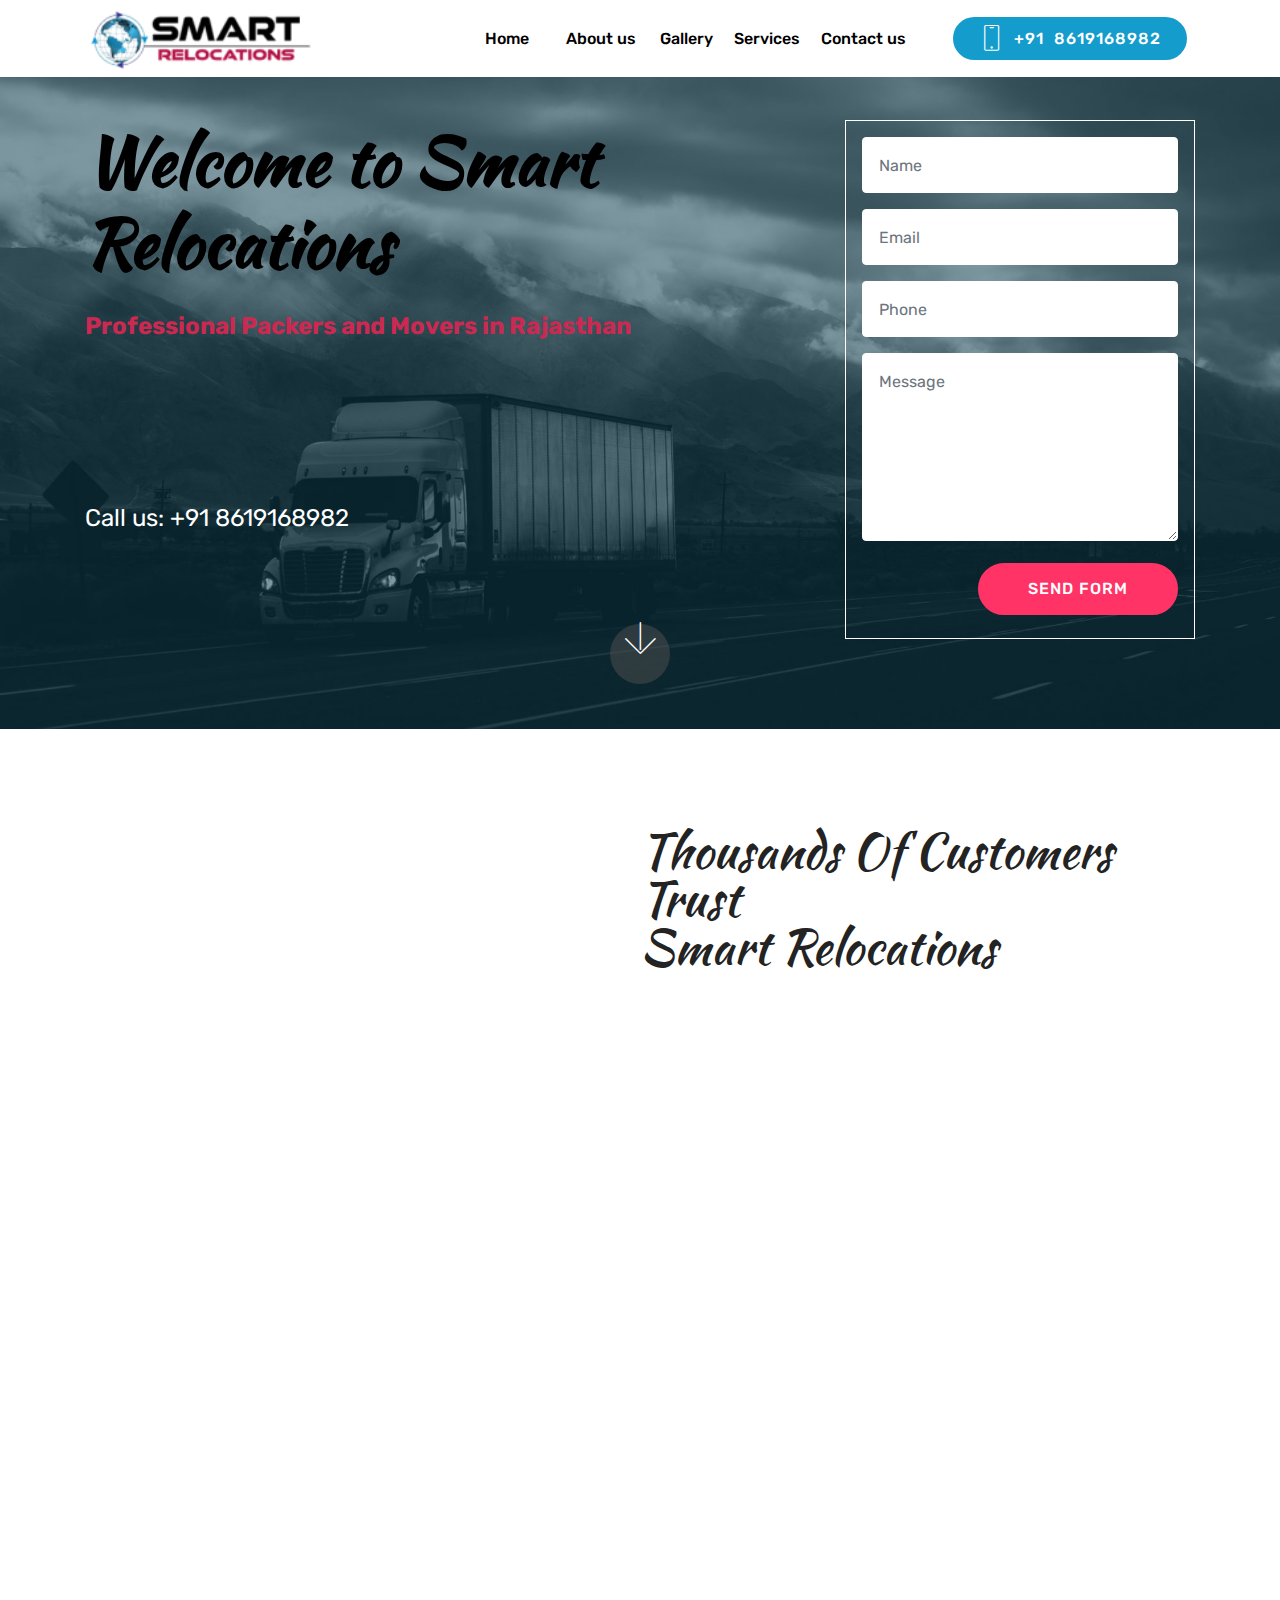
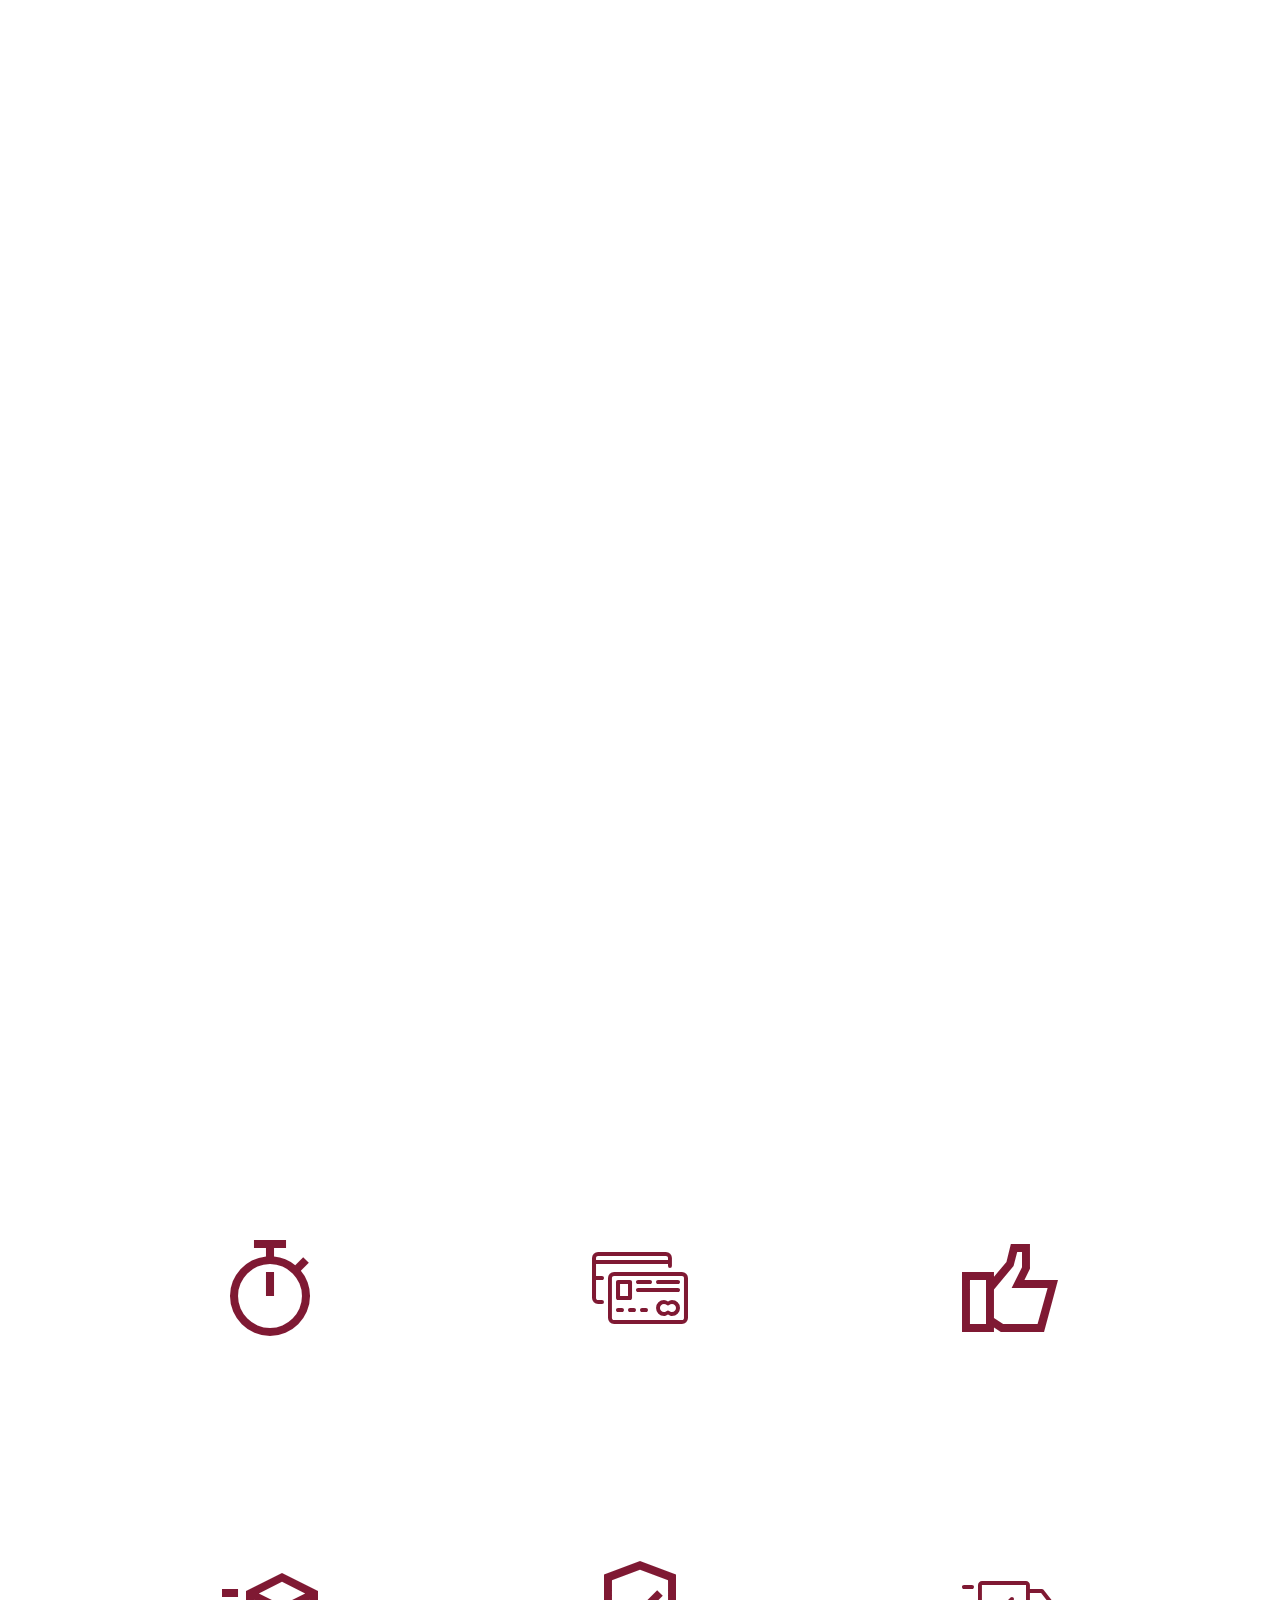
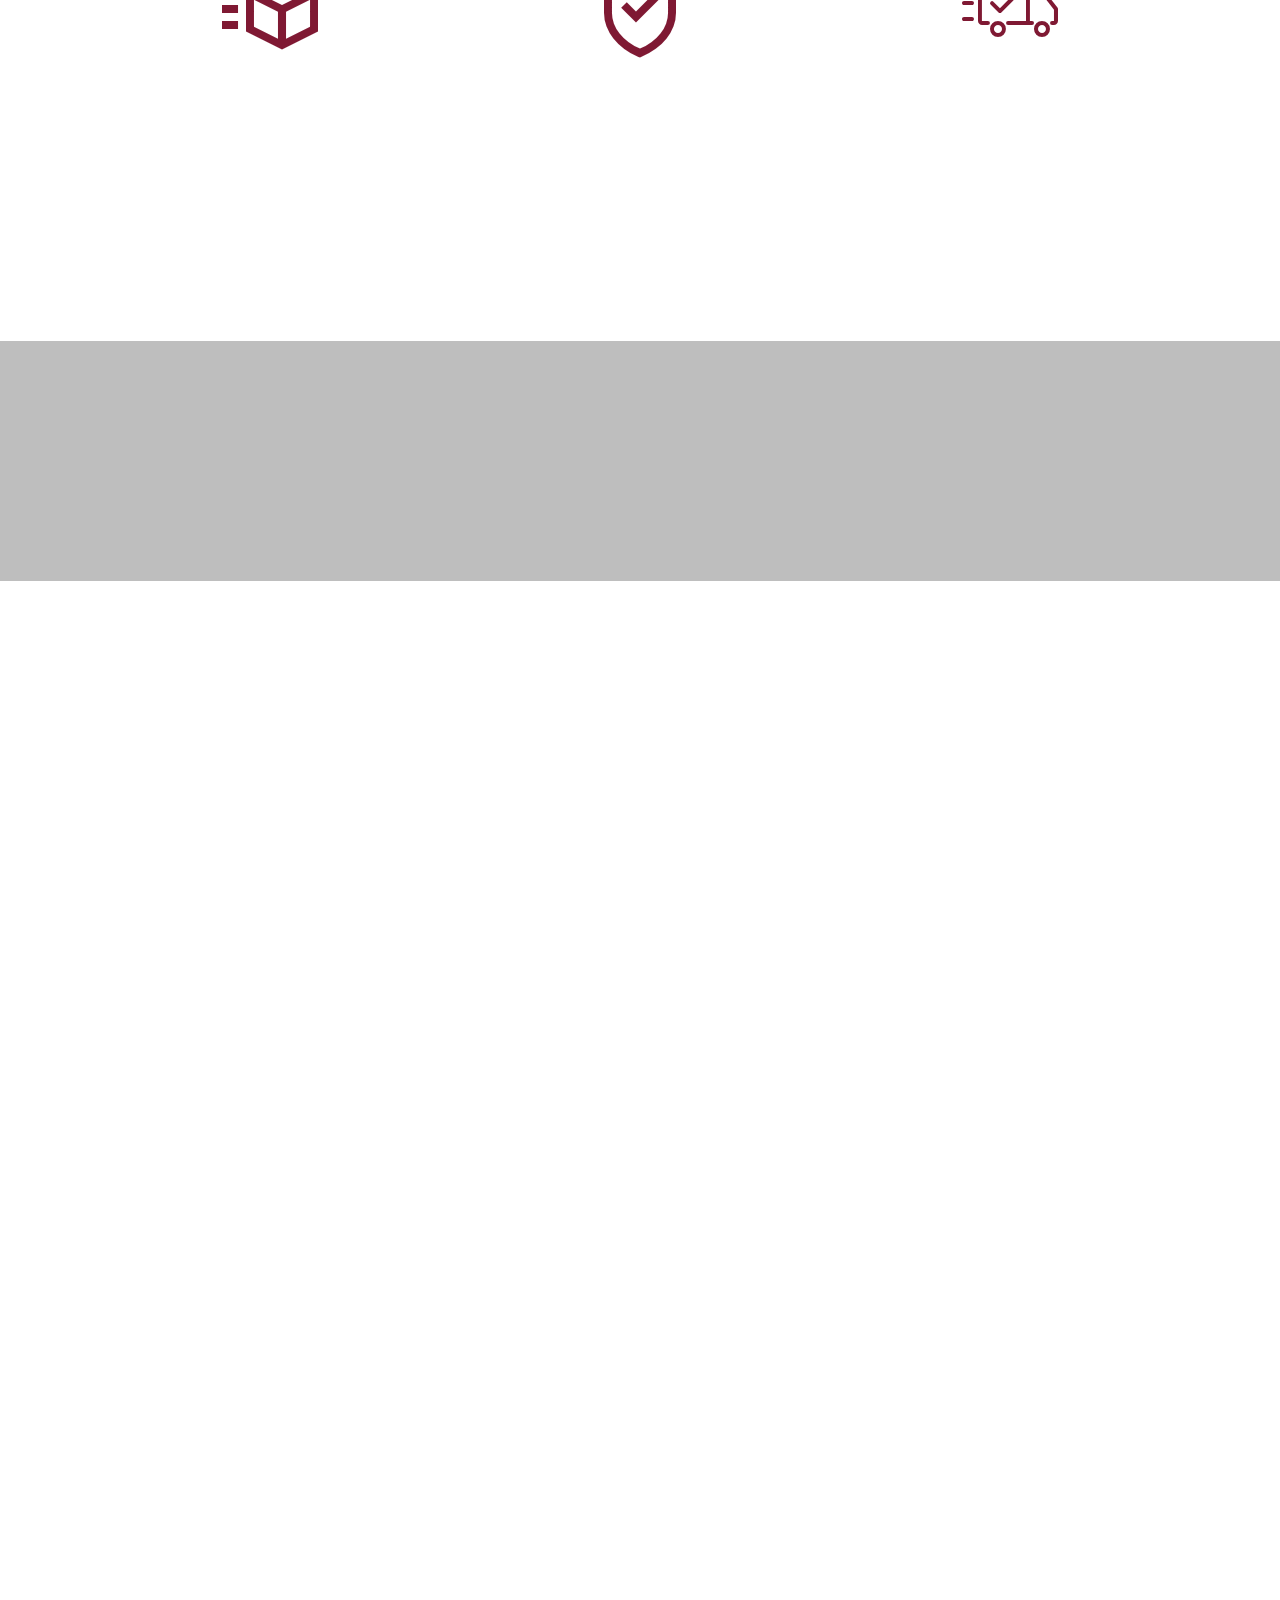
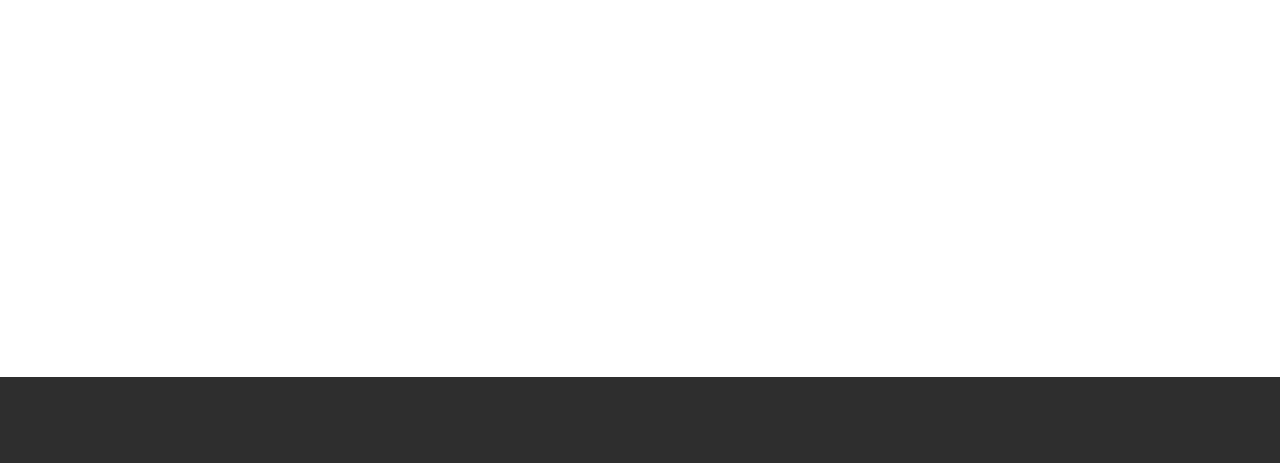
<file: index.html>
<!DOCTYPE html>
<html  lang="en">
<head>
  
  <meta charset="UTF-8">
  <meta http-equiv="X-UA-Compatible" content="IE=edge">
  
  <meta name="viewport" content="width=device-width, initial-scale=1, minimum-scale=1">
  <link rel="shortcut icon" href="assets/images/logo-final2-176x46.png" type="image/x-icon">
  <meta name="description" content="">
  
  
  <title>Home</title>
  <link rel="stylesheet" href="assets/web/assets/mobirise-icons/mobirise-icons.css">
  <link rel="stylesheet" href="assets/web/assets/mobirise-icons2/mobirise2.css">
  <link rel="stylesheet" href="assets/bootstrap/css/bootstrap.min.css">
  <link rel="stylesheet" href="assets/bootstrap/css/bootstrap-grid.min.css">
  <link rel="stylesheet" href="assets/bootstrap/css/bootstrap-reboot.min.css">
  <link rel="stylesheet" href="assets/tether/tether.min.css">
  <link rel="stylesheet" href="assets/animatecss/animate.min.css">
  <link rel="stylesheet" href="assets/dropdown/css/style.css">
  <link rel="stylesheet" href="assets/theme/css/style.css">
  <link rel="preload" as="style" href="assets/mobirise/css/mbr-additional.css"><link rel="stylesheet" href="assets/mobirise/css/mbr-additional.css" type="text/css">
  
  
  
  
</head>
<body>
  
  <section class="menu cid-sidkGD4qhV" once="menu" id="menu2-16">

    

    <nav class="navbar navbar-expand beta-menu navbar-dropdown align-items-center navbar-fixed-top navbar-toggleable-sm">
        <button class="navbar-toggler navbar-toggler-right" type="button" data-toggle="collapse" data-target="#navbarSupportedContent" aria-controls="navbarSupportedContent" aria-expanded="false" aria-label="Toggle navigation">
            <div class="hamburger">
                <span></span>
                <span></span>
                <span></span>
                <span></span>
            </div>
        </button>
        <div class="menu-logo">
            <div class="navbar-brand">
                <span class="navbar-logo">
                    
                        <img src="assets/images/logo-final2-176x46.png" alt="" style="height: 3.8rem;">
                    
                </span>
                
            </div>
        </div>
        <div class="collapse navbar-collapse" id="navbarSupportedContent">
            <ul class="navbar-nav nav-dropdown" data-app-modern-menu="true"><li class="nav-item">
                    <a class="nav-link link text-black text-primary display-4" href="index.html#header15-f">&nbsp; &nbsp; &nbsp; Home&nbsp;</a>
                </li><li class="nav-item"><a class="nav-link link text-black text-primary display-4" href="About-us.html#header3-1o">&nbsp; &nbsp;About us&nbsp;</a></li><li class="nav-item"><a class="nav-link link text-black text-primary display-4" href="Gallery.html#content5-1h">
                        Gallery</a></li><li class="nav-item"><a class="nav-link link text-black text-primary display-4" href="index.html#content4-34">
                        Services
                    </a></li>
                <li class="nav-item"><a class="nav-link link text-black text-primary display-4" href="Contact-us.html#form1-1y">Contact us&nbsp; &nbsp; &nbsp;&nbsp;</a></li></ul>
            <div class="navbar-buttons mbr-section-btn"><a class="btn btn-sm btn-primary display-4" href="tel:+918619168982">
                    <span class="btn-icon mbri-mobile mbr-iconfont mbr-iconfont-btn">
                    </span>
                    +91&nbsp; 8619168982</a></div>
        </div>
    </nav>
</section>

<section class="header15 cid-sicSTrphXv" id="header15-f">

    

    <div class="mbr-overlay" style="opacity: 0.5; background-color: rgb(7, 59, 76);"></div>

    <div class="container align-right">
        <div class="row">
            <div class="mbr-white col-lg-8 col-md-7 content-container">
                <h1 class="mbr-section-title mbr-bold pb-3 mbr-fonts-style display-1">Welcome to Smart Relocations&nbsp;</h1>
                <p class="mbr-text pb-3 mbr-fonts-style display-5"><strong>
                    Professional Packers and Movers in Rajasthan</strong><br><br><br><br><br><strong><a href="tel:+918619168982" class="text-white">Call us: +91&nbsp;8619168982</a></strong></p>
            </div>
            <div class="col-lg-4 col-md-5">
                <div class="form-container">
                    <div class="media-container-column" data-form-type="formoid">
                        <!---Formbuilder Form--->
                        <form action="https://mobirise.eu/" method="POST" class="mbr-form form-with-styler" data-form-title="Mobirise Form"><input type="hidden" name="email" data-form-email="true" value="YdQs//HdOC0K2L045OTyXs4feJ3iqd1XNoB+Rw20l3wQNoT5ky1RoKZOQYzt9jFV29/CPIVviyJ5ETrNulwfjXSv8oWSjxe3YvwRjcSxaKHOKzmPUCeOVUJ1CXO7R58K">
                            <div class="row">
                                <div hidden="hidden" data-form-alert="" class="alert alert-success col-12">Thanks for filling out the form!</div>
                                <div hidden="hidden" data-form-alert-danger="" class="alert alert-danger col-12">
                                </div>
                            </div>
                            <div class="dragArea row">
                                <div class="col-md-12 form-group " data-for="name">
                                    <input type="text" name="name" placeholder="Name" data-form-field="Name" required="required" class="form-control px-3 display-7" id="name-header15-f">
                                </div>
                                <div class="col-md-12 form-group " data-for="email">
                                    <input type="email" name="email" placeholder="Email" data-form-field="Email" required="required" class="form-control px-3 display-7" id="email-header15-f">
                                </div>
                                <div data-for="phone" class="col-md-12 form-group ">
                                    <input type="tel" name="phone" placeholder="Phone" data-form-field="Phone" class="form-control px-3 display-7" id="phone-header15-f">
                                </div>
                                <div data-for="message" class="col-md-12 form-group ">
                                    <textarea name="message" placeholder="Message" data-form-field="Message" class="form-control px-3 display-7" id="message-header15-f"></textarea>
                                </div>
                                <div class="col-md-12 input-group-btn"><button type="submit" class="btn btn-secondary btn-form display-4">SEND FORM</button></div>
                            </div>
                        </form><!---Formbuilder Form--->
                    </div>
                </div>
            </div>
        </div>
    </div>
    <div class="mbr-arrow hidden-sm-down" aria-hidden="true">
        <a href="#next">
            <i class="mbri-down mbr-iconfont"></i>
        </a>
    </div>
</section>

<section class="features11 cid-sicYL3p0Dz" id="features11-g">

    

    

    <div class="container">   
        <div class="col-md-12">
            <div class="media-container-row">
                <div class="mbr-figure m-auto" style="width: 50%;">
                    <img src="assets/images/home-about-410x345.png" alt="" title="">
                </div>
                <div class=" align-left aside-content">
                    <h2 class="mbr-title pt-2 mbr-fonts-style display-2">Thousands Of Customers Trust <br>Smart Relocations</h2>
                    <div class="mbr-section-text">
                        <p class="mbr-text mb-5 pt-3 mbr-light mbr-fonts-style display-7">Professionals at <strong>Smart Relocations</strong>&nbsp;<strong>Packers and Movers</strong> have enough knowledge for all the techniques connected to relocation. All the worries related to packing and moving can be left to us as we have being treated from enlisted and expert packers and movers in Rajasthan. We are simplified, dedicated, and professional service provider in this field.
<br>
<br>For any kind of transition, be it is residential or commercial our services are available all-around in India. Our immense expertise in this field made us highly adoptable. Our transportation and packing services all over India are easily accessible and approachable.
<br>
<br>What facilities you can’t imagine will also be delivered here as well as for the same; you will not have to face any kind of trouble. What efforts you should make are just connecting with us by dialing our genuine contact number.</p>
                    </div>

                    
                </div>
            </div>
        </div> 
    </div>          
</section>

<section class="mbr-section content4 cid-snzcw7H8MJ" id="content4-34">

    

    <div class="container">
        <div class="media-container-row">
            <div class="title col-12 col-md-8">
                <h2 class="align-center pb-3 mbr-fonts-style display-2">
                    OUR SERVICES</h2>
                
                
            </div>
        </div>
    </div>
</section>

<section class="features2 cid-snzax73LgM" id="features2-32">

    

    
    
    <div class="container">
        <div class="media-container-row">
            <div class="card p-3 col-12 col-md-6 col-lg-4">
                <div class="card-wrapper">
                    <div class="card-img">
                        <img src="assets/images/household-shifting-676x485.jpg" alt="">
                    </div>
                    <div class="card-box">
                        <h4 class="card-title pb-3 mbr-fonts-style display-7">Household Shifting</h4>
                        <p class="mbr-text mbr-fonts-style display-7">Are you undergoing a place change in Jaipur.. Want to shift to a new place but having lot of stuff causes some problem but do not worry and let the professionals handle this for you. Want to hire the best packers and movers.</p>
                    </div>
                </div>
            </div>

            <div class="card p-3 col-12 col-md-6 col-lg-4">
                <div class="card-wrapper">
                    <div class="card-img">
                        <img src="assets/images/office-shifting-500x333.jpg" alt="">
                    </div>
                    <div class="card-box ">
                        <h4 class="card-title pb-3 mbr-fonts-style display-7">Office Shifting</h4>
                        <p class="mbr-text mbr-fonts-style display-7">Relocation of commercial goods and that too of office or workplace is a great responsibility. This is not something as easy as household move where a person is obliged to carry only the possessions of his home and move to another place</p>
                    </div>
                </div>
            </div>

            <div class="card p-3 col-12 col-md-6 col-lg-4">
                <div class="card-wrapper">
                    <div class="card-img">
                        <img src="assets/images/international-shifting-367x250.jpg" alt="">
                    </div>
                    <div class="card-box">
                        <h4 class="card-title pb-3 mbr-fonts-style display-7">International Shifting</h4>
                        <p class="mbr-text mbr-fonts-style display-7">Leaving own nation to chase dreams in a foreign country has become a trend of the present generation. People are relocating unhesitating to foreign countries if they are getting some better opportunity there.</p>
                    </div>
                </div>
            </div>

            
        </div>
    </div>
</section>

<section class="features2 cid-snzaxO9s83" id="features2-33">

    

    
    
    <div class="container">
        <div class="media-container-row">
            <div class="card p-3 col-12 col-md-6 col-lg-4">
                <div class="card-wrapper">
                    <div class="card-img">
                        <img src="assets/images/factory-shifting-500x385.jpg" alt="">
                    </div>
                    <div class="card-box">
                        <h4 class="card-title pb-3 mbr-fonts-style display-7">Factory Shifting</h4>
                        <p class="mbr-text mbr-fonts-style display-7">For factory shifting there are certain crucial phases that needs to be considered. At Smart Relocations, we bring our client hassle-free factory relocation that helps them shift with ease.&nbsp;</p>
                    </div>
                </div>
            </div>

            <div class="card p-3 col-12 col-md-6 col-lg-4">
                <div class="card-wrapper">
                    <div class="card-img">
                        <img src="assets/images/storge-370x270.jpg" alt="">
                    </div>
                    <div class="card-box ">
                        <h4 class="card-title pb-3 mbr-fonts-style display-7">Warehousing Storage</h4>
                        <p class="mbr-text mbr-fonts-style display-7">Homes as well offices are getting smaller and smaller and real estate prices are increasing these days, As a result many individuals are downsizing and putting extra goods in storage.&nbsp;</p>
                    </div>
                </div>
            </div>

            <div class="card p-3 col-12 col-md-6 col-lg-4">
                <div class="card-wrapper">
                    <div class="card-img">
                        <img src="assets/images/pet-relocation-512x288.jpg" alt="">
                    </div>
                    <div class="card-box">
                        <h4 class="card-title pb-3 mbr-fonts-style display-7">Pet Relocation</h4>
                        <p class="mbr-text mbr-fonts-style display-7">Looking for Pet Relocation Services ? Having a pet itself a whole privilege, happiness which has no bounds isn’t it? Pet is companion whose whole world revolves around you, for whom you look forward every day to get back home to.</p>
                    </div>
                </div>
            </div>

            
        </div>
    </div>
</section>

<section class="mbr-section content4 cid-sidaSt1kbo" id="content4-m">

    

    <div class="container">
        <div class="media-container-row">
            <div class="title col-12 col-md-8">
                <h2 class="align-center pb-3 mbr-fonts-style display-1">
                    How It Works</h2>
                
                
            </div>
        </div>
    </div>
</section>

<section class="features1 cid-qwYHOWvXyr" id="features1-6">
    
    

    
    <div class="container">
        <div class="media-container-row">

            <div class="card p-3 col-12 col-md-6 col-lg-4">
                <div class="card-img pb-3">
                    <span class="mbr-iconfont mobi-mbri-timer mobi-mbri" style="color: rgb(127, 25, 51); fill: rgb(127, 25, 51);"></span>
                </div>
                <div class="card-box">
                    <h4 class="card-title py-3 mbr-fonts-style display-5">Book Our Service</h4>
                    <p class="mbr-text mbr-fonts-style display-7">
                        One can book Our service by visiting our website, filling contact form or directly calling us on +91- 8619168982</p>
                </div>
            </div>

            <div class="card p-3 col-12 col-md-6 col-lg-4">
                <div class="card-img pb-3">
                    <span class="mbr-iconfont mbri-credit-card" style="color: rgb(127, 25, 51); fill: rgb(127, 25, 51);"></span>
                </div>
                <div class="card-box">
                    <h4 class="card-title py-3 mbr-fonts-style display-5">Survey &amp; Visit</h4>
                    <p class="mbr-text mbr-fonts-style display-7">
                        After Booking Smart Relocations executive will visit your place and provide you written Quotation.
                    </p>
                </div>
            </div>

            <div class="card p-3 col-12 col-md-6 col-lg-4">
                <div class="card-img pb-3">
                    <span class="mbr-iconfont mobi-mbri-like mobi-mbri" style="color: rgb(127, 25, 51); fill: rgb(127, 25, 51);"></span>
                </div>
                <div class="card-box">
                    <h4 class="card-title py-3 mbr-fonts-style display-5">Packaging</h4>
                    <p class="mbr-text mbr-fonts-style display-7">After finalizing date of moving, Our team of expert packers will pack your stuff professionally<br></p>
                </div>
            </div>

            

        </div>

    </div>

</section>

<section class="features1 cid-sidbovEG0X" id="features1-n">
    
    

    
    <div class="container">
        <div class="media-container-row">

            <div class="card p-3 col-12 col-md-6 col-lg-4">
                <div class="card-img pb-3">
                    <span class="mbr-iconfont mobi-mbri-delivery mobi-mbri" style="color: rgb(127, 25, 51); fill: rgb(127, 25, 51);"></span>
                </div>
                <div class="card-box">
                    <h4 class="card-title py-3 mbr-fonts-style display-5">Move Your Good</h4>
                    <p class="mbr-text mbr-fonts-style display-7">
                        GTL INDIA have a unit of more than 100 trucks to move your goods from one place to other.
                    </p>
                </div>
            </div>

            <div class="card p-3 col-12 col-md-6 col-lg-4">
                <div class="card-img pb-3">
                    <span class="mbr-iconfont mobi-mbri-protect mobi-mbri" style="color: rgb(127, 25, 51); fill: rgb(127, 25, 51);"></span>
                </div>
                <div class="card-box">
                    <h4 class="card-title py-3 mbr-fonts-style display-5">Live Tracking</h4>
                    <p class="mbr-text mbr-fonts-style display-7">
                        We are professional in our job. So one can track his/her goods by calling us or directly from our website.
                    </p>
                </div>
            </div>

            <div class="card p-3 col-12 col-md-6 col-lg-4">
                <div class="card-img pb-3">
                    <span class="mbr-iconfont mbri-delivery" style="color: rgb(127, 25, 51); fill: rgb(127, 25, 51);"></span>
                </div>
                <div class="card-box">
                    <h4 class="card-title py-3 mbr-fonts-style display-5">Door Delivery</h4>
                    <p class="mbr-text mbr-fonts-style display-7">We at Smart provides door to door delivery of your goods. Our team will deliver the goods always on time.<br></p>
                </div>
            </div>

            

        </div>

    </div>

</section>

<section class="mbr-section content5 cid-qwYRSa70xX mbr-parallax-background" id="content5-7">

    

    <div class="mbr-overlay" style="opacity: 0.4; background-color: rgb(118, 118, 118);">
    </div>

    <div class="container">
        <div class="media-container-row">
            <div class="title col-12 col-md-8">
                
                
                
                
            </div>
        </div>
    </div>
</section>

<section class="testimonials1 cid-sidn5KWDyK" id="testimonials1-1e">

    

    
    <div class="container">
        <div class="media-container-row">
            <div class="title col-12 align-center">
                <h2 class="pb-3 mbr-fonts-style display-2">
                    WHAT OUR FANTASTIC USERS SAY
                </h2>
                
            </div>
        </div>
    </div>

    <div class="container pt-3 mt-2">
        <div class="media-container-row">
            <div class="mbr-testimonial p-3 align-center col-12 col-md-6 col-lg-4">
                <div class="panel-item p-3">
                    <div class="card-block">
                        <div class="testimonial-photo">
                            <img src="assets/images/pp-240x240.jpg" alt="">
                        </div>
                        <p class="mbr-text mbr-fonts-style display-7">
                           Best Packers and movers recently shifted from Jaipur to Noida ... Guys were very helpful during packaging and loading ... And unloading ... My luggage was safe reached to my door
                        </p>
                    </div>
                    <div class="card-footer">
                        <div class="mbr-author-name mbr-bold mbr-fonts-style display-7">
                             Rakesh Kumar</div>
                        
                    </div>
                </div>
            </div>

            <div class="mbr-testimonial p-3 align-center col-12 col-md-6 col-lg-4">
                <div class="panel-item p-3">
                    <div class="card-block">
                        <div class="testimonial-photo">
                            <img src="assets/images/natashamathur-1510942339-989-240x234.jpg" alt="">
                        </div>
                        <p class="mbr-text mbr-fonts-style display-7">
                           Very good and thanks Ms Smart Relocations packers and movers for providing me a best car transportation services.</p>
                    </div>
                    <div class="card-footer">
                        <div class="mbr-author-name mbr-bold mbr-fonts-style display-7">
                             Neha jain</div>
                        
                    </div>
                </div>
            </div>

            <div class="mbr-testimonial p-3 align-center col-12 col-md-6 col-lg-4">
                <div class="panel-item p-3">
                    <div class="card-block">
                        <div class="testimonial-photo">
                            <img src="assets/images/face3.jpg">
                        </div>
                        <p class="mbr-text mbr-fonts-style display-7">
                           Very Professional packing and experienced guys. The boys listen to your suggestions too and pack accordingly.Even the delicate and leaky things like Oils, Pickles, Liquid soaps etc were packed very carefully. Very strong packaging boxes.&nbsp;&nbsp;</p>
                    </div>
                    <div class="card-footer">
                        <div class="mbr-author-name mbr-bold mbr-fonts-style display-7">
                             Veer Sethi</div>
                        
                    </div>
                </div>
            </div>

            <div class="mbr-testimonial p-3 align-center col-12 col-md-6 col-lg-4">
                <div class="panel-item p-3">
                    <div class="card-block">
                        <div class="testimonial-photo">
                            <img src="assets/images/kamlesh-kumar19-240x240.jpg" alt="">
                        </div>
                        <p class="mbr-text mbr-fonts-style display-7">
                           Best movers company in Jaipur. The packing boys are very friendly and helpful. I am very impressed by their professionalism and services. They provide best quality of packing materials. Provides services from Jaipur to jodhpur and all other places.
                        </p>
                    </div>
                    <div class="card-footer">
                        <div class="mbr-author-name mbr-bold mbr-fonts-style display-7">
                             VP Sing Rathore</div>
                        
                    </div>
                </div>
            </div>

            <div class="mbr-testimonial p-3 align-center col-12 col-md-6 col-lg-4">
                <div class="panel-item p-3">
                    <div class="card-block">
                        <div class="testimonial-photo">
                            <img src="assets/images/17-150x150.jpg" alt="">
                        </div>
                        <p class="mbr-text mbr-fonts-style display-7">
                           Best working system. I have shifted my house hold Jaipur to Himachal Pradesh. All services are best door to door. I am satisfied by their service and system. A responsibility service provided by them.    Best of Smart Relocations Packers and movers . 🚛🚛🚛
                        </p>
                    </div>
                    <div class="card-footer">
                        <div class="mbr-author-name mbr-bold mbr-fonts-style display-7">
                             Jitendra</div>
                        
                    </div>
                </div>
            </div>

            <div class="mbr-testimonial p-3 align-center col-12 col-md-6 col-lg-4">
                <div class="panel-item p-3">
                    <div class="card-block">
                        <div class="testimonial-photo">
                            <img src="assets/images/21-150x150.jpg" alt="">
                        </div>
                        <p class="mbr-text mbr-fonts-style display-7">
                           Very prompt and polite team. I got my household transferred from Jaipur to Bengaluru last month. Packing was protective, transfer was smooth. Best part is that you get your calls answered and queries replied on what's app with no delay. Thanks team Smart Relocations Highly recommended!
                    </p></div>
                    <div class="card-footer">
                        <div class="mbr-author-name mbr-bold mbr-fonts-style display-7">
                             Tinku Sharma</div>
                        
                    </div>
                </div>
            </div>
        </div>
    </div>   
</section>

<section once="footers" class="cid-snz8UAxxex" id="footer6-31">

    

    

    <div class="container">
        <div class="media-container-row align-center mbr-white">
            <div class="col-12">
                <p class="mbr-text mb-0 mbr-fonts-style display-7">
                    © Copyright 2020 Smart Relocations - All Rights Reserved
                </p>
            </div>
        </div>
    </div>
</section><section id="top-1" hidden><a href="https://mobirise.site"></a></section><script src="assets/web/assets/jquery/jquery.min.js"></script>  <script src="assets/popper/popper.min.js"></script>  <script src="assets/bootstrap/js/bootstrap.min.js"></script>  <script src="assets/tether/tether.min.js"></script>  <script src="assets/smoothscroll/smooth-scroll.js"></script>  <script src="assets/viewportchecker/jquery.viewportchecker.js"></script>  <script src="assets/parallax/jarallax.min.js"></script>  <script src="assets/dropdown/js/nav-dropdown.js"></script>  <script src="assets/dropdown/js/navbar-dropdown.js"></script>  <script src="assets/touchswipe/jquery.touch-swipe.min.js"></script>  <script src="assets/theme/js/script.js"></script>  <script src="assets/formoid/formoid.min.js"></script>  
  
  
  <input name="animation" type="hidden">
  </body>
</html>
</file>
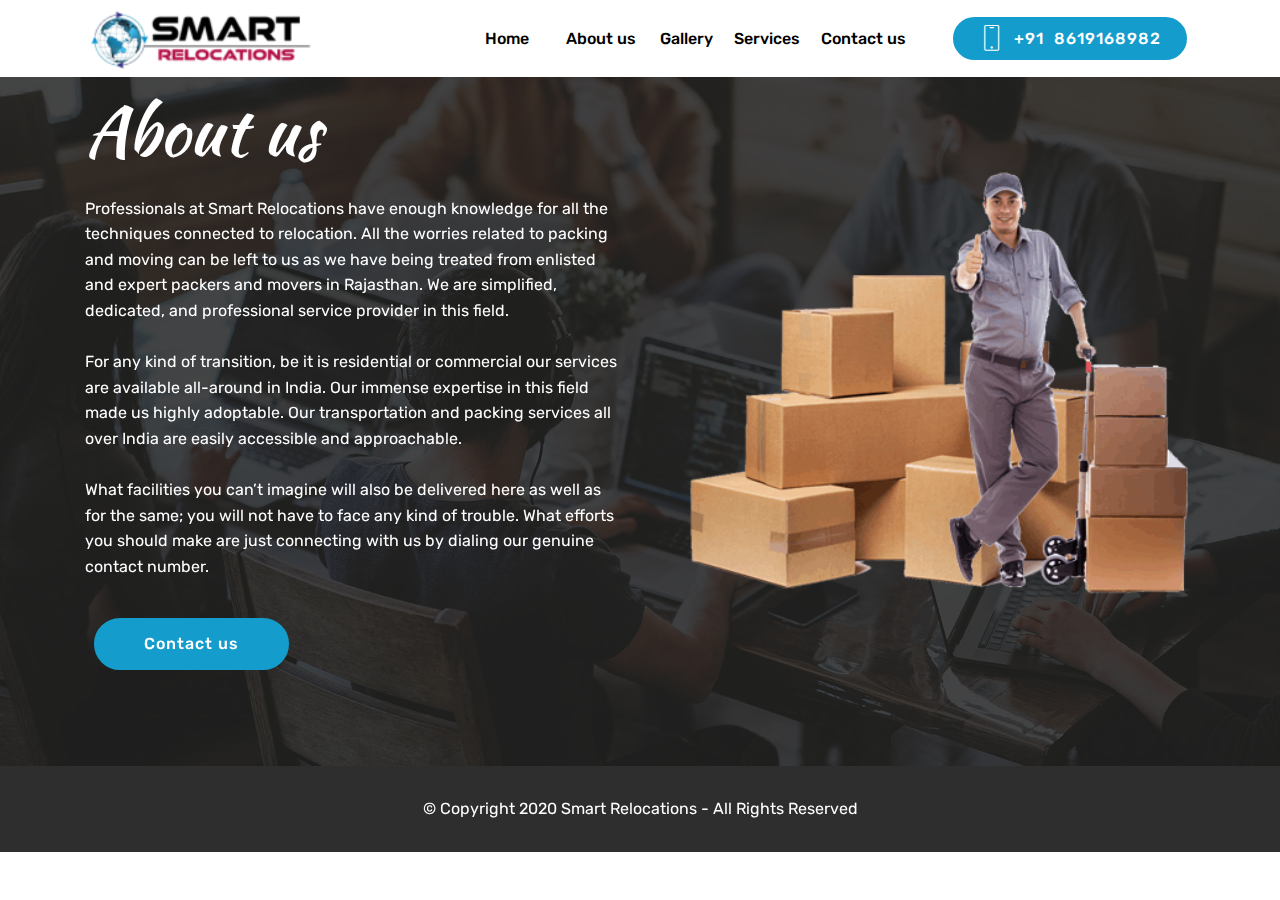
<file: About-us.html>
<!DOCTYPE html>
<html  lang="en">
<head>
  
  <meta charset="UTF-8">
  <meta http-equiv="X-UA-Compatible" content="IE=edge">
  
  <meta name="viewport" content="width=device-width, initial-scale=1, minimum-scale=1">
  <link rel="shortcut icon" href="assets/images/logo-final2-176x46.png" type="image/x-icon">
  <meta name="description" content="Website Maker Description">
  
  
  <title>About us</title>
  <link rel="stylesheet" href="assets/web/assets/mobirise-icons/mobirise-icons.css">
  <link rel="stylesheet" href="assets/bootstrap/css/bootstrap.min.css">
  <link rel="stylesheet" href="assets/bootstrap/css/bootstrap-grid.min.css">
  <link rel="stylesheet" href="assets/bootstrap/css/bootstrap-reboot.min.css">
  <link rel="stylesheet" href="assets/tether/tether.min.css">
  <link rel="stylesheet" href="assets/animatecss/animate.min.css">
  <link rel="stylesheet" href="assets/dropdown/css/style.css">
  <link rel="stylesheet" href="assets/theme/css/style.css">
  <link rel="preload" as="style" href="assets/mobirise/css/mbr-additional.css"><link rel="stylesheet" href="assets/mobirise/css/mbr-additional.css" type="text/css">
  
  
  
  
</head>
<body>
  
  <section class="menu cid-sidkGD4qhV" once="menu" id="menu2-1m">

    

    <nav class="navbar navbar-expand beta-menu navbar-dropdown align-items-center navbar-fixed-top navbar-toggleable-sm">
        <button class="navbar-toggler navbar-toggler-right" type="button" data-toggle="collapse" data-target="#navbarSupportedContent" aria-controls="navbarSupportedContent" aria-expanded="false" aria-label="Toggle navigation">
            <div class="hamburger">
                <span></span>
                <span></span>
                <span></span>
                <span></span>
            </div>
        </button>
        <div class="menu-logo">
            <div class="navbar-brand">
                <span class="navbar-logo">
                    
                        <img src="assets/images/logo-final2-176x46.png" alt="" style="height: 3.8rem;">
                    
                </span>
                
            </div>
        </div>
        <div class="collapse navbar-collapse" id="navbarSupportedContent">
            <ul class="navbar-nav nav-dropdown" data-app-modern-menu="true"><li class="nav-item">
                    <a class="nav-link link text-black text-primary display-4" href="index.html#header15-f">&nbsp; &nbsp; &nbsp; Home&nbsp;</a>
                </li><li class="nav-item"><a class="nav-link link text-black text-primary display-4" href="About-us.html#header3-1o">&nbsp; &nbsp;About us&nbsp;</a></li><li class="nav-item"><a class="nav-link link text-black text-primary display-4" href="Gallery.html#content5-1h">
                        Gallery</a></li><li class="nav-item"><a class="nav-link link text-black text-primary display-4" href="index.html#content4-34">
                        Services
                    </a></li>
                <li class="nav-item"><a class="nav-link link text-black text-primary display-4" href="Contact-us.html#form1-1y">Contact us&nbsp; &nbsp; &nbsp;&nbsp;</a></li></ul>
            <div class="navbar-buttons mbr-section-btn"><a class="btn btn-sm btn-primary display-4" href="tel:+918619168982">
                    <span class="btn-icon mbri-mobile mbr-iconfont mbr-iconfont-btn">
                    </span>
                    +91&nbsp; 8619168982</a></div>
        </div>
    </nav>
</section>

<section class="header3 cid-sigtbCXnDx mbr-parallax-background" id="header3-1o">

    

    <div class="mbr-overlay" style="opacity: 0.8; background-color: rgb(35, 35, 35);">
    </div>

    <div class="container">
        <div class="media-container-row">
            <div class="mbr-figure" style="width: 100%;">
                <img src="assets/images/home-about-410x345.png" alt="">
            </div>

            <div class="media-content">
                <h1 class="mbr-section-title mbr-white pb-3 mbr-fonts-style display-1">
                    About us</h1>
                
                <div class="mbr-section-text mbr-white pb-3 ">
                    <p class="mbr-text mbr-fonts-style display-7">Professionals at Smart Relocations have enough knowledge for all the techniques connected to relocation. All the worries related to packing and moving can be left to us as we have being treated from enlisted and expert packers and movers in Rajasthan. We are simplified, dedicated, and professional service provider in this field.
<br>
<br>For any kind of transition, be it is residential or commercial our services are available all-around in India. Our immense expertise in this field made us highly adoptable. Our transportation and packing services all over India are easily accessible and approachable.
<br>
<br>What facilities you can’t imagine will also be delivered here as well as for the same; you will not have to face any kind of trouble. What efforts you should make are just connecting with us by dialing our genuine contact number.</p>
                </div>
                <div class="mbr-section-btn"><a class="btn btn-md btn-primary display-4" href="Contact-us.html#form1-1y">Contact us</a></div>
            </div>
        </div>
    </div>

</section>

<section once="footers" class="cid-snz8UAxxex" id="footer6-31">

    

    

    <div class="container">
        <div class="media-container-row align-center mbr-white">
            <div class="col-12">
                <p class="mbr-text mb-0 mbr-fonts-style display-7">
                    © Copyright 2020 Smart Relocations - All Rights Reserved
                </p>
            </div>
        </div>
    </div>
</section><section id="top-1" hidden><a href="https://mobirise.site"></a></section><script src="assets/web/assets/jquery/jquery.min.js"></script>  <script src="assets/popper/popper.min.js"></script>  <script src="assets/bootstrap/js/bootstrap.min.js"></script>  <script src="assets/tether/tether.min.js"></script>  <script src="assets/smoothscroll/smooth-scroll.js"></script>  <script src="assets/viewportchecker/jquery.viewportchecker.js"></script>  <script src="assets/dropdown/js/nav-dropdown.js"></script>  <script src="assets/dropdown/js/navbar-dropdown.js"></script>  <script src="assets/touchswipe/jquery.touch-swipe.min.js"></script>  <script src="assets/parallax/jarallax.min.js"></script>  <script src="assets/theme/js/script.js"></script>  
  
  
  <input name="animation" type="hidden">
  </body>
</html>
</file>
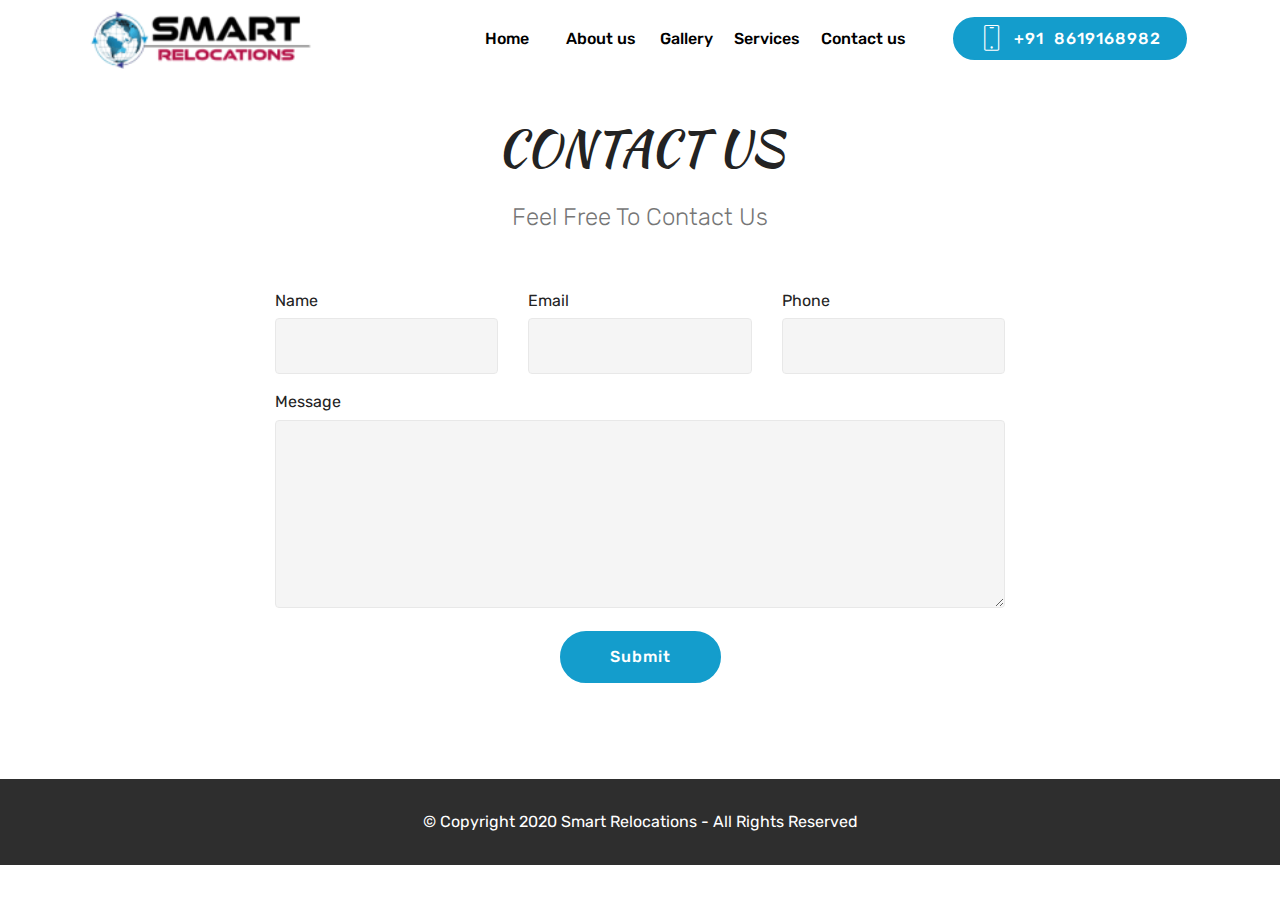
<file: Contact-us.html>
<!DOCTYPE html>
<html  lang="en">
<head>
  
  <meta charset="UTF-8">
  <meta http-equiv="X-UA-Compatible" content="IE=edge">
  
  <meta name="viewport" content="width=device-width, initial-scale=1, minimum-scale=1">
  <link rel="shortcut icon" href="assets/images/logo-final2-176x46.png" type="image/x-icon">
  <meta name="description" content="Web Site Generator Description">
  
  
  <title>Contact us</title>
  <link rel="stylesheet" href="assets/web/assets/mobirise-icons/mobirise-icons.css">
  <link rel="stylesheet" href="assets/bootstrap/css/bootstrap.min.css">
  <link rel="stylesheet" href="assets/bootstrap/css/bootstrap-grid.min.css">
  <link rel="stylesheet" href="assets/bootstrap/css/bootstrap-reboot.min.css">
  <link rel="stylesheet" href="assets/tether/tether.min.css">
  <link rel="stylesheet" href="assets/animatecss/animate.min.css">
  <link rel="stylesheet" href="assets/dropdown/css/style.css">
  <link rel="stylesheet" href="assets/theme/css/style.css">
  <link rel="preload" as="style" href="assets/mobirise/css/mbr-additional.css"><link rel="stylesheet" href="assets/mobirise/css/mbr-additional.css" type="text/css">
  
  
  
  
</head>
<body>
  
  <section class="menu cid-sidkGD4qhV" once="menu" id="menu2-1w">

    

    <nav class="navbar navbar-expand beta-menu navbar-dropdown align-items-center navbar-fixed-top navbar-toggleable-sm">
        <button class="navbar-toggler navbar-toggler-right" type="button" data-toggle="collapse" data-target="#navbarSupportedContent" aria-controls="navbarSupportedContent" aria-expanded="false" aria-label="Toggle navigation">
            <div class="hamburger">
                <span></span>
                <span></span>
                <span></span>
                <span></span>
            </div>
        </button>
        <div class="menu-logo">
            <div class="navbar-brand">
                <span class="navbar-logo">
                    
                        <img src="assets/images/logo-final2-176x46.png" alt="" style="height: 3.8rem;">
                    
                </span>
                
            </div>
        </div>
        <div class="collapse navbar-collapse" id="navbarSupportedContent">
            <ul class="navbar-nav nav-dropdown" data-app-modern-menu="true"><li class="nav-item">
                    <a class="nav-link link text-black text-primary display-4" href="index.html#header15-f">&nbsp; &nbsp; &nbsp; Home&nbsp;</a>
                </li><li class="nav-item"><a class="nav-link link text-black text-primary display-4" href="About-us.html#header3-1o">&nbsp; &nbsp;About us&nbsp;</a></li><li class="nav-item"><a class="nav-link link text-black text-primary display-4" href="Gallery.html#content5-1h">
                        Gallery</a></li><li class="nav-item"><a class="nav-link link text-black text-primary display-4" href="index.html#content4-34">
                        Services
                    </a></li>
                <li class="nav-item"><a class="nav-link link text-black text-primary display-4" href="Contact-us.html#form1-1y">Contact us&nbsp; &nbsp; &nbsp;&nbsp;</a></li></ul>
            <div class="navbar-buttons mbr-section-btn"><a class="btn btn-sm btn-primary display-4" href="tel:+918619168982">
                    <span class="btn-icon mbri-mobile mbr-iconfont mbr-iconfont-btn">
                    </span>
                    +91&nbsp; 8619168982</a></div>
        </div>
    </nav>
</section>

<section class="mbr-section form1 cid-sihB7LLQN2" id="form1-1y">

    

    
    <div class="container">
        <div class="row justify-content-center">
            <div class="title col-12 col-lg-8">
                <h2 class="mbr-section-title align-center pb-3 mbr-fonts-style display-2">
                    CONTACT US</h2>
                <h3 class="mbr-section-subtitle align-center mbr-light pb-3 mbr-fonts-style display-5">
                    Feel Free To Contact Us</h3>
            </div>
        </div>
    </div>
    <div class="container">
        <div class="row justify-content-center">
            <div class="media-container-column col-lg-8" data-form-type="formoid">
                <!---Formbuilder Form--->
                <form action="https://mobirise.eu/" method="POST" class="mbr-form form-with-styler" data-form-title="Mobirise Form"><input type="hidden" name="email" data-form-email="true" value="042kqbptBQcWtibLTVfXPDDavln4mjktQ5iHd7l1cfu/Isw/nZC4EP7mhpojQB9mRt5WkaLQWYJ/jnZa+zPRWJ7UmL8lorf6jBMG4EsHoCqYOD3tHFW6QPmv3C26uEub">
                    <div class="row">
                        <div hidden="hidden" data-form-alert="" class="alert alert-success col-12">Thanks for filling out the form!</div>
                        <div hidden="hidden" data-form-alert-danger="" class="alert alert-danger col-12">
                        </div>
                    </div>
                    <div class="dragArea row">
                        <div class="col-md-4  form-group" data-for="name">
                            <label for="name-form1-1y" class="form-control-label mbr-fonts-style display-7">Name</label>
                            <input type="text" name="name" data-form-field="Name" required="required" class="form-control display-7" id="name-form1-1y">
                        </div>
                        <div class="col-md-4  form-group" data-for="email">
                            <label for="email-form1-1y" class="form-control-label mbr-fonts-style display-7">Email</label>
                            <input type="email" name="email" data-form-field="Email" required="required" class="form-control display-7" id="email-form1-1y">
                        </div>
                        <div data-for="phone" class="col-md-4  form-group">
                            <label for="phone-form1-1y" class="form-control-label mbr-fonts-style display-7">Phone</label>
                            <input type="tel" name="phone" data-form-field="Phone" class="form-control display-7" id="phone-form1-1y">
                        </div>
                        <div data-for="message" class="col-md-12 form-group">
                            <label for="message-form1-1y" class="form-control-label mbr-fonts-style display-7">Message</label>
                            <textarea name="message" data-form-field="Message" class="form-control display-7" id="message-form1-1y"></textarea>
                        </div>
                        <div class="col-md-12 input-group-btn align-center"><button type="submit" class="btn btn-primary btn-form display-4">Submit</button></div>
                    </div>
                </form><!---Formbuilder Form--->
            </div>
        </div>
    </div>
</section>

<section once="footers" class="cid-snz8UAxxex" id="footer6-31">

    

    

    <div class="container">
        <div class="media-container-row align-center mbr-white">
            <div class="col-12">
                <p class="mbr-text mb-0 mbr-fonts-style display-7">
                    © Copyright 2020 Smart Relocations - All Rights Reserved
                </p>
            </div>
        </div>
    </div>
</section><section id="top-1" hidden><a href="https://mobirise.site"></a></section><script src="assets/web/assets/jquery/jquery.min.js"></script>  <script src="assets/popper/popper.min.js"></script>  <script src="assets/bootstrap/js/bootstrap.min.js"></script>  <script src="assets/tether/tether.min.js"></script>  <script src="assets/smoothscroll/smooth-scroll.js"></script>  <script src="assets/viewportchecker/jquery.viewportchecker.js"></script>  <script src="assets/dropdown/js/nav-dropdown.js"></script>  <script src="assets/dropdown/js/navbar-dropdown.js"></script>  <script src="assets/touchswipe/jquery.touch-swipe.min.js"></script>  <script src="assets/theme/js/script.js"></script>  <script src="assets/formoid/formoid.min.js"></script>  
  
  
  <input name="animation" type="hidden">
  </body>
</html>
</file>
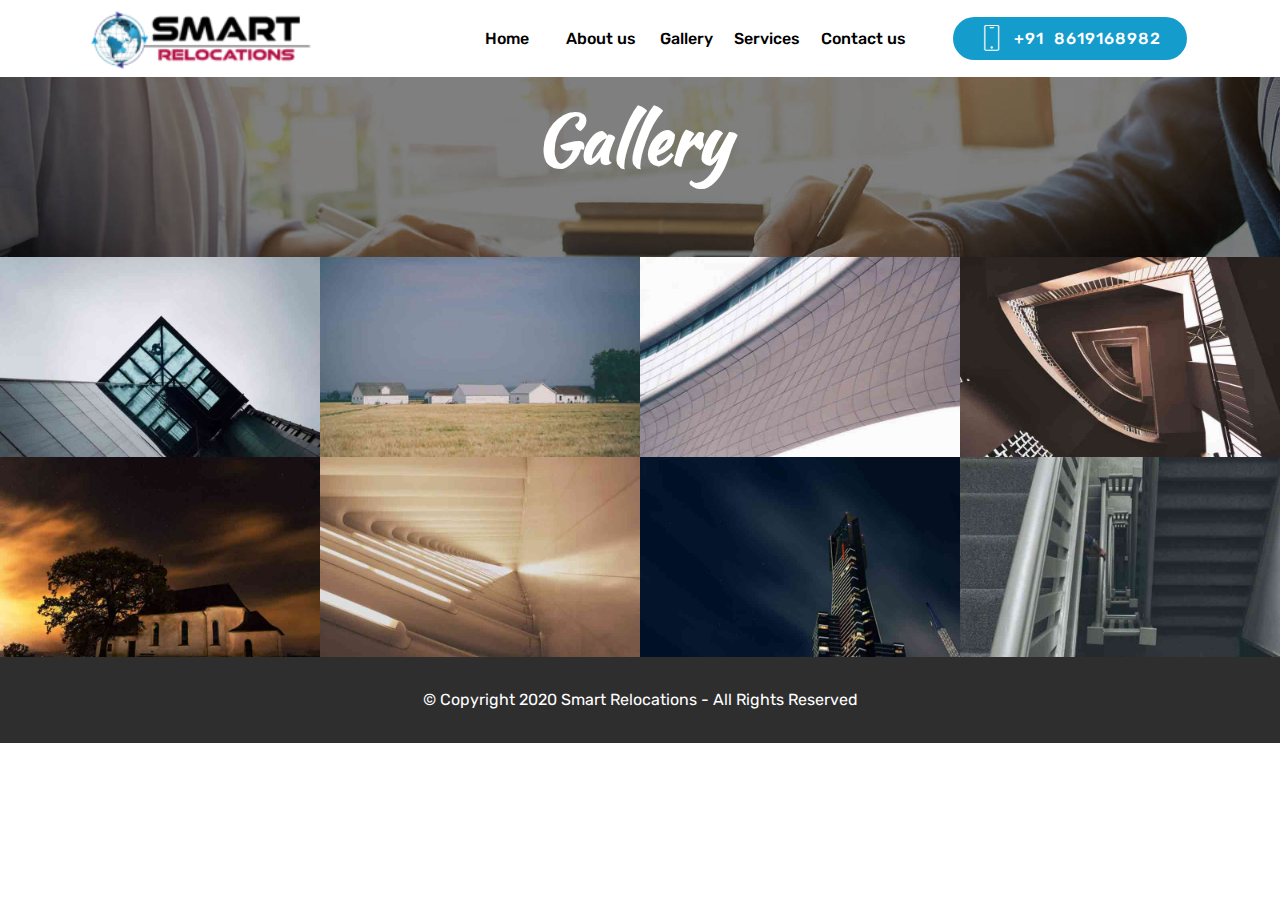
<file: Gallery.html>
<!DOCTYPE html>
<html  lang="en">
<head>
  
  <meta charset="UTF-8">
  <meta http-equiv="X-UA-Compatible" content="IE=edge">
  
  <meta name="viewport" content="width=device-width, initial-scale=1, minimum-scale=1">
  <link rel="shortcut icon" href="assets/images/logo-final2-176x46.png" type="image/x-icon">
  <meta name="description" content="Website Maker Description">
  
  
  <title>Gallery</title>
  <link rel="stylesheet" href="assets/web/assets/mobirise-icons/mobirise-icons.css">
  <link rel="stylesheet" href="assets/bootstrap/css/bootstrap.min.css">
  <link rel="stylesheet" href="assets/bootstrap/css/bootstrap-grid.min.css">
  <link rel="stylesheet" href="assets/bootstrap/css/bootstrap-reboot.min.css">
  <link rel="stylesheet" href="assets/tether/tether.min.css">
  <link rel="stylesheet" href="assets/animatecss/animate.min.css">
  <link rel="stylesheet" href="assets/dropdown/css/style.css">
  <link rel="stylesheet" href="assets/theme/css/style.css">
  <link rel="stylesheet" href="assets/gallery/style.css">
  <link rel="preload" as="style" href="assets/mobirise/css/mbr-additional.css"><link rel="stylesheet" href="assets/mobirise/css/mbr-additional.css" type="text/css">
  
  
  
  
</head>
<body>
  
  <section class="menu cid-sidkGD4qhV" once="menu" id="menu2-1g">

    

    <nav class="navbar navbar-expand beta-menu navbar-dropdown align-items-center navbar-fixed-top navbar-toggleable-sm">
        <button class="navbar-toggler navbar-toggler-right" type="button" data-toggle="collapse" data-target="#navbarSupportedContent" aria-controls="navbarSupportedContent" aria-expanded="false" aria-label="Toggle navigation">
            <div class="hamburger">
                <span></span>
                <span></span>
                <span></span>
                <span></span>
            </div>
        </button>
        <div class="menu-logo">
            <div class="navbar-brand">
                <span class="navbar-logo">
                    
                        <img src="assets/images/logo-final2-176x46.png" alt="" style="height: 3.8rem;">
                    
                </span>
                
            </div>
        </div>
        <div class="collapse navbar-collapse" id="navbarSupportedContent">
            <ul class="navbar-nav nav-dropdown" data-app-modern-menu="true"><li class="nav-item">
                    <a class="nav-link link text-black text-primary display-4" href="index.html#header15-f">&nbsp; &nbsp; &nbsp; Home&nbsp;</a>
                </li><li class="nav-item"><a class="nav-link link text-black text-primary display-4" href="About-us.html#header3-1o">&nbsp; &nbsp;About us&nbsp;</a></li><li class="nav-item"><a class="nav-link link text-black text-primary display-4" href="Gallery.html#content5-1h">
                        Gallery</a></li><li class="nav-item"><a class="nav-link link text-black text-primary display-4" href="index.html#content4-34">
                        Services
                    </a></li>
                <li class="nav-item"><a class="nav-link link text-black text-primary display-4" href="Contact-us.html#form1-1y">Contact us&nbsp; &nbsp; &nbsp;&nbsp;</a></li></ul>
            <div class="navbar-buttons mbr-section-btn"><a class="btn btn-sm btn-primary display-4" href="tel:+918619168982">
                    <span class="btn-icon mbri-mobile mbr-iconfont mbr-iconfont-btn">
                    </span>
                    +91&nbsp; 8619168982</a></div>
        </div>
    </nav>
</section>

<section class="mbr-section content5 cid-sidouQsbdi mbr-parallax-background" id="content5-1h">

    

    

    <div class="container">
        <div class="media-container-row">
            <div class="title col-12 col-md-8">
                <h2 class="align-center mbr-bold mbr-white pb-3 mbr-fonts-style display-1">
                    Gallery&nbsp;</h2>
                
                
                
            </div>
        </div>
    </div>
</section>

<section class="mbr-gallery mbr-slider-carousel cid-sidoDSW2H3" id="gallery3-1i">

    

    <div>
        <div><!-- Filter --><!-- Gallery --><div class="mbr-gallery-row"><div class="mbr-gallery-layout-default"><div><div><div class="mbr-gallery-item mbr-gallery-item--p0" data-video-url="false" data-tags="Awesome"><div href="#lb-gallery3-1i" data-slide-to="0" data-toggle="modal"><img src="assets/images/gallery00.jpg" alt="" title=""><span class="icon-focus"></span></div></div><div class="mbr-gallery-item mbr-gallery-item--p0" data-video-url="false" data-tags="Responsive"><div href="#lb-gallery3-1i" data-slide-to="1" data-toggle="modal"><img src="assets/images/gallery01.jpg" alt="" title=""><span class="icon-focus"></span></div></div><div class="mbr-gallery-item mbr-gallery-item--p0" data-video-url="false" data-tags="Creative"><div href="#lb-gallery3-1i" data-slide-to="2" data-toggle="modal"><img src="assets/images/gallery02.jpg" alt="" title=""><span class="icon-focus"></span></div></div><div class="mbr-gallery-item mbr-gallery-item--p0" data-video-url="false" data-tags="Animated"><div href="#lb-gallery3-1i" data-slide-to="3" data-toggle="modal"><img src="assets/images/gallery03.jpg" alt="" title=""><span class="icon-focus"></span></div></div><div class="mbr-gallery-item mbr-gallery-item--p0" data-video-url="false" data-tags="Awesome"><div href="#lb-gallery3-1i" data-slide-to="4" data-toggle="modal"><img src="assets/images/gallery04.jpg" alt="" title=""><span class="icon-focus"></span></div></div><div class="mbr-gallery-item mbr-gallery-item--p0" data-video-url="false" data-tags="Awesome"><div href="#lb-gallery3-1i" data-slide-to="5" data-toggle="modal"><img src="assets/images/gallery05.jpg" alt="" title=""><span class="icon-focus"></span></div></div><div class="mbr-gallery-item mbr-gallery-item--p0" data-video-url="false" data-tags="Responsive"><div href="#lb-gallery3-1i" data-slide-to="6" data-toggle="modal"><img src="assets/images/gallery06.jpg" alt="" title=""><span class="icon-focus"></span></div></div><div class="mbr-gallery-item mbr-gallery-item--p0" data-video-url="false" data-tags="Animated"><div href="#lb-gallery3-1i" data-slide-to="7" data-toggle="modal"><img src="assets/images/gallery07.jpg" alt="" title=""><span class="icon-focus"></span></div></div></div></div><div class="clearfix"></div></div></div><!-- Lightbox --><div data-app-prevent-settings="" class="mbr-slider modal fade carousel slide" tabindex="-1" data-keyboard="true" data-interval="false" id="lb-gallery3-1i"><div class="modal-dialog"><div class="modal-content"><div class="modal-body"><div class="carousel-inner"><div class="carousel-item active"><img src="assets/images/gallery00.jpg" alt="" title=""></div><div class="carousel-item"><img src="assets/images/gallery01.jpg" alt="" title=""></div><div class="carousel-item"><img src="assets/images/gallery02.jpg" alt="" title=""></div><div class="carousel-item"><img src="assets/images/gallery03.jpg" alt="" title=""></div><div class="carousel-item"><img src="assets/images/gallery04.jpg" alt="" title=""></div><div class="carousel-item"><img src="assets/images/gallery05.jpg" alt="" title=""></div><div class="carousel-item"><img src="assets/images/gallery06.jpg" alt="" title=""></div><div class="carousel-item"><img src="assets/images/gallery07.jpg" alt="" title=""></div></div><a class="carousel-control carousel-control-prev" role="button" data-slide="prev" href="#lb-gallery3-1i"><span class="mbri-left mbr-iconfont" aria-hidden="true"></span><span class="sr-only">Previous</span></a><a class="carousel-control carousel-control-next" role="button" data-slide="next" href="#lb-gallery3-1i"><span class="mbri-right mbr-iconfont" aria-hidden="true"></span><span class="sr-only">Next</span></a><a class="close" href="#" role="button" data-dismiss="modal"><span class="sr-only">Close</span></a></div></div></div></div></div>
    </div>

</section>

<section once="footers" class="cid-snz8UAxxex" id="footer6-31">

    

    

    <div class="container">
        <div class="media-container-row align-center mbr-white">
            <div class="col-12">
                <p class="mbr-text mb-0 mbr-fonts-style display-7">
                    © Copyright 2020 Smart Relocations - All Rights Reserved
                </p>
            </div>
        </div>
    </div>
</section><section id="top-1" hidden><a href="https://mobirise.site"></a></section><script src="assets/web/assets/jquery/jquery.min.js"></script>  <script src="assets/popper/popper.min.js"></script>  <script src="assets/bootstrap/js/bootstrap.min.js"></script>  <script src="assets/tether/tether.min.js"></script>  <script src="assets/smoothscroll/smooth-scroll.js"></script>  <script src="assets/viewportchecker/jquery.viewportchecker.js"></script>  <script src="assets/dropdown/js/nav-dropdown.js"></script>  <script src="assets/dropdown/js/navbar-dropdown.js"></script>  <script src="assets/touchswipe/jquery.touch-swipe.min.js"></script>  <script src="assets/parallax/jarallax.min.js"></script>  <script src="assets/masonry/masonry.pkgd.min.js"></script>  <script src="assets/imagesloaded/imagesloaded.pkgd.min.js"></script>  <script src="assets/bootstrapcarouselswipe/bootstrap-carousel-swipe.js"></script>  <script src="assets/vimeoplayer/jquery.mb.vimeo_player.js"></script>  <script src="assets/theme/js/script.js"></script>  <script src="assets/gallery/player.min.js"></script>  <script src="assets/gallery/script.js"></script>  <script src="assets/slidervideo/script.js"></script>  
  
  
  <input name="animation" type="hidden">
  </body>
</html>
</file>
<file: assets/web/assets/mobirise-icons/mobirise-icons.css>
@font-face {
  font-family: 'MobiriseIcons';
  src:  url('mobirise-icons.eot?spat4u');
  src:  url('mobirise-icons.eot?spat4u#iefix') format('embedded-opentype'),
    url('mobirise-icons.ttf?spat4u') format('truetype'),
    url('mobirise-icons.woff?spat4u') format('woff'),
    url('mobirise-icons.svg?spat4u#MobiriseIcons') format('svg');
  font-weight: normal;
  font-style: normal;
  font-display: swap;
}

[class^="mbri-"], [class*=" mbri-"] {
  /* use !important to prevent issues with browser extensions that change fonts */
  font-family: MobiriseIcons !important;
  speak: none;
  font-style: normal;
  font-weight: normal;
  font-variant: normal;
  text-transform: none;
  line-height: 1;

  /* Better Font Rendering =========== */
  -webkit-font-smoothing: antialiased;
  -moz-osx-font-smoothing: grayscale;
}

.mbri-add-submenu:before {
  content: "\e900";
}
.mbri-alert:before {
  content: "\e901";
}
.mbri-align-center:before {
  content: "\e902";
}
.mbri-align-justify:before {
  content: "\e903";
}
.mbri-align-left:before {
  content: "\e904";
}
.mbri-align-right:before {
  content: "\e905";
}
.mbri-android:before {
  content: "\e906";
}
.mbri-apple:before {
  content: "\e907";
}
.mbri-arrow-down:before {
  content: "\e908";
}
.mbri-arrow-next:before {
  content: "\e909";
}
.mbri-arrow-prev:before {
  content: "\e90a";
}
.mbri-arrow-up:before {
  content: "\e90b";
}
.mbri-bold:before {
  content: "\e90c";
}
.mbri-bookmark:before {
  content: "\e90d";
}
.mbri-bootstrap:before {
  content: "\e90e";
}
.mbri-briefcase:before {
  content: "\e90f";
}
.mbri-browse:before {
  content: "\e910";
}
.mbri-bulleted-list:before {
  content: "\e911";
}
.mbri-calendar:before {
  content: "\e912";
}
.mbri-camera:before {
  content: "\e913";
}
.mbri-cart-add:before {
  content: "\e914";
}
.mbri-cart-full:before {
  content: "\e915";
}
.mbri-cash:before {
  content: "\e916";
}
.mbri-change-style:before {
  content: "\e917";
}
.mbri-chat:before {
  content: "\e918";
}
.mbri-clock:before {
  content: "\e919";
}
.mbri-close:before {
  content: "\e91a";
}
.mbri-cloud:before {
  content: "\e91b";
}
.mbri-code:before {
  content: "\e91c";
}
.mbri-contact-form:before {
  content: "\e91d";
}
.mbri-credit-card:before {
  content: "\e91e";
}
.mbri-cursor-click:before {
  content: "\e91f";
}
.mbri-cust-feedback:before {
  content: "\e920";
}
.mbri-database:before {
  content: "\e921";
}
.mbri-delivery:before {
  content: "\e922";
}
.mbri-desktop:before {
  content: "\e923";
}
.mbri-devices:before {
  content: "\e924";
}
.mbri-down:before {
  content: "\e925";
}
.mbri-download:before {
  content: "\e989";
}
.mbri-drag-n-drop:before {
  content: "\e927";
}
.mbri-drag-n-drop2:before {
  content: "\e928";
}
.mbri-edit:before {
  content: "\e929";
}
.mbri-edit2:before {
  content: "\e92a";
}
.mbri-error:before {
  content: "\e92b";
}
.mbri-extension:before {
  content: "\e92c";
}
.mbri-features:before {
  content: "\e92d";
}
.mbri-file:before {
  content: "\e92e";
}
.mbri-flag:before {
  content: "\e92f";
}
.mbri-folder:before {
  content: "\e930";
}
.mbri-gift:before {
  content: "\e931";
}
.mbri-github:before {
  content: "\e932";
}
.mbri-globe:before {
  content: "\e933";
}
.mbri-globe-2:before {
  content: "\e934";
}
.mbri-growing-chart:before {
  content: "\e935";
}
.mbri-hearth:before {
  content: "\e936";
}
.mbri-help:before {
  content: "\e937";
}
.mbri-home:before {
  content: "\e938";
}
.mbri-hot-cup:before {
  content: "\e939";
}
.mbri-idea:before {
  content: "\e93a";
}
.mbri-image-gallery:before {
  content: "\e93b";
}
.mbri-image-slider:before {
  content: "\e93c";
}
.mbri-info:before {
  content: "\e93d";
}
.mbri-italic:before {
  content: "\e93e";
}
.mbri-key:before {
  content: "\e93f";
}
.mbri-laptop:before {
  content: "\e940";
}
.mbri-layers:before {
  content: "\e941";
}
.mbri-left-right:before {
  content: "\e942";
}
.mbri-left:before {
  content: "\e943";
}
.mbri-letter:before {
  content: "\e944";
}
.mbri-like:before {
  content: "\e945";
}
.mbri-link:before {
  content: "\e946";
}
.mbri-lock:before {
  content: "\e947";
}
.mbri-login:before {
  content: "\e948";
}
.mbri-logout:before {
  content: "\e949";
}
.mbri-magic-stick:before {
  content: "\e94a";
}
.mbri-map-pin:before {
  content: "\e94b";
}
.mbri-menu:before {
  content: "\e94c";
}
.mbri-mobile:before {
  content: "\e94d";
}
.mbri-mobile2:before {
  content: "\e94e";
}
.mbri-mobirise:before {
  content: "\e94f";
}
.mbri-more-horizontal:before {
  content: "\e950";
}
.mbri-more-vertical:before {
  content: "\e951";
}
.mbri-music:before {
  content: "\e952";
}
.mbri-new-file:before {
  content: "\e953";
}
.mbri-numbered-list:before {
  content: "\e954";
}
.mbri-opened-folder:before {
  content: "\e955";
}
.mbri-pages:before {
  content: "\e956";
}
.mbri-paper-plane:before {
  content: "\e957";
}
.mbri-paperclip:before {
  content: "\e958";
}
.mbri-photo:before {
  content: "\e959";
}
.mbri-photos:before {
  content: "\e95a";
}
.mbri-pin:before {
  content: "\e95b";
}
.mbri-play:before {
  content: "\e95c";
}
.mbri-plus:before {
  content: "\e95d";
}
.mbri-preview:before {
  content: "\e95e";
}
.mbri-print:before {
  content: "\e95f";
}
.mbri-protect:before {
  content: "\e960";
}
.mbri-question:before {
  content: "\e961";
}
.mbri-quote-left:before {
  content: "\e962";
}
.mbri-quote-right:before {
  content: "\e963";
}
.mbri-refresh:before {
  content: "\e964";
}
.mbri-responsive:before {
  content: "\e965";
}
.mbri-right:before {
  content: "\e966";
}
.mbri-rocket:before {
  content: "\e967";
}
.mbri-sad-face:before {
  content: "\e968";
}
.mbri-sale:before {
  content: "\e969";
}
.mbri-save:before {
  content: "\e96a";
}
.mbri-search:before {
  content: "\e96b";
}
.mbri-setting:before {
  content: "\e96c";
}
.mbri-setting2:before {
  content: "\e96d";
}
.mbri-setting3:before {
  content: "\e96e";
}
.mbri-share:before {
  content: "\e96f";
}
.mbri-shopping-bag:before {
  content: "\e970";
}
.mbri-shopping-basket:before {
  content: "\e971";
}
.mbri-shopping-cart:before {
  content: "\e972";
}
.mbri-sites:before {
  content: "\e973";
}
.mbri-smile-face:before {
  content: "\e974";
}
.mbri-speed:before {
  content: "\e975";
}
.mbri-star:before {
  content: "\e976";
}
.mbri-success:before {
  content: "\e977";
}
.mbri-sun:before {
  content: "\e978";
}
.mbri-sun2:before {
  content: "\e979";
}
.mbri-tablet:before {
  content: "\e97a";
}
.mbri-tablet-vertical:before {
  content: "\e97b";
}
.mbri-target:before {
  content: "\e97c";
}
.mbri-timer:before {
  content: "\e97d";
}
.mbri-to-ftp:before {
  content: "\e97e";
}
.mbri-to-local-drive:before {
  content: "\e97f";
}
.mbri-touch-swipe:before {
  content: "\e980";
}
.mbri-touch:before {
  content: "\e981";
}
.mbri-trash:before {
  content: "\e982";
}
.mbri-underline:before {
  content: "\e983";
}
.mbri-unlink:before {
  content: "\e984";
}
.mbri-unlock:before {
  content: "\e985";
}
.mbri-up-down:before {
  content: "\e986";
}
.mbri-up:before {
  content: "\e987";
}
.mbri-update:before {
  content: "\e988";
}
.mbri-upload:before {
 content: "\e926"; 
}
.mbri-user:before {
  content: "\e98a";
}
.mbri-user2:before {
  content: "\e98b";
}
.mbri-users:before {
  content: "\e98c";
}
.mbri-video:before {
  content: "\e98d";
}
.mbri-video-play:before {
  content: "\e98e";
}
.mbri-watch:before {
  content: "\e98f";
}
.mbri-website-theme:before {
  content: "\e990";
}
.mbri-wifi:before {
  content: "\e991";
}
.mbri-windows:before {
  content: "\e992";
}
.mbri-zoom-out:before {
  content: "\e993";
}
.mbri-redo:before {
  content: "\e994";
}
.mbri-undo:before {
  content: "\e995";
}
</file>
<file: assets/web/assets/mobirise-icons2/mobirise2.css>
@font-face {
  font-family: 'Moririse2';
  font-display: swap;
  src:  url('mobirise2.eot?f2bix4');
  src:  url('mobirise2.eot?f2bix4#iefix') format('embedded-opentype'),
    url('mobirise2.ttf?f2bix4') format('truetype'),
    url('mobirise2.woff?f2bix4') format('woff'),
    url('mobirise2.svg?f2bix4#mobirise2') format('svg');
  font-weight: normal;
  font-style: normal;
}

[class^="mobi-"], [class*=" mobi-"] {
  /* use !important to prevent issues with browser extensions that change fonts */
  font-family: 'Moririse2' !important;
  speak: none;
  font-style: normal;
  font-weight: normal;
  font-variant: normal;
  text-transform: none;
  line-height: 1;

  /* Better Font Rendering =========== */
  -webkit-font-smoothing: antialiased;
  -moz-osx-font-smoothing: grayscale;
}

.mobi-mbri-add-submenu:before {
  content: "\e900";
}
.mobi-mbri-alert:before {
  content: "\e901";
}
.mobi-mbri-align-center:before {
  content: "\e902";
}
.mobi-mbri-align-justify:before {
  content: "\e903";
}
.mobi-mbri-align-left:before {
  content: "\e904";
}
.mobi-mbri-align-right:before {
  content: "\e905";
}
.mobi-mbri-android:before {
  content: "\e906";
}
.mobi-mbri-apple:before {
  content: "\e907";
}
.mobi-mbri-arrow-down:before {
  content: "\e908";
}
.mobi-mbri-arrow-next:before {
  content: "\e909";
}
.mobi-mbri-arrow-prev:before {
  content: "\e90a";
}
.mobi-mbri-arrow-up:before {
  content: "\e90b";
}
.mobi-mbri-bold:before {
  content: "\e90c";
}
.mobi-mbri-bookmark:before {
  content: "\e90d";
}
.mobi-mbri-bootstrap:before {
  content: "\e90e";
}
.mobi-mbri-briefcase:before {
  content: "\e90f";
}
.mobi-mbri-browse:before {
  content: "\e910";
}
.mobi-mbri-bulleted-list:before {
  content: "\e911";
}
.mobi-mbri-calendar:before {
  content: "\e912";
}
.mobi-mbri-camera:before {
  content: "\e913";
}
.mobi-mbri-cart-add:before {
  content: "\e914";
}
.mobi-mbri-cart-full:before {
  content: "\e915";
}
.mobi-mbri-cash:before {
  content: "\e916";
}
.mobi-mbri-change-style:before {
  content: "\e917";
}
.mobi-mbri-chat:before {
  content: "\e918";
}
.mobi-mbri-clock:before {
  content: "\e919";
}
.mobi-mbri-close:before {
  content: "\e91a";
}
.mobi-mbri-cloud:before {
  content: "\e91b";
}
.mobi-mbri-code:before {
  content: "\e91c";
}
.mobi-mbri-contact-form:before {
  content: "\e91d";
}
.mobi-mbri-credit-card:before {
  content: "\e91e";
}
.mobi-mbri-cursor-click:before {
  content: "\e91f";
}
.mobi-mbri-cust-feedback:before {
  content: "\e920";
}
.mobi-mbri-database:before {
  content: "\e921";
}
.mobi-mbri-delivery:before {
  content: "\e922";
}
.mobi-mbri-desktop:before {
  content: "\e923";
}
.mobi-mbri-devices:before {
  content: "\e924";
}
.mobi-mbri-down:before {
  content: "\e925";
}
.mobi-mbri-download-2:before {
  content: "\e926";
}
.mobi-mbri-download:before {
  content: "\e927";
}
.mobi-mbri-drag-n-drop-2:before {
  content: "\e928";
}
.mobi-mbri-drag-n-drop:before {
  content: "\e929";
}
.mobi-mbri-edit-2:before {
  content: "\e92a";
}
.mobi-mbri-edit:before {
  content: "\e92b";
}
.mobi-mbri-error:before {
  content: "\e92c";
}
.mobi-mbri-extension:before {
  content: "\e92d";
}
.mobi-mbri-features:before {
  content: "\e92e";
}
.mobi-mbri-file:before {
  content: "\e92f";
}
.mobi-mbri-flag:before {
  content: "\e930";
}
.mobi-mbri-folder:before {
  content: "\e931";
}
.mobi-mbri-gift:before {
  content: "\e932";
}
.mobi-mbri-github:before {
  content: "\e933";
}
.mobi-mbri-globe-2:before {
  content: "\e934";
}
.mobi-mbri-globe:before {
  content: "\e935";
}
.mobi-mbri-growing-chart:before {
  content: "\e936";
}
.mobi-mbri-hearth:before {
  content: "\e937";
}
.mobi-mbri-help:before {
  content: "\e938";
}
.mobi-mbri-home:before {
  content: "\e939";
}
.mobi-mbri-hot-cup:before {
  content: "\e93a";
}
.mobi-mbri-idea:before {
  content: "\e93b";
}
.mobi-mbri-image-gallery:before {
  content: "\e93c";
}
.mobi-mbri-image-slider:before {
  content: "\e93d";
}
.mobi-mbri-info:before {
  content: "\e93e";
}
.mobi-mbri-italic:before {
  content: "\e93f";
}
.mobi-mbri-key:before {
  content: "\e940";
}
.mobi-mbri-laptop:before {
  content: "\e941";
}
.mobi-mbri-layers:before {
  content: "\e942";
}
.mobi-mbri-left-right:before {
  content: "\e943";
}
.mobi-mbri-left:before {
  content: "\e944";
}
.mobi-mbri-letter:before {
  content: "\e945";
}
.mobi-mbri-like:before {
  content: "\e946";
}
.mobi-mbri-link:before {
  content: "\e947";
}
.mobi-mbri-lock:before {
  content: "\e948";
}
.mobi-mbri-login:before {
  content: "\e949";
}
.mobi-mbri-logout:before {
  content: "\e94a";
}
.mobi-mbri-magic-stick:before {
  content: "\e94b";
}
.mobi-mbri-map-pin:before {
  content: "\e94c";
}
.mobi-mbri-menu:before {
  content: "\e94d";
}
.mobi-mbri-mobile-2:before {
  content: "\e94e";
}
.mobi-mbri-mobile-horizontal:before {
  content: "\e94f";
}
.mobi-mbri-mobile:before {
  content: "\e950";
}
.mobi-mbri-mobirise:before {
  content: "\e951";
}
.mobi-mbri-more-horizontal:before {
  content: "\e952";
}
.mobi-mbri-more-vertical:before {
  content: "\e953";
}
.mobi-mbri-music:before {
  content: "\e954";
}
.mobi-mbri-new-file:before {
  content: "\e955";
}
.mobi-mbri-numbered-list:before {
  content: "\e956";
}
.mobi-mbri-opened-folder:before {
  content: "\e957";
}
.mobi-mbri-pages:before {
  content: "\e958";
}
.mobi-mbri-paper-plane:before {
  content: "\e959";
}
.mobi-mbri-paperclip:before {
  content: "\e95a";
}
.mobi-mbri-phone:before {
  content: "\e95b";
}
.mobi-mbri-photo:before {
  content: "\e95c";
}
.mobi-mbri-photos:before {
  content: "\e95d";
}
.mobi-mbri-pin:before {
  content: "\e95e";
}
.mobi-mbri-play:before {
  content: "\e95f";
}
.mobi-mbri-plus:before {
  content: "\e960";
}
.mobi-mbri-preview:before {
  content: "\e961";
}
.mobi-mbri-print:before {
  content: "\e962";
}
.mobi-mbri-protect:before {
  content: "\e963";
}
.mobi-mbri-question:before {
  content: "\e964";
}
.mobi-mbri-quote-left:before {
  content: "\e965";
}
.mobi-mbri-quote-right:before {
  content: "\e966";
}
.mobi-mbri-redo:before {
  content: "\e967";
}
.mobi-mbri-refresh:before {
  content: "\e968";
}
.mobi-mbri-responsive-2:before {
  content: "\e969";
}
.mobi-mbri-responsive:before {
  content: "\e96a";
}
.mobi-mbri-right:before {
  content: "\e96b";
}
.mobi-mbri-rocket:before {
  content: "\e96c";
}
.mobi-mbri-sad-face:before {
  content: "\e96d";
}
.mobi-mbri-sale:before {
  content: "\e96e";
}
.mobi-mbri-save:before {
  content: "\e96f";
}
.mobi-mbri-search:before {
  content: "\e970";
}
.mobi-mbri-setting-2:before {
  content: "\e971";
}
.mobi-mbri-setting-3:before {
  content: "\e972";
}
.mobi-mbri-setting:before {
  content: "\e973";
}
.mobi-mbri-share:before {
  content: "\e974";
}
.mobi-mbri-shopping-bag:before {
  content: "\e975";
}
.mobi-mbri-shopping-basket:before {
  content: "\e976";
}
.mobi-mbri-shopping-cart:before {
  content: "\e977";
}
.mobi-mbri-sites:before {
  content: "\e978";
}
.mobi-mbri-smile-face:before {
  content: "\e979";
}
.mobi-mbri-speed:before {
  content: "\e97a";
}
.mobi-mbri-star:before {
  content: "\e97b";
}
.mobi-mbri-success:before {
  content: "\e97c";
}
.mobi-mbri-sun:before {
  content: "\e97d";
}
.mobi-mbri-sun2:before {
  content: "\e97e";
}
.mobi-mbri-tablet-vertical:before {
  content: "\e97f";
}
.mobi-mbri-tablet:before {
  content: "\e980";
}
.mobi-mbri-target:before {
  content: "\e981";
}
.mobi-mbri-timer:before {
  content: "\e982";
}
.mobi-mbri-to-ftp:before {
  content: "\e983";
}
.mobi-mbri-to-local-drive:before {
  content: "\e984";
}
.mobi-mbri-touch-swipe:before {
  content: "\e985";
}
.mobi-mbri-touch:before {
  content: "\e986";
}
.mobi-mbri-trash:before {
  content: "\e987";
}
.mobi-mbri-underline:before {
  content: "\e988";
}
.mobi-mbri-undo:before {
  content: "\e989";
}
.mobi-mbri-unlink:before {
  content: "\e98a";
}
.mobi-mbri-unlock:before {
  content: "\e98b";
}
.mobi-mbri-up-down:before {
  content: "\e98c";
}
.mobi-mbri-up:before {
  content: "\e98d";
}
.mobi-mbri-update:before {
  content: "\e98e";
}
.mobi-mbri-upload-2:before {
  content: "\e98f";
}
.mobi-mbri-upload:before {
  content: "\e990";
}
.mobi-mbri-user-2:before {
  content: "\e991";
}
.mobi-mbri-user:before {
  content: "\e992";
}
.mobi-mbri-users:before {
  content: "\e993";
}
.mobi-mbri-video-play:before {
  content: "\e994";
}
.mobi-mbri-video:before {
  content: "\e995";
}
.mobi-mbri-watch:before {
  content: "\e996";
}
.mobi-mbri-website-theme-2:before {
  content: "\e997";
}
.mobi-mbri-website-theme:before {
  content: "\e998";
}
.mobi-mbri-wifi:before {
  content: "\e999";
}
.mobi-mbri-windows:before {
  content: "\e99a";
}
.mobi-mbri-zoom-in:before {
  content: "\e99b";
}
.mobi-mbri-zoom-out:before {
  content: "\e99c";
}
</file>
<file: assets/dropdown/css/style.css>
.navbar-dropdown {
  left: 0;
  padding: 0;
  position: absolute;
  right: 0;
  top: 0;
  transition: all 0.45s ease;
  z-index: 1030;
  background: #282828; }
  .navbar-dropdown .navbar-logo {
    margin-right: 0.8rem;
    transition: margin 0.3s ease-in-out;
    vertical-align: middle; }
    .navbar-dropdown .navbar-logo img {
      height: 3.125rem;
      transition: all 0.3s ease-in-out; }
    .navbar-dropdown .navbar-logo.mbr-iconfont {
      font-size: 3.125rem;
      line-height: 3.125rem; }
  .navbar-dropdown .navbar-caption {
    font-weight: 700;
    white-space: normal;
    vertical-align: -4px;
    line-height: 3.125rem !important; }
    .navbar-dropdown .navbar-caption, .navbar-dropdown .navbar-caption:hover {
      color: inherit;
      text-decoration: none; }
  .navbar-dropdown .mbr-iconfont + .navbar-caption {
    vertical-align: -1px; }
  .navbar-dropdown.navbar-fixed-top {
    position: fixed; }
  .navbar-dropdown .navbar-brand span {
    vertical-align: -4px; }
  .navbar-dropdown.bg-color.transparent {
    background: none; }
  .navbar-dropdown.navbar-short .navbar-brand {
    padding: 0.625rem 0; }
    .navbar-dropdown.navbar-short .navbar-brand span {
      vertical-align: -1px; }
  .navbar-dropdown.navbar-short .navbar-caption {
    line-height: 2.375rem !important;
    vertical-align: -2px; }
  .navbar-dropdown.navbar-short .navbar-logo {
    margin-right: 0.5rem; }
    .navbar-dropdown.navbar-short .navbar-logo img {
      height: 2.375rem; }
    .navbar-dropdown.navbar-short .navbar-logo.mbr-iconfont {
      font-size: 2.375rem;
      line-height: 2.375rem; }
  .navbar-dropdown.navbar-short .mbr-table-cell {
    height: 3.625rem; }
  .navbar-dropdown .navbar-close {
    left: 0.6875rem;
    position: fixed;
    top: 0.75rem;
    z-index: 1000; }
  .navbar-dropdown .hamburger-icon {
    content: "";
    display: inline-block;
    vertical-align: middle;
    width: 16px;
    -webkit-box-shadow: 0 -6px 0 1px #282828,0 0 0 1px #282828,0 6px 0 1px #282828;
    -moz-box-shadow: 0 -6px 0 1px #282828,0 0 0 1px #282828,0 6px 0 1px #282828;
    box-shadow: 0 -6px 0 1px #282828,0 0 0 1px #282828,0 6px 0 1px #282828; }

.dropdown-menu .dropdown-toggle[data-toggle="dropdown-submenu"]::after {
  border-bottom: 0.35em solid transparent;
  border-left: 0.35em solid;
  border-right: 0;
  border-top: 0.35em solid transparent;
  margin-left: 0.3rem; }

.dropdown-menu .dropdown-item:focus {
  outline: 0; }

.nav-dropdown {
  font-size: 0.75rem;
  font-weight: 500;
  height: auto !important; }
  .nav-dropdown .nav-btn {
    padding-left: 1rem; }
  .nav-dropdown .link {
    margin: .667em 1.667em;
    font-weight: 500;
    padding: 0;
    transition: color .2s ease-in-out; }
    .nav-dropdown .link.dropdown-toggle {
      margin-right: 2.583em; }
      .nav-dropdown .link.dropdown-toggle::after {
        margin-left: .25rem;
        border-top: 0.35em solid;
        border-right: 0.35em solid transparent;
        border-left: 0.35em solid transparent;
        border-bottom: 0; }
      .nav-dropdown .link.dropdown-toggle[aria-expanded="true"] {
        margin: 0;
        padding: 0.667em 3.263em  0.667em 1.667em; }
  .nav-dropdown .link::after,
  .nav-dropdown .dropdown-item::after {
    color: inherit; }
  .nav-dropdown .btn {
    font-size: 0.75rem;
    font-weight: 700;
    letter-spacing: 0;
    margin-bottom: 0;
    padding-left: 1.25rem;
    padding-right: 1.25rem; }
  .nav-dropdown .dropdown-menu {
    border-radius: 0;
    border: 0;
    left: 0;
    margin: 0;
    padding-bottom: 1.25rem;
    padding-top: 1.25rem;
    position: relative; }
  .nav-dropdown .dropdown-submenu {
    margin-left: 0.125rem;
    top: 0; }
  .nav-dropdown .dropdown-item {
    font-weight: 500;
    line-height: 2;
    padding: 0.3846em 4.615em 0.3846em 1.5385em;
    position: relative;
    transition: color .2s ease-in-out, background-color .2s ease-in-out; }
    .nav-dropdown .dropdown-item::after {
      margin-top: -0.3077em;
      position: absolute;
      right: 1.1538em;
      top: 50%; }
    .nav-dropdown .dropdown-item:focus, .nav-dropdown .dropdown-item:hover {
      background: none; }

@media (max-width: 767px) {
  .nav-dropdown.navbar-toggleable-sm {
    bottom: 0;
    display: none;
    left: 0;
    overflow-x: hidden;
    position: fixed;
    top: 0;
    transform: translateX(-100%);
    -ms-transform: translateX(-100%);
    -webkit-transform: translateX(-100%);
    width: 18.75rem;
    z-index: 999; } }
.nav-dropdown.navbar-toggleable-xl {
  bottom: 0;
  display: none;
  left: 0;
  overflow-x: hidden;
  position: fixed;
  top: 0;
  transform: translateX(-100%);
  -ms-transform: translateX(-100%);
  -webkit-transform: translateX(-100%);
  width: 18.75rem;
  z-index: 999; }

.nav-dropdown-sm {
  display: block !important;
  overflow-x: hidden;
  overflow: auto;
  padding-top: 3.875rem; }
  .nav-dropdown-sm::after {
    content: "";
    display: block;
    height: 3rem;
    width: 100%; }
  .nav-dropdown-sm.collapse.in ~ .navbar-close {
    display: block !important; }
  .nav-dropdown-sm.collapsing, .nav-dropdown-sm.collapse.in {
    transform: translateX(0);
    -ms-transform: translateX(0);
    -webkit-transform: translateX(0);
    transition: all 0.25s ease-out;
    -webkit-transition: all 0.25s ease-out;
    background: #282828; }
  .nav-dropdown-sm.collapsing[aria-expanded="false"] {
    transform: translateX(-100%);
    -ms-transform: translateX(-100%);
    -webkit-transform: translateX(-100%); }
  .nav-dropdown-sm .nav-item {
    display: block;
    margin-left: 0 !important;
    padding-left: 0; }
  .nav-dropdown-sm .link,
  .nav-dropdown-sm .dropdown-item {
    border-top: 1px dotted rgba(255, 255, 255, 0.1);
    font-size: 0.8125rem;
    line-height: 1.6;
    margin: 0 !important;
    padding: 0.875rem 2.4rem 0.875rem 1.5625rem !important;
    position: relative;
    white-space: normal; }
    .nav-dropdown-sm .link:focus, .nav-dropdown-sm .link:hover,
    .nav-dropdown-sm .dropdown-item:focus,
    .nav-dropdown-sm .dropdown-item:hover {
      background: rgba(0, 0, 0, 0.2) !important;
      color: #c0a375; }
  .nav-dropdown-sm .nav-btn {
    position: relative;
    padding: 1.5625rem 1.5625rem 0 1.5625rem; }
    .nav-dropdown-sm .nav-btn::before {
      border-top: 1px dotted rgba(255, 255, 255, 0.1);
      content: "";
      left: 0;
      position: absolute;
      top: 0;
      width: 100%; }
    .nav-dropdown-sm .nav-btn + .nav-btn {
      padding-top: 0.625rem; }
      .nav-dropdown-sm .nav-btn + .nav-btn::before {
        display: none; }
  .nav-dropdown-sm .btn {
    padding: 0.625rem 0; }
  .nav-dropdown-sm .dropdown-toggle[data-toggle="dropdown-submenu"]::after {
    margin-left: .25rem;
    border-top: 0.35em solid;
    border-right: 0.35em solid transparent;
    border-left: 0.35em solid transparent;
    border-bottom: 0; }
  .nav-dropdown-sm .dropdown-toggle[data-toggle="dropdown-submenu"][aria-expanded="true"]::after {
    border-top: 0;
    border-right: 0.35em solid transparent;
    border-left: 0.35em solid transparent;
    border-bottom: 0.35em solid; }
  .nav-dropdown-sm .dropdown-menu {
    margin: 0;
    padding: 0;
    position: relative;
    top: 0;
    left: 0;
    width: 100%;
    border: 0;
    float: none;
    border-radius: 0;
    background: none; }
  .nav-dropdown-sm .dropdown-submenu {
    left: 100%;
    margin-left: 0.125rem;
    margin-top: -1.25rem;
    top: 0; }

.navbar-toggleable-sm .nav-dropdown .dropdown-menu {
  position: absolute; }

.navbar-toggleable-sm .nav-dropdown .dropdown-submenu {
  left: 100%;
  margin-left: 0.125rem;
  margin-top: -1.25rem;
  top: 0; }

.navbar-toggleable-sm.opened .nav-dropdown .dropdown-menu {
  position: relative; }

.navbar-toggleable-sm.opened .nav-dropdown .dropdown-submenu {
  left: 0;
  margin-left: 00rem;
  margin-top: 0rem;
  top: 0; }

.is-builder .nav-dropdown.collapsing {
  transition: none !important; }

/*# sourceMappingURL=style.css.map */
</file>
<file: assets/theme/css/style.css>
/*!
 * Mobirise v4 theme (https://mobirise.com/)
 * Copyright 2017 Mobirise
 */
section {
  background-color: #eeeeee;
}

.form-control:focus {
  box-shadow: none;
}

:focus {
  outline: none;
}

body {
  font-style: normal;
  line-height: 1.5;
}

section,
.container,
.container-fluid {
  position: relative;
  word-wrap: break-word;
}

a.mbr-iconfont:hover {
  text-decoration: none;
}

.article .lead p,
.article .lead ul,
.article .lead ol,
.article .lead pre,
.article .lead blockquote {
  margin-bottom: 0;
}

ul,
ol,
pre,
blockquote {
  margin-bottom: 2.3125rem;
}

pre {
  background: #f4f4f4;
  padding: 10px 24px;
  white-space: pre-wrap;
}

.inactive {
  -webkit-user-select: none;
  -moz-user-select: none;
  -ms-user-select: none;
  user-select: none;
  pointer-events: none;
  -webkit-user-drag: none;
  user-drag: none;
}

.mbr-section__comments .row {
  justify-content: center;
  -webkit-justify-content: center;
}

a {
  font-style: normal;
  font-weight: 400;
  cursor: pointer;
}

a, a:hover {
  text-decoration: none;
}

figure {
  margin-bottom: 0;
}

body {
  color: #232323;
}

h1,
h2,
h3,
h4,
h5,
h6,
.h1,
.h2,
.h3,
.h4,
.h5,
.h6,
.display-1,
.display-2,
.display-3,
.display-4 {
  line-height: 1;
  word-break: break-word;
  word-wrap: break-word;
}

.mbr-section-title {
  font-style: normal;
  line-height: 1.2;
}

.mbr-section-subtitle {
  line-height: 1.3;
}

.mbr-text {
  font-style: normal;
  line-height: 1.6;
}

b,
strong {
  font-weight: bold;
}

blockquote {
  padding: 10px 0 10px 20px;
  position: relative;
  border-left: 2px solid;
  border-color: #ff3366;
}

input:-webkit-autofill, input:-webkit-autofill:hover, input:-webkit-autofill:focus, input:-webkit-autofill:active {
  transition-delay: 9999s;
  transition-property: background-color, color;
}

textarea[type='hidden'] {
  display: none;
}

body {
  position: relative;
}

section {
  background-position: 50% 50%;
  background-repeat: no-repeat;
  background-size: cover;
}

section .mbr-background-video,
section .mbr-background-video-preview {
  position: absolute;
  bottom: 0;
  left: 0;
  right: 0;
  top: 0;
}

.hidden {
  visibility: hidden;
}

.mbr-z-index20 {
  z-index: 20;
}

/*! Base colors */
.mbr-white {
  color: #ffffff;
}

.mbr-black {
  color: #000000;
}

.mbr-bg-white {
  background-color: #ffffff;
}

.mbr-bg-black {
  background-color: #000000;
}

/*! Text-aligns */
.align-left {
  text-align: left;
}

.align-center {
  text-align: center;
}

.align-right {
  text-align: right;
}

@media (max-width: 767px) {
  .align-left,
  .align-center,
  .align-right,
  .mbr-section-btn,
  .mbr-section-title {
    text-align: center;
  }
}

/*! Font-weight  */
.mbr-light {
  font-weight: 300;
}

.mbr-regular {
  font-weight: 400;
}

.mbr-semibold {
  font-weight: 500;
}

.mbr-bold {
  font-weight: 700;
}

/*! Media  */
.media-size-item {
  -moz-flex: 1 1 auto;
  -o-flex: 1 1 auto;
  flex: 1 1 auto;
}

.media-content {
  flex-basis: 100%;
}

.media-container-row {
  display: flex;
  flex-direction: row;
  flex-wrap: wrap;
  justify-content: center;
  align-content: center;
  align-items: start;
}

.media-container-row .media-size-item {
  width: 400px;
}

.media-container-column {
  display: flex;
  flex-direction: column;
  flex-wrap: wrap;
  justify-content: center;
  align-content: center;
  align-items: stretch;
}

.media-container-column > * {
  width: 100%;
}

@media (min-width: 992px) {
  .media-container-row {
    flex-wrap: nowrap;
  }
}

figure {
  overflow: hidden;
}

figure[mbr-media-size] {
  transition: width 0.1s;
}

.mbr-figure img,
.mbr-figure iframe {
  display: block;
  width: 100%;
}

.card {
  background-color: transparent;
  border: none;
}

.card-box {
  width: 100%;
}

.card-img {
  text-align: center;
  flex-shrink: 0;
  -webkit-flex-shrink: 0;
}

.media {
  max-width: 100%;
  margin: 0 auto;
}

.mbr-figure {
  -ms-grid-row-align: center;
  align-self: center;
}

.media-container > div {
  max-width: 100%;
}

.mbr-figure img,
.card-img img {
  width: 100%;
}

@media (max-width: 991px) {
  .media-size-item {
    width: auto !important;
  }
  .media {
    width: auto;
  }
  .mbr-figure {
    width: 100% !important;
  }
}

/*! Buttons */
.btn {
  font-weight: 500;
  border-width: 2px;
  font-style: normal;
  letter-spacing: 1px;
  margin: .4rem .8rem;
  white-space: normal;
  transition: all .3s ease-in-out;
  display: inline-flex;
  align-items: center;
  justify-content: center;
  word-break: break-word;
  -webkit-align-items: center;
  -webkit-justify-content: center;
  display: -webkit-inline-flex;
}

.btn-sm {
  font-weight: 500;
  letter-spacing: 1px;
  transition: all .3s ease-in-out;
}

.btn-md {
  font-weight: 500;
  letter-spacing: 1px;
  margin: .4rem .8rem !important;
  transition: all .3s ease-in-out;
}

.btn-lg {
  font-weight: 500;
  letter-spacing: 1px;
  margin: .4rem .8rem !important;
  transition: all .3s ease-in-out;
}

.mbr-section-btn {
  margin-left: -0.25rem;
  margin-right: -0.25rem;
  font-size: 0;
}

nav .mbr-section-btn {
  margin-left: 0rem;
  margin-right: 0rem;
}

.btn-form {
  border-radius: 0;
}

.btn-form:hover {
  cursor: pointer;
}

/*! Btn icon margin */
.btn .mbr-iconfont,
.btn.btn-sm .mbr-iconfont {
  cursor: pointer;
  margin-right: 0.5rem;
}

.btn.btn-md .mbr-iconfont,
.btn.btn-md .mbr-iconfont {
  margin-right: 0.8rem;
}

.mbr-regular {
  font-weight: 400;
}

.mbr-semibold {
  font-weight: 500;
}

.mbr-bold {
  font-weight: 700;
}

[type='submit'] {
  -webkit-appearance: none;
}

/*! Full-screen */
.mbr-fullscreen .mbr-overlay {
  min-height: 100vh;
}

.mbr-fullscreen {
  display: flex;
  display: -moz-flex;
  display: -ms-flex;
  display: -o-flex;
  align-items: center;
  -webkit-align-items: center;
  min-height: 100vh;
  padding-top: 3rem;
  padding-bottom: 3rem;
}

/*! Map */
.map {
  height: 25rem;
  position: relative;
}

.map iframe {
  width: 100%;
  height: 100%;
}

.mbr-overlay {
  background-color: #000;
  bottom: 0;
  left: 0;
  opacity: .5;
  position: absolute;
  right: 0;
  top: 0;
  z-index: 0;
  pointer-events: none;
}

/* Form */
blockquote {
  font-style: italic;
  padding: 10px 0 10px 20px;
  font-size: 1.09rem;
  position: relative;
  border-width: 3px;
}

.form-control {
  background-color: #f5f5f5;
  box-shadow: none;
  color: #565656;
  line-height: 1.43;
  min-height: 3.5em;
  padding: 1.07em .5em;
}

.form-control, .form-control:focus {
  border: 1px solid #e8e8e8;
}

.form-active .form-control:invalid {
  border-color: red;
}

.form-control-label {
  position: relative;
  cursor: pointer;
  margin-bottom: .357em;
  padding: 0;
}

.alert {
  color: #ffffff;
  border-radius: 0;
  border: 0;
  font-size: .875rem;
  line-height: 1.5;
  margin-bottom: 1.875rem;
  padding: 1.25rem;
  position: relative;
}

.alert.alert-form::after {
  background-color: inherit;
  bottom: -7px;
  content: "";
  display: block;
  height: 14px;
  left: 50%;
  margin-left: -7px;
  position: absolute;
  transform: rotate(45deg);
  width: 14px;
  -webkit-transform: rotate(45deg);
}

.form-asterisk {
  font-family: initial;
  position: absolute;
  top: -2px;
  font-weight: normal;
}

/*! Scroll to top arrow */
#scrollToTop a i:before {
  content: '';
  position: absolute;
  height: 40%;
  top: 25%;
  background: #fff;
  width: 2px;
  left: calc(50% - 1px);
}

#scrollToTop a i:after {
  content: '';
  position: absolute;
  display: block;
  border-top: 2px solid #fff;
  border-right: 2px solid #fff;
  width: 40%;
  height: 40%;
  left: 30%;
  bottom: 30%;
  transform: rotate(135deg);
  -webkit-transform: rotate(135deg);
}

.mbr-arrow-up {
  bottom: 25px;
  right: 90px;
  position: fixed;
  text-align: right;
  z-index: 5000;
  color: #ffffff;
  font-size: 32px;
  transform: rotate(180deg);
  -webkit-transform: rotate(180deg);
}

.mbr-arrow-up a {
  background: rgba(0, 0, 0, 0.2);
  border-radius: 3px;
  color: #fff;
  display: inline-block;
  height: 60px;
  width: 60px;
  outline-style: none !important;
  position: relative;
  text-decoration: none;
  transition: all 0.3s ease-in-out;
  cursor: pointer;
  text-align: center;
}

.mbr-arrow-up a:hover {
  background-color: rgba(0, 0, 0, 0.4);
}

.mbr-arrow-up a i {
  line-height: 60px;
}

.mbr-arrow-up-icon {
  display: block;
  color: #fff;
}

.mbr-arrow-up-icon::before {
  content: '\203a';
  display: inline-block;
  font-family: serif;
  font-size: 32px;
  line-height: 1;
  font-style: normal;
  position: relative;
  top: 6px;
  left: -4px;
  -webkit-transform: rotate(-90deg);
  transform: rotate(-90deg);
}

/*! Arrow Down */
.mbr-arrow {
  position: absolute;
  bottom: 45px;
  left: 50%;
  width: 60px;
  height: 60px;
  cursor: pointer;
  background-color: rgba(80, 80, 80, 0.5);
  border-radius: 50%;
  -webkit-transform: translateX(-50%);
  transform: translateX(-50%);
}

.mbr-arrow > a {
  display: inline-block;
  text-decoration: none;
  outline-style: none;
  -webkit-animation: arrowdown 1.7s ease-in-out infinite;
  animation: arrowdown 1.7s ease-in-out infinite;
}

.mbr-arrow > a > i {
  position: absolute;
  top: -2px;
  left: 15px;
  font-size: 2rem;
}

@keyframes arrowdown {
  0% {
    transform: translateY(0px);
    -webkit-transform: translateY(0px);
  }
  50% {
    transform: translateY(-5px);
    -webkit-transform: translateY(-5px);
  }
  100% {
    transform: translateY(0px);
    -webkit-transform: translateY(0px);
  }
}

@-webkit-keyframes arrowdown {
  0% {
    transform: translateY(0px);
    -webkit-transform: translateY(0px);
  }
  50% {
    transform: translateY(-5px);
    -webkit-transform: translateY(-5px);
  }
  100% {
    transform: translateY(0px);
    -webkit-transform: translateY(0px);
  }
}

@media (max-width: 500px) {
  .mbr-arrow-up {
    left: 50%;
    right: auto;
    transform: translateX(-50%) rotate(180deg);
    -webkit-transform: translateX(-50%) rotate(180deg);
  }
}

/*Gradients animation*/
@keyframes gradient-animation {
  from {
    background-position: 0% 100%;
    -webkit-animation-timing-function: ease-in-out;
            animation-timing-function: ease-in-out;
  }
  to {
    background-position: 100% 0%;
    -webkit-animation-timing-function: ease-in-out;
            animation-timing-function: ease-in-out;
  }
}

@-webkit-keyframes gradient-animation {
  from {
    background-position: 0% 100%;
    -webkit-animation-timing-function: ease-in-out;
            animation-timing-function: ease-in-out;
  }
  to {
    background-position: 100% 0%;
    -webkit-animation-timing-function: ease-in-out;
            animation-timing-function: ease-in-out;
  }
}

.bg-gradient {
  background-size: 200% 200%;
  animation: gradient-animation 5s infinite alternate;
  -webkit-animation: gradient-animation 5s infinite alternate;
}

.menu .navbar-brand {
  display: -webkit-flex;
}

.menu .navbar-brand span {
  display: flex;
  display: -webkit-flex;
}

.menu .navbar-brand .navbar-caption-wrap {
  display: -webkit-flex;
}

.menu .navbar-brand .navbar-logo img {
  display: -webkit-flex;
}

@media (min-width: 768px) and (max-width: 1023px) {
  .menu .navbar-toggleable-sm .navbar-nav {
    display: -ms-flexbox;
  }
}

@media (max-width: 1023px) {
  .menu .navbar-collapse {
    max-height: 93.5vh;
  }
  .menu .navbar-collapse.show {
    overflow: auto;
  }
}

@media (min-width: 1024px) {
  .menu .navbar-nav.nav-dropdown {
    display: -webkit-flex;
  }
  .menu .navbar-toggleable-sm .navbar-collapse {
    display: -webkit-flex !important;
  }
  .menu .collapsed .navbar-collapse {
    max-height: 93.5vh;
  }
  .menu .collapsed .navbar-collapse.show {
    overflow: auto;
  }
}

@media (max-width: 767px) {
  .menu .navbar-collapse {
    max-height: 80vh;
  }
}

/* Others*/
.note-check a[data-value=Rubik] {
  font-style: normal;
}

.mbr-arrow a {
  color: #ffffff;
}

@media (max-width: 767px) {
  .mbr-arrow {
    display: none;
  }
}

.navbar {
  display: -webkit-flex;
  -webkit-flex-wrap: wrap;
  -webkit-align-items: center;
  -webkit-justify-content: space-between;
}

.navbar-collapse {
  -webkit-flex-basis: 100%;
  -webkit-flex-grow: 1;
  -webkit-align-items: center;
}

.nav-dropdown .link {
  padding: 0.667em 1.667em !important;
  margin: 0 !important;
}

.nav {
  display: -webkit-flex;
  -webkit-flex-wrap: wrap;
}

.row {
  display: -webkit-flex;
  -webkit-flex-wrap: wrap;
}

.justify-content-center {
  -webkit-justify-content: center;
}

.form-inline {
  display: -webkit-flex;
  -webkit-align-items: center;
}

.card-wrapper {
  -webkit-flex: 1;
}

.carousel-control {
  z-index: 10;
  display: -webkit-flex;
  -webkit-align-items: center;
  -webkit-justify-content: center;
}

.carousel-controls {
  display: -webkit-flex;
}

.media {
  display: -webkit-flex;
}

.form-group:focus {
  outline: none;
}

.jq-selectbox__select {
  padding: 1.07em 0.5em;
  position: absolute;
  top: 0;
  left: 0;
  width: 100%;
}

.jq-selectbox__dropdown {
  position: absolute;
  top: 100%;
  left: 0 !important;
  width: 100% !important;
}

.jq-selectbox__trigger-arrow {
  -webkit-transform: translateY(-50%);
          transform: translateY(-50%);
}

.jq-selectbox li {
  padding: 1.07em 0.5em;
}

input[type='range'] {
  padding-left: 0 !important;
  padding-right: 0 !important;
}

.modal-dialog,
.modal-content {
  height: 100%;
}

.modal-dialog .carousel-inner {
  height: calc(100vh - 1.75rem);
}

@media (max-width: 575px) {
  .modal-dialog .carousel-inner {
    height: calc(100vh - 1rem);
  }
}

.carousel-item {
  text-align: center;
}

.carousel-item img {
  margin: auto;
}

.navbar-toggler {
  align-self: flex-start;
  padding: 0.25rem 0.75rem;
  font-size: 1.25rem;
  line-height: 1;
  background: transparent;
  border: 1px solid transparent;
  border-radius: 0.25rem;
}

.navbar-toggler:focus,
.navbar-toggler:hover {
  text-decoration: none;
}

.navbar-toggler-icon {
  display: inline-block;
  width: 1.5em;
  height: 1.5em;
  vertical-align: middle;
  content: '';
  background: no-repeat center center;
  background-size: 100% 100%;
}

.navbar-toggler-left {
  position: absolute;
  left: 1rem;
}

.navbar-toggler-right {
  position: absolute;
  right: 1rem;
}

@media (max-width: 575px) {
  .navbar-toggleable .navbar-nav .dropdown-menu {
    position: static;
    float: none;
  }
  .navbar-toggleable > .container {
    padding-right: 0;
    padding-left: 0;
  }
}

@media (min-width: 576px) {
  .navbar-toggleable {
    flex-direction: row;
    flex-wrap: nowrap;
    align-items: center;
  }
  .navbar-toggleable .navbar-nav {
    flex-direction: row;
  }
  .navbar-toggleable .navbar-nav .nav-link {
    padding-right: 0.5rem;
    padding-left: 0.5rem;
  }
  .navbar-toggleable > .container {
    display: flex;
    flex-wrap: nowrap;
    align-items: center;
  }
  .navbar-toggleable .navbar-collapse {
    display: flex !important;
    width: 100%;
  }
  .navbar-toggleable .navbar-toggler {
    display: none;
  }
}

@media (max-width: 767px) {
  .navbar-toggleable-sm .navbar-nav .dropdown-menu {
    position: static;
    float: none;
  }
  .navbar-toggleable-sm > .container {
    padding-right: 0;
    padding-left: 0;
  }
}

@media (min-width: 768px) {
  .navbar-toggleable-sm {
    flex-direction: row;
    flex-wrap: nowrap;
    align-items: center;
  }
  .navbar-toggleable-sm .navbar-nav {
    flex-direction: row;
  }
  .navbar-toggleable-sm .navbar-nav .nav-link {
    padding-right: 0.5rem;
    padding-left: 0.5rem;
  }
  .navbar-toggleable-sm > .container {
    display: flex;
    flex-wrap: nowrap;
    align-items: center;
  }
  .navbar-toggleable-sm .navbar-collapse {
    display: none;
    width: 100%;
  }
  .navbar-toggleable-sm .navbar-toggler {
    display: none;
  }
}

@media (max-width: 1023px) {
  .navbar-toggleable-md .navbar-nav .dropdown-menu {
    position: static;
    float: none;
  }
  .navbar-toggleable-md > .container {
    padding-right: 0;
    padding-left: 0;
  }
}

@media (min-width: 1024px) {
  .navbar-toggleable-md {
    flex-direction: row;
    flex-wrap: nowrap;
    align-items: center;
  }
  .navbar-toggleable-md .navbar-nav {
    flex-direction: row;
  }
  .navbar-toggleable-md .navbar-nav .nav-link {
    padding-right: 0.5rem;
    padding-left: 0.5rem;
  }
  .navbar-toggleable-md > .container {
    display: flex;
    flex-wrap: nowrap;
    align-items: center;
  }
  .navbar-toggleable-md .navbar-collapse {
    display: flex !important;
    width: 100%;
  }
  .navbar-toggleable-md .navbar-toggler {
    display: none;
  }
}

@media (max-width: 1199px) {
  .navbar-toggleable-lg .navbar-nav .dropdown-menu {
    position: static;
    float: none;
  }
  .navbar-toggleable-lg > .container {
    padding-right: 0;
    padding-left: 0;
  }
}

@media (min-width: 1200px) {
  .navbar-toggleable-lg {
    flex-direction: row;
    flex-wrap: nowrap;
    align-items: center;
  }
  .navbar-toggleable-lg .navbar-nav {
    flex-direction: row;
  }
  .navbar-toggleable-lg .navbar-nav .nav-link {
    padding-right: 0.5rem;
    padding-left: 0.5rem;
  }
  .navbar-toggleable-lg > .container {
    display: flex;
    flex-wrap: nowrap;
    align-items: center;
  }
  .navbar-toggleable-lg .navbar-collapse {
    display: flex !important;
    width: 100%;
  }
  .navbar-toggleable-lg .navbar-toggler {
    display: none;
  }
}

.navbar-toggleable-xl {
  flex-direction: row;
  flex-wrap: nowrap;
  align-items: center;
}

.navbar-toggleable-xl .navbar-nav .dropdown-menu {
  position: static;
  float: none;
}

.navbar-toggleable-xl > .container {
  padding-right: 0;
  padding-left: 0;
}

.navbar-toggleable-xl .navbar-nav {
  flex-direction: row;
}

.navbar-toggleable-xl .navbar-nav .nav-link {
  padding-right: 0.5rem;
  padding-left: 0.5rem;
}

.navbar-toggleable-xl > .container {
  display: flex;
  flex-wrap: nowrap;
  align-items: center;
}

.navbar-toggleable-xl .navbar-collapse {
  display: flex !important;
  width: 100%;
}

.navbar-toggleable-xl .navbar-toggler {
  display: none;
}

.card-img {
  width: auto;
}

.menu .navbar.collapsed:not(.beta-menu) {
  flex-direction: column;
}

.carousel-item.active,
.carousel-item-next,
.carousel-item-prev {
  display: flex;
}

.note-air-layout .dropup .dropdown-menu,
.note-air-layout .navbar-fixed-bottom .dropdown .dropdown-menu {
  bottom: initial !important;
}

html,
body {
  height: auto;
  min-height: 100vh;
}

.dropup .dropdown-toggle::after {
  display: none;
}
.engine {
	position: absolute;
	text-indent: -2400px;
	text-align: center;
	padding: 0;
	top: 0;
	left: -2400px;
}
</file>
<file: assets/mobirise/css/mbr-additional.css>
@import url(https://fonts.googleapis.com/css?family=Kaushan+Script:400&display=swap);
@import url(https://fonts.googleapis.com/css?family=Rubik:300,400,500,600,700,800,900,300i,400i,500i,600i,700i,800i,900i&display=swap);





body {
  font-family: Rubik;
}
.display-1 {
  font-family: 'Kaushan Script', handwriting;
  font-size: 4.25rem;
  font-display: swap;
}
.display-1 > .mbr-iconfont {
  font-size: 6.8rem;
}
.display-2 {
  font-family: 'Kaushan Script', handwriting;
  font-size: 3rem;
  font-display: swap;
}
.display-2 > .mbr-iconfont {
  font-size: 4.8rem;
}
.display-4 {
  font-family: 'Rubik', sans-serif;
  font-size: 1rem;
  font-display: swap;
}
.display-4 > .mbr-iconfont {
  font-size: 1.6rem;
}
.display-5 {
  font-family: 'Rubik', sans-serif;
  font-size: 1.5rem;
  font-display: swap;
}
.display-5 > .mbr-iconfont {
  font-size: 2.4rem;
}
.display-7 {
  font-family: 'Rubik', sans-serif;
  font-size: 1rem;
  font-display: swap;
}
.display-7 > .mbr-iconfont {
  font-size: 1.6rem;
}
/* ---- Fluid typography for mobile devices ---- */
/* 1.4 - font scale ratio ( bootstrap == 1.42857 ) */
/* 100vw - current viewport width */
/* (48 - 20)  48 == 48rem == 768px, 20 == 20rem == 320px(minimal supported viewport) */
/* 0.65 - min scale variable, may vary */
@media (max-width: 768px) {
  .display-1 {
    font-size: 3.4rem;
    font-size: calc( 2.1374999999999997rem + (4.25 - 2.1374999999999997) * ((100vw - 20rem) / (48 - 20)));
    line-height: calc( 1.4 * (2.1374999999999997rem + (4.25 - 2.1374999999999997) * ((100vw - 20rem) / (48 - 20))));
  }
  .display-2 {
    font-size: 2.4rem;
    font-size: calc( 1.7rem + (3 - 1.7) * ((100vw - 20rem) / (48 - 20)));
    line-height: calc( 1.4 * (1.7rem + (3 - 1.7) * ((100vw - 20rem) / (48 - 20))));
  }
  .display-4 {
    font-size: 0.8rem;
    font-size: calc( 1rem + (1 - 1) * ((100vw - 20rem) / (48 - 20)));
    line-height: calc( 1.4 * (1rem + (1 - 1) * ((100vw - 20rem) / (48 - 20))));
  }
  .display-5 {
    font-size: 1.2rem;
    font-size: calc( 1.175rem + (1.5 - 1.175) * ((100vw - 20rem) / (48 - 20)));
    line-height: calc( 1.4 * (1.175rem + (1.5 - 1.175) * ((100vw - 20rem) / (48 - 20))));
  }
}
/* Buttons */
.btn {
  padding: 1rem 3rem;
  border-radius: 3px;
}
.btn-sm {
  padding: 0.6rem 1.5rem;
  border-radius: 3px;
}
.btn-md {
  padding: 1rem 3rem;
  border-radius: 3px;
}
.btn-lg {
  padding: 1.2rem 3.2rem;
  border-radius: 3px;
}
.bg-primary {
  background-color: #149dcc !important;
}
.bg-success {
  background-color: #f7ed4a !important;
}
.bg-info {
  background-color: #82786e !important;
}
.bg-warning {
  background-color: #879a9f !important;
}
.bg-danger {
  background-color: #b1a374 !important;
}
.btn-primary,
.btn-primary:active {
  background-color: #149dcc !important;
  border-color: #149dcc !important;
  color: #ffffff !important;
}
.btn-primary:hover,
.btn-primary:focus,
.btn-primary.focus,
.btn-primary.active {
  color: #ffffff !important;
  background-color: #0d6786 !important;
  border-color: #0d6786 !important;
}
.btn-primary.disabled,
.btn-primary:disabled {
  color: #ffffff !important;
  background-color: #0d6786 !important;
  border-color: #0d6786 !important;
}
.btn-secondary,
.btn-secondary:active {
  background-color: #ff3366 !important;
  border-color: #ff3366 !important;
  color: #ffffff !important;
}
.btn-secondary:hover,
.btn-secondary:focus,
.btn-secondary.focus,
.btn-secondary.active {
  color: #ffffff !important;
  background-color: #e50039 !important;
  border-color: #e50039 !important;
}
.btn-secondary.disabled,
.btn-secondary:disabled {
  color: #ffffff !important;
  background-color: #e50039 !important;
  border-color: #e50039 !important;
}
.btn-info,
.btn-info:active {
  background-color: #82786e !important;
  border-color: #82786e !important;
  color: #ffffff !important;
}
.btn-info:hover,
.btn-info:focus,
.btn-info.focus,
.btn-info.active {
  color: #ffffff !important;
  background-color: #59524b !important;
  border-color: #59524b !important;
}
.btn-info.disabled,
.btn-info:disabled {
  color: #ffffff !important;
  background-color: #59524b !important;
  border-color: #59524b !important;
}
.btn-success,
.btn-success:active {
  background-color: #f7ed4a !important;
  border-color: #f7ed4a !important;
  color: #3f3c03 !important;
}
.btn-success:hover,
.btn-success:focus,
.btn-success.focus,
.btn-success.active {
  color: #3f3c03 !important;
  background-color: #eadd0a !important;
  border-color: #eadd0a !important;
}
.btn-success.disabled,
.btn-success:disabled {
  color: #3f3c03 !important;
  background-color: #eadd0a !important;
  border-color: #eadd0a !important;
}
.btn-warning,
.btn-warning:active {
  background-color: #879a9f !important;
  border-color: #879a9f !important;
  color: #ffffff !important;
}
.btn-warning:hover,
.btn-warning:focus,
.btn-warning.focus,
.btn-warning.active {
  color: #ffffff !important;
  background-color: #617479 !important;
  border-color: #617479 !important;
}
.btn-warning.disabled,
.btn-warning:disabled {
  color: #ffffff !important;
  background-color: #617479 !important;
  border-color: #617479 !important;
}
.btn-danger,
.btn-danger:active {
  background-color: #b1a374 !important;
  border-color: #b1a374 !important;
  color: #ffffff !important;
}
.btn-danger:hover,
.btn-danger:focus,
.btn-danger.focus,
.btn-danger.active {
  color: #ffffff !important;
  background-color: #8b7d4e !important;
  border-color: #8b7d4e !important;
}
.btn-danger.disabled,
.btn-danger:disabled {
  color: #ffffff !important;
  background-color: #8b7d4e !important;
  border-color: #8b7d4e !important;
}
.btn-white {
  color: #333333 !important;
}
.btn-white,
.btn-white:active {
  background-color: #ffffff !important;
  border-color: #ffffff !important;
  color: #808080 !important;
}
.btn-white:hover,
.btn-white:focus,
.btn-white.focus,
.btn-white.active {
  color: #808080 !important;
  background-color: #d9d9d9 !important;
  border-color: #d9d9d9 !important;
}
.btn-white.disabled,
.btn-white:disabled {
  color: #808080 !important;
  background-color: #d9d9d9 !important;
  border-color: #d9d9d9 !important;
}
.btn-black,
.btn-black:active {
  background-color: #333333 !important;
  border-color: #333333 !important;
  color: #ffffff !important;
}
.btn-black:hover,
.btn-black:focus,
.btn-black.focus,
.btn-black.active {
  color: #ffffff !important;
  background-color: #0d0d0d !important;
  border-color: #0d0d0d !important;
}
.btn-black.disabled,
.btn-black:disabled {
  color: #ffffff !important;
  background-color: #0d0d0d !important;
  border-color: #0d0d0d !important;
}
.btn-primary-outline,
.btn-primary-outline:active {
  background: none;
  border-color: #0b566f;
  color: #0b566f;
}
.btn-primary-outline:hover,
.btn-primary-outline:focus,
.btn-primary-outline.focus,
.btn-primary-outline.active {
  color: #ffffff;
  background-color: #149dcc;
  border-color: #149dcc;
}
.btn-primary-outline.disabled,
.btn-primary-outline:disabled {
  color: #ffffff !important;
  background-color: #149dcc !important;
  border-color: #149dcc !important;
}
.btn-secondary-outline,
.btn-secondary-outline:active {
  background: none;
  border-color: #cc0033;
  color: #cc0033;
}
.btn-secondary-outline:hover,
.btn-secondary-outline:focus,
.btn-secondary-outline.focus,
.btn-secondary-outline.active {
  color: #ffffff;
  background-color: #ff3366;
  border-color: #ff3366;
}
.btn-secondary-outline.disabled,
.btn-secondary-outline:disabled {
  color: #ffffff !important;
  background-color: #ff3366 !important;
  border-color: #ff3366 !important;
}
.btn-info-outline,
.btn-info-outline:active {
  background: none;
  border-color: #4b453f;
  color: #4b453f;
}
.btn-info-outline:hover,
.btn-info-outline:focus,
.btn-info-outline.focus,
.btn-info-outline.active {
  color: #ffffff;
  background-color: #82786e;
  border-color: #82786e;
}
.btn-info-outline.disabled,
.btn-info-outline:disabled {
  color: #ffffff !important;
  background-color: #82786e !important;
  border-color: #82786e !important;
}
.btn-success-outline,
.btn-success-outline:active {
  background: none;
  border-color: #d2c609;
  color: #d2c609;
}
.btn-success-outline:hover,
.btn-success-outline:focus,
.btn-success-outline.focus,
.btn-success-outline.active {
  color: #3f3c03;
  background-color: #f7ed4a;
  border-color: #f7ed4a;
}
.btn-success-outline.disabled,
.btn-success-outline:disabled {
  color: #3f3c03 !important;
  background-color: #f7ed4a !important;
  border-color: #f7ed4a !important;
}
.btn-warning-outline,
.btn-warning-outline:active {
  background: none;
  border-color: #55666b;
  color: #55666b;
}
.btn-warning-outline:hover,
.btn-warning-outline:focus,
.btn-warning-outline.focus,
.btn-warning-outline.active {
  color: #ffffff;
  background-color: #879a9f;
  border-color: #879a9f;
}
.btn-warning-outline.disabled,
.btn-warning-outline:disabled {
  color: #ffffff !important;
  background-color: #879a9f !important;
  border-color: #879a9f !important;
}
.btn-danger-outline,
.btn-danger-outline:active {
  background: none;
  border-color: #7a6e45;
  color: #7a6e45;
}
.btn-danger-outline:hover,
.btn-danger-outline:focus,
.btn-danger-outline.focus,
.btn-danger-outline.active {
  color: #ffffff;
  background-color: #b1a374;
  border-color: #b1a374;
}
.btn-danger-outline.disabled,
.btn-danger-outline:disabled {
  color: #ffffff !important;
  background-color: #b1a374 !important;
  border-color: #b1a374 !important;
}
.btn-black-outline,
.btn-black-outline:active {
  background: none;
  border-color: #000000;
  color: #000000;
}
.btn-black-outline:hover,
.btn-black-outline:focus,
.btn-black-outline.focus,
.btn-black-outline.active {
  color: #ffffff;
  background-color: #333333;
  border-color: #333333;
}
.btn-black-outline.disabled,
.btn-black-outline:disabled {
  color: #ffffff !important;
  background-color: #333333 !important;
  border-color: #333333 !important;
}
.btn-white-outline,
.btn-white-outline:active,
.btn-white-outline.active {
  background: none;
  border-color: #ffffff;
  color: #ffffff;
}
.btn-white-outline:hover,
.btn-white-outline:focus,
.btn-white-outline.focus {
  color: #333333;
  background-color: #ffffff;
  border-color: #ffffff;
}
.text-primary {
  color: #149dcc !important;
}
.text-secondary {
  color: #ff3366 !important;
}
.text-success {
  color: #f7ed4a !important;
}
.text-info {
  color: #82786e !important;
}
.text-warning {
  color: #879a9f !important;
}
.text-danger {
  color: #b1a374 !important;
}
.text-white {
  color: #ffffff !important;
}
.text-black {
  color: #000000 !important;
}
a.text-primary:hover,
a.text-primary:focus {
  color: #0b566f !important;
}
a.text-secondary:hover,
a.text-secondary:focus {
  color: #cc0033 !important;
}
a.text-success:hover,
a.text-success:focus {
  color: #d2c609 !important;
}
a.text-info:hover,
a.text-info:focus {
  color: #4b453f !important;
}
a.text-warning:hover,
a.text-warning:focus {
  color: #55666b !important;
}
a.text-danger:hover,
a.text-danger:focus {
  color: #7a6e45 !important;
}
a.text-white:hover,
a.text-white:focus {
  color: #b3b3b3 !important;
}
a.text-black:hover,
a.text-black:focus {
  color: #4d4d4d !important;
}
.alert-success {
  background-color: #70c770;
}
.alert-info {
  background-color: #82786e;
}
.alert-warning {
  background-color: #879a9f;
}
.alert-danger {
  background-color: #b1a374;
}
.mbr-section-btn a.btn:not(.btn-form) {
  border-radius: 100px;
}
.mbr-section-btn a.btn:not(.btn-form):hover,
.mbr-section-btn a.btn:not(.btn-form):focus {
  box-shadow: none !important;
}
.mbr-section-btn a.btn:not(.btn-form):hover,
.mbr-section-btn a.btn:not(.btn-form):focus {
  box-shadow: 0 10px 40px 0 rgba(0, 0, 0, 0.2) !important;
  -webkit-box-shadow: 0 10px 40px 0 rgba(0, 0, 0, 0.2) !important;
}
.mbr-gallery-filter li a {
  border-radius: 100px !important;
}
.mbr-gallery-filter li.active .btn {
  background-color: #149dcc;
  border-color: #149dcc;
  color: #ffffff;
}
.mbr-gallery-filter li.active .btn:focus {
  box-shadow: none;
}
.nav-tabs .nav-link {
  border-radius: 100px !important;
}
a,
a:hover {
  color: #149dcc;
}
.mbr-plan-header.bg-primary .mbr-plan-subtitle,
.mbr-plan-header.bg-primary .mbr-plan-price-desc {
  color: #b4e6f8;
}
.mbr-plan-header.bg-success .mbr-plan-subtitle,
.mbr-plan-header.bg-success .mbr-plan-price-desc {
  color: #ffffff;
}
.mbr-plan-header.bg-info .mbr-plan-subtitle,
.mbr-plan-header.bg-info .mbr-plan-price-desc {
  color: #beb8b2;
}
.mbr-plan-header.bg-warning .mbr-plan-subtitle,
.mbr-plan-header.bg-warning .mbr-plan-price-desc {
  color: #ced6d8;
}
.mbr-plan-header.bg-danger .mbr-plan-subtitle,
.mbr-plan-header.bg-danger .mbr-plan-price-desc {
  color: #dfd9c6;
}
/* Scroll to top button*/
.scrollToTop_wraper {
  display: none;
}
.form-control {
  font-family: 'Rubik', sans-serif;
  font-size: 1rem;
  font-display: swap;
}
.form-control > .mbr-iconfont {
  font-size: 1.6rem;
}
blockquote {
  border-color: #149dcc;
}
/* Forms */
.mbr-form .btn {
  margin: .4rem 0;
}
.mbr-form .input-group-btn a.btn {
  border-radius: 100px !important;
}
.mbr-form .input-group-btn a.btn:hover {
  box-shadow: 0 10px 40px 0 rgba(0, 0, 0, 0.2);
}
.mbr-form .input-group-btn button[type="submit"] {
  border-radius: 100px !important;
  padding: 1rem 3rem;
}
.mbr-form .input-group-btn button[type="submit"]:hover {
  box-shadow: 0 10px 40px 0 rgba(0, 0, 0, 0.2);
}
@media (max-width: 767px) {
  .btn {
    font-size: .75rem !important;
  }
  .btn .mbr-iconfont {
    font-size: 1rem !important;
  }
}
/* Footer */
.mbr-footer-content li::before,
.mbr-footer .mbr-contacts li::before {
  background: #149dcc;
}
.mbr-footer-content li a:hover,
.mbr-footer .mbr-contacts li a:hover {
  color: #149dcc;
}
.footer3 input[type="email"],
.footer4 input[type="email"] {
  border-radius: 100px !important;
}
.footer3 .input-group-btn a.btn,
.footer4 .input-group-btn a.btn {
  border-radius: 100px !important;
}
.footer3 .input-group-btn button[type="submit"],
.footer4 .input-group-btn button[type="submit"] {
  border-radius: 100px !important;
}
/* Headers*/
.header13 .form-inline input[type="email"],
.header14 .form-inline input[type="email"] {
  border-radius: 100px;
}
.header13 .form-inline input[type="text"],
.header14 .form-inline input[type="text"] {
  border-radius: 100px;
}
.header13 .form-inline input[type="tel"],
.header14 .form-inline input[type="tel"] {
  border-radius: 100px;
}
.header13 .form-inline a.btn,
.header14 .form-inline a.btn {
  border-radius: 100px;
}
.header13 .form-inline button,
.header14 .form-inline button {
  border-radius: 100px !important;
}
@media screen and (-ms-high-contrast: active), (-ms-high-contrast: none) {
  .card-wrapper {
    flex: auto !important;
  }
}
.jq-selectbox li:hover,
.jq-selectbox li.selected {
  background-color: #149dcc;
  color: #ffffff;
}
.jq-selectbox .jq-selectbox__trigger-arrow,
.jq-number__spin.minus:after,
.jq-number__spin.plus:after {
  transition: 0.4s;
  border-top-color: currentColor;
  border-bottom-color: currentColor;
}
.jq-selectbox:hover .jq-selectbox__trigger-arrow,
.jq-number__spin.minus:hover:after,
.jq-number__spin.plus:hover:after {
  border-top-color: #149dcc;
  border-bottom-color: #149dcc;
}
.xdsoft_datetimepicker .xdsoft_calendar td.xdsoft_default,
.xdsoft_datetimepicker .xdsoft_calendar td.xdsoft_current,
.xdsoft_datetimepicker .xdsoft_timepicker .xdsoft_time_box > div > div.xdsoft_current {
  color: #ffffff !important;
  background-color: #149dcc !important;
  box-shadow: none !important;
}
.xdsoft_datetimepicker .xdsoft_calendar td:hover,
.xdsoft_datetimepicker .xdsoft_timepicker .xdsoft_time_box > div > div:hover {
  color: #ffffff !important;
  background: #ff3366 !important;
  box-shadow: none !important;
}
.lazy-bg {
  background-image: none !important;
}
.lazy-placeholder:not(section),
.lazy-none {
  display: block;
  position: relative;
  padding-bottom: 56.25%;
}
iframe.lazy-placeholder,
.lazy-placeholder:after {
  content: '';
  position: absolute;
  width: 100px;
  height: 100px;
  background: transparent no-repeat center;
  background-size: contain;
  top: 50%;
  left: 50%;
  transform: translateX(-50%) translateY(-50%);
  background-image: url("data:image/svg+xml;charset=UTF-8,%3csvg width='32' height='32' viewBox='0 0 64 64' xmlns='http://www.w3.org/2000/svg' stroke='%23149dcc' %3e%3cg fill='none' fill-rule='evenodd'%3e%3cg transform='translate(16 16)' stroke-width='2'%3e%3ccircle stroke-opacity='.5' cx='16' cy='16' r='16'/%3e%3cpath d='M32 16c0-9.94-8.06-16-16-16'%3e%3canimateTransform attributeName='transform' type='rotate' from='0 16 16' to='360 16 16' dur='1s' repeatCount='indefinite'/%3e%3c/path%3e%3c/g%3e%3c/g%3e%3c/svg%3e");
}
section.lazy-placeholder:after {
  opacity: 0.3;
}
.cid-sicSTrphXv {
  padding-top: 120px;
  padding-bottom: 90px;
  background-image: url("../../../assets/images/robson-hatsukami-morgan-nkr0qbaku4s-unsplash-2000x1333.jpg");
}
.cid-sicSTrphXv .form-control,
.cid-sicSTrphXv .form-control:focus {
  background: #ffffff;
  border: 1px solid #ffffff;
}
.cid-sicSTrphXv .form-container {
  transition: all .2s;
  border: 1px solid #ffffff;
  padding: 1rem;
}
.cid-sicSTrphXv textarea.form-control {
  min-height: 188px;
}
.cid-sicSTrphXv .input-group-btn {
  justify-content: center;
  -webkit-justify-content: center;
}
@media (min-width: 768px) {
  .cid-sicSTrphXv .content-container {
    padding-right: 5rem;
  }
}
.cid-sicSTrphXv .mbr-text,
.cid-sicSTrphXv .mbr-section-btn {
  text-align: left;
  color: #cc2952;
}
.cid-sicSTrphXv H1 {
  text-align: left;
  color: #000000;
}
.cid-sicYL3p0Dz {
  padding-top: 90px;
  padding-bottom: 30px;
  background-color: #ffffff;
}
.cid-sicYL3p0Dz h2 {
  text-align: left;
}
.cid-sicYL3p0Dz h4 {
  text-align: left;
  font-weight: 500;
}
.cid-sicYL3p0Dz p {
  color: #767676;
  text-align: left;
}
.cid-sicYL3p0Dz .aside-content {
  flex-basis: 100%;
  -webkit-flex-basis: 100%;
}
.cid-sicYL3p0Dz .block-content {
  display: -webkit-flex;
  flex-direction: column;
  -webkit-flex-direction: column;
  word-break: break-word;
}
.cid-sicYL3p0Dz .media {
  margin: initial;
  align-items: center;
  -webkit-align-items: center;
}
.cid-sicYL3p0Dz .mbr-figure {
  align-self: flex-start;
  -webkit-align-self: flex-start;
  -webkit-flex-shrink: 0;
  flex-shrink: 0;
}
.cid-sicYL3p0Dz .card-img {
  padding-right: 2rem;
  width: auto;
}
.cid-sicYL3p0Dz .card-img span {
  font-size: 72px;
  color: #707070;
}
@media (min-width: 992px) {
  .cid-sicYL3p0Dz .mbr-figure {
    padding-right: 4rem;
  }
}
@media (max-width: 991px) {
  .cid-sicYL3p0Dz .mbr-figure {
    padding-right: 0;
    padding-bottom: 1rem;
    margin-bottom: 2rem;
  }
}
@media (max-width: 300px) {
  .cid-sicYL3p0Dz .card-img span {
    font-size: 40px !important;
  }
}
.cid-sicYL3p0Dz .mbr-text {
  text-align: left;
  color: #000000;
}
.cid-sicYL3p0Dz H2 {
  text-align: left;
}
.cid-snzcw7H8MJ {
  padding-top: 0px;
  padding-bottom: 0px;
  background-color: #ffffff;
}
.cid-snzcw7H8MJ .mbr-section-subtitle {
  color: #767676;
}
.cid-snzax73LgM {
  padding-top: 30px;
  padding-bottom: 30px;
  background-color: #ffffff;
}
.cid-snzax73LgM h4 {
  font-weight: 500;
  margin-bottom: 0;
  text-align: left;
}
.cid-snzax73LgM p {
  color: #767676;
  text-align: left;
}
.cid-snzax73LgM .card-box {
  padding-top: 2rem;
}
.cid-snzax73LgM .card-wrapper {
  height: 100%;
}
.cid-snzax73LgM .card-title {
  color: #7f1933;
}
.cid-snzaxO9s83 {
  padding-top: 30px;
  padding-bottom: 90px;
  background-color: #ffffff;
}
.cid-snzaxO9s83 h4 {
  font-weight: 500;
  margin-bottom: 0;
  text-align: left;
}
.cid-snzaxO9s83 p {
  color: #767676;
  text-align: left;
}
.cid-snzaxO9s83 .card-box {
  padding-top: 2rem;
}
.cid-snzaxO9s83 .card-wrapper {
  height: 100%;
}
.cid-snzaxO9s83 .card-title {
  color: #cc2952;
}
.cid-sidaSt1kbo {
  padding-top: 0px;
  padding-bottom: 0px;
  background-color: #ffffff;
}
.cid-sidaSt1kbo .mbr-section-subtitle {
  color: #767676;
}
.cid-qwYHOWvXyr {
  padding-top: 15px;
  padding-bottom: 0px;
  background-color: #ffffff;
}
.cid-qwYHOWvXyr .mbr-text {
  color: #767676;
}
.cid-qwYHOWvXyr h4 {
  text-align: center;
}
.cid-qwYHOWvXyr p {
  text-align: center;
}
.cid-qwYHOWvXyr .card-img span {
  font-size: 96px;
  color: #149dcc;
}
.cid-sidbovEG0X {
  padding-top: 15px;
  padding-bottom: 90px;
  background-color: #ffffff;
}
.cid-sidbovEG0X .mbr-text {
  color: #767676;
}
.cid-sidbovEG0X h4 {
  text-align: center;
}
.cid-sidbovEG0X p {
  text-align: center;
}
.cid-sidbovEG0X .card-img span {
  font-size: 96px;
  color: #149dcc;
}
.cid-qwYRSa70xX {
  padding-top: 120px;
  padding-bottom: 120px;
  background-image: url("../../../assets/images/mbr-1920x1281.jpg");
}
.cid-sidn5KWDyK {
  padding-top: 30px;
  padding-bottom: 60px;
  background-color: #ffffff;
}
.cid-sidn5KWDyK .mbr-section-subtitle {
  color: #767676;
}
.cid-sidn5KWDyK .media-container-row {
  -webkit-flex-wrap: wrap;
  -ms-flex-wrap: wrap;
  flex-wrap: wrap;
}
.cid-sidn5KWDyK .mbr-text {
  color: #767676;
  text-align: left;
}
.cid-sidn5KWDyK .mbr-author-desc {
  display: block;
  color: #767676;
}
.cid-sidn5KWDyK .mbr-author-name {
  color: #767676;
}
.cid-sidn5KWDyK .mbr-testimonial .panel-item {
  background-color: #ffffff;
}
.cid-sidn5KWDyK .mbr-testimonial .card-block {
  -webkit-flex-grow: 0;
  flex-grow: 0;
  padding: 2.4rem 2.4rem 0 2.4rem;
}
.cid-sidn5KWDyK .mbr-testimonial .card-block .testimonial-photo {
  display: inline-block;
  width: 120px;
  height: 120px;
  margin-bottom: 1.6rem;
  overflow: hidden;
  border-radius: 50%;
}
.cid-sidn5KWDyK .mbr-testimonial .card-block .testimonial-photo img {
  width: 100%;
  min-width: 100%;
  min-height: 100%;
}
.cid-sidn5KWDyK .mbr-testimonial .card-footer {
  padding-bottom: 2.4rem;
  border-top: 0;
  padding-top: 1rem;
  word-wrap: break-word;
  word-break: break-word;
  background: none;
}
@media (max-width: 300px) {
  .cid-sidn5KWDyK .testimonial-photo {
    width: 100% !important;
    height: auto !important;
  }
}
.cid-snz8UAxxex {
  padding-top: 30px;
  padding-bottom: 30px;
  background-color: #2e2e2e;
}
.cid-sidkGD4qhV .navbar {
  background: #ffffff;
  transition: none;
  min-height: 77px;
  padding: .5rem 0;
}
.cid-sidkGD4qhV .navbar-dropdown.bg-color.transparent.opened {
  background: #ffffff;
}
.cid-sidkGD4qhV a {
  font-style: normal;
}
.cid-sidkGD4qhV .nav-item span {
  padding-right: 0.4em;
  line-height: 0.5em;
  vertical-align: text-bottom;
  position: relative;
  text-decoration: none;
}
.cid-sidkGD4qhV .nav-item a {
  display: -webkit-flex;
  align-items: center;
  justify-content: center;
  padding: 0.7rem 0 !important;
  margin: 0rem .65rem !important;
  -webkit-align-items: center;
  -webkit-justify-content: center;
}
.cid-sidkGD4qhV .nav-item:focus,
.cid-sidkGD4qhV .nav-link:focus {
  outline: none;
}
.cid-sidkGD4qhV .btn {
  padding: 0.4rem 1.5rem;
  display: -webkit-inline-flex;
  align-items: center;
  -webkit-align-items: center;
}
.cid-sidkGD4qhV .btn .mbr-iconfont {
  font-size: 1.6rem;
}
.cid-sidkGD4qhV .menu-logo {
  margin-right: auto;
}
.cid-sidkGD4qhV .menu-logo .navbar-brand {
  display: flex;
  margin-left: 5rem;
  padding: 0;
  transition: padding .2s;
  min-height: 3.8rem;
  -webkit-align-items: center;
  align-items: center;
}
.cid-sidkGD4qhV .menu-logo .navbar-brand .navbar-caption-wrap {
  display: flex;
  -webkit-align-items: center;
  align-items: center;
  word-break: break-word;
  min-width: 7rem;
  margin: .3rem 0;
}
.cid-sidkGD4qhV .menu-logo .navbar-brand .navbar-caption-wrap .navbar-caption {
  line-height: 1.2rem !important;
  padding-right: 2rem;
}
.cid-sidkGD4qhV .menu-logo .navbar-brand .navbar-logo {
  font-size: 4rem;
  transition: font-size 0.25s;
}
.cid-sidkGD4qhV .menu-logo .navbar-brand .navbar-logo img {
  display: flex;
}
.cid-sidkGD4qhV .menu-logo .navbar-brand .navbar-logo .mbr-iconfont {
  transition: font-size 0.25s;
}
.cid-sidkGD4qhV .menu-logo .navbar-brand .navbar-logo a {
  display: inline-flex;
}
.cid-sidkGD4qhV .navbar-toggleable-sm .navbar-collapse {
  justify-content: flex-end;
  -webkit-justify-content: flex-end;
  padding-right: 5rem;
  width: auto;
}
.cid-sidkGD4qhV .navbar-toggleable-sm .navbar-collapse .navbar-nav {
  flex-wrap: wrap;
  -webkit-flex-wrap: wrap;
  padding-left: 0;
}
.cid-sidkGD4qhV .navbar-toggleable-sm .navbar-collapse .navbar-nav .nav-item {
  -webkit-align-self: center;
  align-self: center;
}
.cid-sidkGD4qhV .navbar-toggleable-sm .navbar-collapse .navbar-buttons {
  padding-left: 0;
  padding-bottom: 0;
}
.cid-sidkGD4qhV .dropdown .dropdown-menu {
  background: #ffffff;
  visibility: hidden;
  display: block;
  position: absolute;
  min-width: 5rem;
  padding-top: 1.4rem;
  padding-bottom: 1.4rem;
  text-align: left;
}
.cid-sidkGD4qhV .dropdown .dropdown-menu .dropdown-item {
  width: auto;
  padding: 0.235em 1.5385em 0.235em 1.5385em !important;
}
.cid-sidkGD4qhV .dropdown .dropdown-menu .dropdown-item::after {
  right: 0.5rem;
}
.cid-sidkGD4qhV .dropdown .dropdown-menu .dropdown-submenu {
  margin: 0;
}
.cid-sidkGD4qhV .dropdown.open > .dropdown-menu {
  visibility: visible;
}
.cid-sidkGD4qhV .navbar-toggleable-sm.opened:after {
  position: absolute;
  width: 100vw;
  height: 100vh;
  content: '';
  background-color: rgba(0, 0, 0, 0.1);
  left: 0;
  bottom: 0;
  transform: translateY(100%);
  -webkit-transform: translateY(100%);
  z-index: 1000;
}
.cid-sidkGD4qhV .navbar.navbar-short {
  min-height: 60px;
  transition: all .2s;
}
.cid-sidkGD4qhV .navbar.navbar-short .navbar-toggler-right {
  top: 20px;
}
.cid-sidkGD4qhV .navbar.navbar-short .navbar-logo a {
  font-size: 2.5rem !important;
  line-height: 2.5rem;
  transition: font-size 0.25s;
}
.cid-sidkGD4qhV .navbar.navbar-short .navbar-logo a .mbr-iconfont {
  font-size: 2.5rem !important;
}
.cid-sidkGD4qhV .navbar.navbar-short .navbar-logo a img {
  height: 3rem !important;
}
.cid-sidkGD4qhV .navbar.navbar-short .navbar-brand {
  min-height: 3rem;
}
.cid-sidkGD4qhV button.navbar-toggler {
  width: 31px;
  height: 18px;
  cursor: pointer;
  transition: all .2s;
  top: 1.5rem;
  right: 1rem;
}
.cid-sidkGD4qhV button.navbar-toggler:focus {
  outline: none;
}
.cid-sidkGD4qhV button.navbar-toggler .hamburger span {
  position: absolute;
  right: 0;
  width: 30px;
  height: 2px;
  border-right: 5px;
  background-color: #333333;
}
.cid-sidkGD4qhV button.navbar-toggler .hamburger span:nth-child(1) {
  top: 0;
  transition: all .2s;
}
.cid-sidkGD4qhV button.navbar-toggler .hamburger span:nth-child(2) {
  top: 8px;
  transition: all .15s;
}
.cid-sidkGD4qhV button.navbar-toggler .hamburger span:nth-child(3) {
  top: 8px;
  transition: all .15s;
}
.cid-sidkGD4qhV button.navbar-toggler .hamburger span:nth-child(4) {
  top: 16px;
  transition: all .2s;
}
.cid-sidkGD4qhV nav.opened .hamburger span:nth-child(1) {
  top: 8px;
  width: 0;
  opacity: 0;
  right: 50%;
  transition: all .2s;
}
.cid-sidkGD4qhV nav.opened .hamburger span:nth-child(2) {
  -webkit-transform: rotate(45deg);
  transform: rotate(45deg);
  transition: all .25s;
}
.cid-sidkGD4qhV nav.opened .hamburger span:nth-child(3) {
  -webkit-transform: rotate(-45deg);
  transform: rotate(-45deg);
  transition: all .25s;
}
.cid-sidkGD4qhV nav.opened .hamburger span:nth-child(4) {
  top: 8px;
  width: 0;
  opacity: 0;
  right: 50%;
  transition: all .2s;
}
.cid-sidkGD4qhV .collapsed.navbar-expand {
  flex-direction: column;
  -webkit-flex-direction: column;
}
.cid-sidkGD4qhV .collapsed .btn {
  display: -webkit-flex;
}
.cid-sidkGD4qhV .collapsed .navbar-collapse {
  display: none !important;
  padding-right: 0 !important;
}
.cid-sidkGD4qhV .collapsed .navbar-collapse.collapsing,
.cid-sidkGD4qhV .collapsed .navbar-collapse.show {
  display: block !important;
}
.cid-sidkGD4qhV .collapsed .navbar-collapse.collapsing .navbar-nav,
.cid-sidkGD4qhV .collapsed .navbar-collapse.show .navbar-nav {
  display: block;
  text-align: center;
}
.cid-sidkGD4qhV .collapsed .navbar-collapse.collapsing .navbar-nav .nav-item,
.cid-sidkGD4qhV .collapsed .navbar-collapse.show .navbar-nav .nav-item {
  clear: both;
}
.cid-sidkGD4qhV .collapsed .navbar-collapse.collapsing .navbar-buttons,
.cid-sidkGD4qhV .collapsed .navbar-collapse.show .navbar-buttons {
  text-align: center;
}
.cid-sidkGD4qhV .collapsed .navbar-collapse.collapsing .navbar-buttons:last-child,
.cid-sidkGD4qhV .collapsed .navbar-collapse.show .navbar-buttons:last-child {
  margin-bottom: 1rem;
}
@media (min-width: 1024px) {
  .cid-sidkGD4qhV .collapsed:not(.navbar-short) .navbar-collapse {
    max-height: calc(98.5vh - 3.8rem);
  }
}
.cid-sidkGD4qhV .collapsed button.navbar-toggler {
  display: block;
}
.cid-sidkGD4qhV .collapsed .navbar-brand {
  margin-left: 1rem !important;
}
.cid-sidkGD4qhV .collapsed .navbar-toggleable-sm {
  flex-direction: column;
  -webkit-flex-direction: column;
}
.cid-sidkGD4qhV .collapsed .dropdown .dropdown-menu {
  width: 100%;
  text-align: center;
  position: relative;
  opacity: 0;
  overflow: hidden;
  display: block;
  height: 0;
  visibility: hidden;
  padding: 0;
  transition-duration: .5s;
  transition-property: opacity,padding,height;
}
.cid-sidkGD4qhV .collapsed .dropdown.open > .dropdown-menu {
  position: relative;
  opacity: 1;
  height: auto;
  padding: 1.4rem 0;
  visibility: visible;
}
.cid-sidkGD4qhV .collapsed .dropdown .dropdown-submenu {
  left: 0;
  text-align: center;
  width: 100%;
}
.cid-sidkGD4qhV .collapsed .dropdown .dropdown-toggle[data-toggle="dropdown-submenu"]::after {
  margin-top: 0;
  position: inherit;
  right: 0;
  top: 50%;
  display: inline-block;
  width: 0;
  height: 0;
  margin-left: .3em;
  vertical-align: middle;
  content: "";
  border-top: .30em solid;
  border-right: .30em solid transparent;
  border-left: .30em solid transparent;
}
@media (max-width: 1023px) {
  .cid-sidkGD4qhV.navbar-expand {
    flex-direction: column;
    -webkit-flex-direction: column;
  }
  .cid-sidkGD4qhV img {
    height: 3.8rem !important;
  }
  .cid-sidkGD4qhV .btn {
    display: -webkit-flex;
  }
  .cid-sidkGD4qhV button.navbar-toggler {
    display: block;
  }
  .cid-sidkGD4qhV .navbar-brand {
    margin-left: 1rem !important;
  }
  .cid-sidkGD4qhV .navbar-toggleable-sm {
    flex-direction: column;
    -webkit-flex-direction: column;
  }
  .cid-sidkGD4qhV .navbar-collapse {
    display: none !important;
    padding-right: 0 !important;
  }
  .cid-sidkGD4qhV .navbar-collapse.collapsing,
  .cid-sidkGD4qhV .navbar-collapse.show {
    display: block !important;
  }
  .cid-sidkGD4qhV .navbar-collapse.collapsing .navbar-nav,
  .cid-sidkGD4qhV .navbar-collapse.show .navbar-nav {
    display: block;
    text-align: center;
  }
  .cid-sidkGD4qhV .navbar-collapse.collapsing .navbar-nav .nav-item,
  .cid-sidkGD4qhV .navbar-collapse.show .navbar-nav .nav-item {
    clear: both;
  }
  .cid-sidkGD4qhV .navbar-collapse.collapsing .navbar-buttons,
  .cid-sidkGD4qhV .navbar-collapse.show .navbar-buttons {
    text-align: center;
  }
  .cid-sidkGD4qhV .navbar-collapse.collapsing .navbar-buttons:last-child,
  .cid-sidkGD4qhV .navbar-collapse.show .navbar-buttons:last-child {
    margin-bottom: 1rem;
  }
  .cid-sidkGD4qhV .dropdown .dropdown-menu {
    width: 100%;
    text-align: center;
    position: relative;
    opacity: 0;
    overflow: hidden;
    display: block;
    height: 0;
    visibility: hidden;
    padding: 0;
    transition-duration: .5s;
    transition-property: opacity,padding,height;
  }
  .cid-sidkGD4qhV .dropdown.open > .dropdown-menu {
    position: relative;
    opacity: 1;
    height: auto;
    padding: 1.4rem 0;
    visibility: visible;
  }
  .cid-sidkGD4qhV .dropdown .dropdown-submenu {
    left: 0;
    text-align: center;
    width: 100%;
  }
  .cid-sidkGD4qhV .dropdown .dropdown-toggle[data-toggle="dropdown-submenu"]::after {
    margin-top: 0;
    position: inherit;
    right: 0;
    top: 50%;
    display: inline-block;
    width: 0;
    height: 0;
    margin-left: .3em;
    vertical-align: middle;
    content: "";
    border-top: .30em solid;
    border-right: .30em solid transparent;
    border-left: .30em solid transparent;
  }
}
@media (min-width: 767px) {
  .cid-sidkGD4qhV .menu-logo {
    flex-shrink: 0;
    -webkit-flex-shrink: 0;
  }
}
.cid-sidkGD4qhV .navbar-collapse {
  flex-basis: auto;
  -webkit-flex-basis: auto;
}
.cid-sidkGD4qhV .nav-link:hover,
.cid-sidkGD4qhV .dropdown-item:hover {
  color: #767676 !important;
}
.cid-sidkGD4qhV .navbar {
  background: #ffffff;
  transition: none;
  min-height: 77px;
  padding: .5rem 0;
}
.cid-sidkGD4qhV .navbar-dropdown.bg-color.transparent.opened {
  background: #ffffff;
}
.cid-sidkGD4qhV a {
  font-style: normal;
}
.cid-sidkGD4qhV .nav-item span {
  padding-right: 0.4em;
  line-height: 0.5em;
  vertical-align: text-bottom;
  position: relative;
  text-decoration: none;
}
.cid-sidkGD4qhV .nav-item a {
  display: -webkit-flex;
  align-items: center;
  justify-content: center;
  padding: 0.7rem 0 !important;
  margin: 0rem .65rem !important;
  -webkit-align-items: center;
  -webkit-justify-content: center;
}
.cid-sidkGD4qhV .nav-item:focus,
.cid-sidkGD4qhV .nav-link:focus {
  outline: none;
}
.cid-sidkGD4qhV .btn {
  padding: 0.4rem 1.5rem;
  display: -webkit-inline-flex;
  align-items: center;
  -webkit-align-items: center;
}
.cid-sidkGD4qhV .btn .mbr-iconfont {
  font-size: 1.6rem;
}
.cid-sidkGD4qhV .menu-logo {
  margin-right: auto;
}
.cid-sidkGD4qhV .menu-logo .navbar-brand {
  display: flex;
  margin-left: 5rem;
  padding: 0;
  transition: padding .2s;
  min-height: 3.8rem;
  -webkit-align-items: center;
  align-items: center;
}
.cid-sidkGD4qhV .menu-logo .navbar-brand .navbar-caption-wrap {
  display: flex;
  -webkit-align-items: center;
  align-items: center;
  word-break: break-word;
  min-width: 7rem;
  margin: .3rem 0;
}
.cid-sidkGD4qhV .menu-logo .navbar-brand .navbar-caption-wrap .navbar-caption {
  line-height: 1.2rem !important;
  padding-right: 2rem;
}
.cid-sidkGD4qhV .menu-logo .navbar-brand .navbar-logo {
  font-size: 4rem;
  transition: font-size 0.25s;
}
.cid-sidkGD4qhV .menu-logo .navbar-brand .navbar-logo img {
  display: flex;
}
.cid-sidkGD4qhV .menu-logo .navbar-brand .navbar-logo .mbr-iconfont {
  transition: font-size 0.25s;
}
.cid-sidkGD4qhV .menu-logo .navbar-brand .navbar-logo a {
  display: inline-flex;
}
.cid-sidkGD4qhV .navbar-toggleable-sm .navbar-collapse {
  justify-content: flex-end;
  -webkit-justify-content: flex-end;
  padding-right: 5rem;
  width: auto;
}
.cid-sidkGD4qhV .navbar-toggleable-sm .navbar-collapse .navbar-nav {
  flex-wrap: wrap;
  -webkit-flex-wrap: wrap;
  padding-left: 0;
}
.cid-sidkGD4qhV .navbar-toggleable-sm .navbar-collapse .navbar-nav .nav-item {
  -webkit-align-self: center;
  align-self: center;
}
.cid-sidkGD4qhV .navbar-toggleable-sm .navbar-collapse .navbar-buttons {
  padding-left: 0;
  padding-bottom: 0;
}
.cid-sidkGD4qhV .dropdown .dropdown-menu {
  background: #ffffff;
  visibility: hidden;
  display: block;
  position: absolute;
  min-width: 5rem;
  padding-top: 1.4rem;
  padding-bottom: 1.4rem;
  text-align: left;
}
.cid-sidkGD4qhV .dropdown .dropdown-menu .dropdown-item {
  width: auto;
  padding: 0.235em 1.5385em 0.235em 1.5385em !important;
}
.cid-sidkGD4qhV .dropdown .dropdown-menu .dropdown-item::after {
  right: 0.5rem;
}
.cid-sidkGD4qhV .dropdown .dropdown-menu .dropdown-submenu {
  margin: 0;
}
.cid-sidkGD4qhV .dropdown.open > .dropdown-menu {
  visibility: visible;
}
.cid-sidkGD4qhV .navbar-toggleable-sm.opened:after {
  position: absolute;
  width: 100vw;
  height: 100vh;
  content: '';
  background-color: rgba(0, 0, 0, 0.1);
  left: 0;
  bottom: 0;
  transform: translateY(100%);
  -webkit-transform: translateY(100%);
  z-index: 1000;
}
.cid-sidkGD4qhV .navbar.navbar-short {
  min-height: 60px;
  transition: all .2s;
}
.cid-sidkGD4qhV .navbar.navbar-short .navbar-toggler-right {
  top: 20px;
}
.cid-sidkGD4qhV .navbar.navbar-short .navbar-logo a {
  font-size: 2.5rem !important;
  line-height: 2.5rem;
  transition: font-size 0.25s;
}
.cid-sidkGD4qhV .navbar.navbar-short .navbar-logo a .mbr-iconfont {
  font-size: 2.5rem !important;
}
.cid-sidkGD4qhV .navbar.navbar-short .navbar-logo a img {
  height: 3rem !important;
}
.cid-sidkGD4qhV .navbar.navbar-short .navbar-brand {
  min-height: 3rem;
}
.cid-sidkGD4qhV button.navbar-toggler {
  width: 31px;
  height: 18px;
  cursor: pointer;
  transition: all .2s;
  top: 1.5rem;
  right: 1rem;
}
.cid-sidkGD4qhV button.navbar-toggler:focus {
  outline: none;
}
.cid-sidkGD4qhV button.navbar-toggler .hamburger span {
  position: absolute;
  right: 0;
  width: 30px;
  height: 2px;
  border-right: 5px;
  background-color: #333333;
}
.cid-sidkGD4qhV button.navbar-toggler .hamburger span:nth-child(1) {
  top: 0;
  transition: all .2s;
}
.cid-sidkGD4qhV button.navbar-toggler .hamburger span:nth-child(2) {
  top: 8px;
  transition: all .15s;
}
.cid-sidkGD4qhV button.navbar-toggler .hamburger span:nth-child(3) {
  top: 8px;
  transition: all .15s;
}
.cid-sidkGD4qhV button.navbar-toggler .hamburger span:nth-child(4) {
  top: 16px;
  transition: all .2s;
}
.cid-sidkGD4qhV nav.opened .hamburger span:nth-child(1) {
  top: 8px;
  width: 0;
  opacity: 0;
  right: 50%;
  transition: all .2s;
}
.cid-sidkGD4qhV nav.opened .hamburger span:nth-child(2) {
  -webkit-transform: rotate(45deg);
  transform: rotate(45deg);
  transition: all .25s;
}
.cid-sidkGD4qhV nav.opened .hamburger span:nth-child(3) {
  -webkit-transform: rotate(-45deg);
  transform: rotate(-45deg);
  transition: all .25s;
}
.cid-sidkGD4qhV nav.opened .hamburger span:nth-child(4) {
  top: 8px;
  width: 0;
  opacity: 0;
  right: 50%;
  transition: all .2s;
}
.cid-sidkGD4qhV .collapsed.navbar-expand {
  flex-direction: column;
  -webkit-flex-direction: column;
}
.cid-sidkGD4qhV .collapsed .btn {
  display: -webkit-flex;
}
.cid-sidkGD4qhV .collapsed .navbar-collapse {
  display: none !important;
  padding-right: 0 !important;
}
.cid-sidkGD4qhV .collapsed .navbar-collapse.collapsing,
.cid-sidkGD4qhV .collapsed .navbar-collapse.show {
  display: block !important;
}
.cid-sidkGD4qhV .collapsed .navbar-collapse.collapsing .navbar-nav,
.cid-sidkGD4qhV .collapsed .navbar-collapse.show .navbar-nav {
  display: block;
  text-align: center;
}
.cid-sidkGD4qhV .collapsed .navbar-collapse.collapsing .navbar-nav .nav-item,
.cid-sidkGD4qhV .collapsed .navbar-collapse.show .navbar-nav .nav-item {
  clear: both;
}
.cid-sidkGD4qhV .collapsed .navbar-collapse.collapsing .navbar-buttons,
.cid-sidkGD4qhV .collapsed .navbar-collapse.show .navbar-buttons {
  text-align: center;
}
.cid-sidkGD4qhV .collapsed .navbar-collapse.collapsing .navbar-buttons:last-child,
.cid-sidkGD4qhV .collapsed .navbar-collapse.show .navbar-buttons:last-child {
  margin-bottom: 1rem;
}
@media (min-width: 1024px) {
  .cid-sidkGD4qhV .collapsed:not(.navbar-short) .navbar-collapse {
    max-height: calc(98.5vh - 3.8rem);
  }
}
.cid-sidkGD4qhV .collapsed button.navbar-toggler {
  display: block;
}
.cid-sidkGD4qhV .collapsed .navbar-brand {
  margin-left: 1rem !important;
}
.cid-sidkGD4qhV .collapsed .navbar-toggleable-sm {
  flex-direction: column;
  -webkit-flex-direction: column;
}
.cid-sidkGD4qhV .collapsed .dropdown .dropdown-menu {
  width: 100%;
  text-align: center;
  position: relative;
  opacity: 0;
  overflow: hidden;
  display: block;
  height: 0;
  visibility: hidden;
  padding: 0;
  transition-duration: .5s;
  transition-property: opacity,padding,height;
}
.cid-sidkGD4qhV .collapsed .dropdown.open > .dropdown-menu {
  position: relative;
  opacity: 1;
  height: auto;
  padding: 1.4rem 0;
  visibility: visible;
}
.cid-sidkGD4qhV .collapsed .dropdown .dropdown-submenu {
  left: 0;
  text-align: center;
  width: 100%;
}
.cid-sidkGD4qhV .collapsed .dropdown .dropdown-toggle[data-toggle="dropdown-submenu"]::after {
  margin-top: 0;
  position: inherit;
  right: 0;
  top: 50%;
  display: inline-block;
  width: 0;
  height: 0;
  margin-left: .3em;
  vertical-align: middle;
  content: "";
  border-top: .30em solid;
  border-right: .30em solid transparent;
  border-left: .30em solid transparent;
}
@media (max-width: 1023px) {
  .cid-sidkGD4qhV.navbar-expand {
    flex-direction: column;
    -webkit-flex-direction: column;
  }
  .cid-sidkGD4qhV img {
    height: 3.8rem !important;
  }
  .cid-sidkGD4qhV .btn {
    display: -webkit-flex;
  }
  .cid-sidkGD4qhV button.navbar-toggler {
    display: block;
  }
  .cid-sidkGD4qhV .navbar-brand {
    margin-left: 1rem !important;
  }
  .cid-sidkGD4qhV .navbar-toggleable-sm {
    flex-direction: column;
    -webkit-flex-direction: column;
  }
  .cid-sidkGD4qhV .navbar-collapse {
    display: none !important;
    padding-right: 0 !important;
  }
  .cid-sidkGD4qhV .navbar-collapse.collapsing,
  .cid-sidkGD4qhV .navbar-collapse.show {
    display: block !important;
  }
  .cid-sidkGD4qhV .navbar-collapse.collapsing .navbar-nav,
  .cid-sidkGD4qhV .navbar-collapse.show .navbar-nav {
    display: block;
    text-align: center;
  }
  .cid-sidkGD4qhV .navbar-collapse.collapsing .navbar-nav .nav-item,
  .cid-sidkGD4qhV .navbar-collapse.show .navbar-nav .nav-item {
    clear: both;
  }
  .cid-sidkGD4qhV .navbar-collapse.collapsing .navbar-buttons,
  .cid-sidkGD4qhV .navbar-collapse.show .navbar-buttons {
    text-align: center;
  }
  .cid-sidkGD4qhV .navbar-collapse.collapsing .navbar-buttons:last-child,
  .cid-sidkGD4qhV .navbar-collapse.show .navbar-buttons:last-child {
    margin-bottom: 1rem;
  }
  .cid-sidkGD4qhV .dropdown .dropdown-menu {
    width: 100%;
    text-align: center;
    position: relative;
    opacity: 0;
    overflow: hidden;
    display: block;
    height: 0;
    visibility: hidden;
    padding: 0;
    transition-duration: .5s;
    transition-property: opacity,padding,height;
  }
  .cid-sidkGD4qhV .dropdown.open > .dropdown-menu {
    position: relative;
    opacity: 1;
    height: auto;
    padding: 1.4rem 0;
    visibility: visible;
  }
  .cid-sidkGD4qhV .dropdown .dropdown-submenu {
    left: 0;
    text-align: center;
    width: 100%;
  }
  .cid-sidkGD4qhV .dropdown .dropdown-toggle[data-toggle="dropdown-submenu"]::after {
    margin-top: 0;
    position: inherit;
    right: 0;
    top: 50%;
    display: inline-block;
    width: 0;
    height: 0;
    margin-left: .3em;
    vertical-align: middle;
    content: "";
    border-top: .30em solid;
    border-right: .30em solid transparent;
    border-left: .30em solid transparent;
  }
}
@media (min-width: 767px) {
  .cid-sidkGD4qhV .menu-logo {
    flex-shrink: 0;
    -webkit-flex-shrink: 0;
  }
}
.cid-sidkGD4qhV .navbar-collapse {
  flex-basis: auto;
  -webkit-flex-basis: auto;
}
.cid-sidkGD4qhV .nav-link:hover,
.cid-sidkGD4qhV .dropdown-item:hover {
  color: #767676 !important;
}
.cid-sigtbCXnDx {
  padding-top: 90px;
  padding-bottom: 90px;
  background-image: url("../../../assets/images/background4.jpg");
}
.cid-sigtbCXnDx .media-container-row {
  flex-direction: row-reverse;
  -webkit-flex-direction: row-reverse;
}
@media (min-width: 992px) {
  .cid-sigtbCXnDx .mbr-figure {
    padding-right: 4rem;
    padding-right: 0;
    padding-left: 4rem;
  }
}
@media (max-width: 991px) {
  .cid-sigtbCXnDx .mbr-figure {
    padding-bottom: 3rem;
  }
}
@media (max-width: 767px) {
  .cid-sigtbCXnDx .mbr-text {
    text-align: center;
  }
}
.cid-snz8UAxxex {
  padding-top: 30px;
  padding-bottom: 30px;
  background-color: #2e2e2e;
}
.cid-sidkGD4qhV .navbar {
  background: #ffffff;
  transition: none;
  min-height: 77px;
  padding: .5rem 0;
}
.cid-sidkGD4qhV .navbar-dropdown.bg-color.transparent.opened {
  background: #ffffff;
}
.cid-sidkGD4qhV a {
  font-style: normal;
}
.cid-sidkGD4qhV .nav-item span {
  padding-right: 0.4em;
  line-height: 0.5em;
  vertical-align: text-bottom;
  position: relative;
  text-decoration: none;
}
.cid-sidkGD4qhV .nav-item a {
  display: -webkit-flex;
  align-items: center;
  justify-content: center;
  padding: 0.7rem 0 !important;
  margin: 0rem .65rem !important;
  -webkit-align-items: center;
  -webkit-justify-content: center;
}
.cid-sidkGD4qhV .nav-item:focus,
.cid-sidkGD4qhV .nav-link:focus {
  outline: none;
}
.cid-sidkGD4qhV .btn {
  padding: 0.4rem 1.5rem;
  display: -webkit-inline-flex;
  align-items: center;
  -webkit-align-items: center;
}
.cid-sidkGD4qhV .btn .mbr-iconfont {
  font-size: 1.6rem;
}
.cid-sidkGD4qhV .menu-logo {
  margin-right: auto;
}
.cid-sidkGD4qhV .menu-logo .navbar-brand {
  display: flex;
  margin-left: 5rem;
  padding: 0;
  transition: padding .2s;
  min-height: 3.8rem;
  -webkit-align-items: center;
  align-items: center;
}
.cid-sidkGD4qhV .menu-logo .navbar-brand .navbar-caption-wrap {
  display: flex;
  -webkit-align-items: center;
  align-items: center;
  word-break: break-word;
  min-width: 7rem;
  margin: .3rem 0;
}
.cid-sidkGD4qhV .menu-logo .navbar-brand .navbar-caption-wrap .navbar-caption {
  line-height: 1.2rem !important;
  padding-right: 2rem;
}
.cid-sidkGD4qhV .menu-logo .navbar-brand .navbar-logo {
  font-size: 4rem;
  transition: font-size 0.25s;
}
.cid-sidkGD4qhV .menu-logo .navbar-brand .navbar-logo img {
  display: flex;
}
.cid-sidkGD4qhV .menu-logo .navbar-brand .navbar-logo .mbr-iconfont {
  transition: font-size 0.25s;
}
.cid-sidkGD4qhV .menu-logo .navbar-brand .navbar-logo a {
  display: inline-flex;
}
.cid-sidkGD4qhV .navbar-toggleable-sm .navbar-collapse {
  justify-content: flex-end;
  -webkit-justify-content: flex-end;
  padding-right: 5rem;
  width: auto;
}
.cid-sidkGD4qhV .navbar-toggleable-sm .navbar-collapse .navbar-nav {
  flex-wrap: wrap;
  -webkit-flex-wrap: wrap;
  padding-left: 0;
}
.cid-sidkGD4qhV .navbar-toggleable-sm .navbar-collapse .navbar-nav .nav-item {
  -webkit-align-self: center;
  align-self: center;
}
.cid-sidkGD4qhV .navbar-toggleable-sm .navbar-collapse .navbar-buttons {
  padding-left: 0;
  padding-bottom: 0;
}
.cid-sidkGD4qhV .dropdown .dropdown-menu {
  background: #ffffff;
  visibility: hidden;
  display: block;
  position: absolute;
  min-width: 5rem;
  padding-top: 1.4rem;
  padding-bottom: 1.4rem;
  text-align: left;
}
.cid-sidkGD4qhV .dropdown .dropdown-menu .dropdown-item {
  width: auto;
  padding: 0.235em 1.5385em 0.235em 1.5385em !important;
}
.cid-sidkGD4qhV .dropdown .dropdown-menu .dropdown-item::after {
  right: 0.5rem;
}
.cid-sidkGD4qhV .dropdown .dropdown-menu .dropdown-submenu {
  margin: 0;
}
.cid-sidkGD4qhV .dropdown.open > .dropdown-menu {
  visibility: visible;
}
.cid-sidkGD4qhV .navbar-toggleable-sm.opened:after {
  position: absolute;
  width: 100vw;
  height: 100vh;
  content: '';
  background-color: rgba(0, 0, 0, 0.1);
  left: 0;
  bottom: 0;
  transform: translateY(100%);
  -webkit-transform: translateY(100%);
  z-index: 1000;
}
.cid-sidkGD4qhV .navbar.navbar-short {
  min-height: 60px;
  transition: all .2s;
}
.cid-sidkGD4qhV .navbar.navbar-short .navbar-toggler-right {
  top: 20px;
}
.cid-sidkGD4qhV .navbar.navbar-short .navbar-logo a {
  font-size: 2.5rem !important;
  line-height: 2.5rem;
  transition: font-size 0.25s;
}
.cid-sidkGD4qhV .navbar.navbar-short .navbar-logo a .mbr-iconfont {
  font-size: 2.5rem !important;
}
.cid-sidkGD4qhV .navbar.navbar-short .navbar-logo a img {
  height: 3rem !important;
}
.cid-sidkGD4qhV .navbar.navbar-short .navbar-brand {
  min-height: 3rem;
}
.cid-sidkGD4qhV button.navbar-toggler {
  width: 31px;
  height: 18px;
  cursor: pointer;
  transition: all .2s;
  top: 1.5rem;
  right: 1rem;
}
.cid-sidkGD4qhV button.navbar-toggler:focus {
  outline: none;
}
.cid-sidkGD4qhV button.navbar-toggler .hamburger span {
  position: absolute;
  right: 0;
  width: 30px;
  height: 2px;
  border-right: 5px;
  background-color: #333333;
}
.cid-sidkGD4qhV button.navbar-toggler .hamburger span:nth-child(1) {
  top: 0;
  transition: all .2s;
}
.cid-sidkGD4qhV button.navbar-toggler .hamburger span:nth-child(2) {
  top: 8px;
  transition: all .15s;
}
.cid-sidkGD4qhV button.navbar-toggler .hamburger span:nth-child(3) {
  top: 8px;
  transition: all .15s;
}
.cid-sidkGD4qhV button.navbar-toggler .hamburger span:nth-child(4) {
  top: 16px;
  transition: all .2s;
}
.cid-sidkGD4qhV nav.opened .hamburger span:nth-child(1) {
  top: 8px;
  width: 0;
  opacity: 0;
  right: 50%;
  transition: all .2s;
}
.cid-sidkGD4qhV nav.opened .hamburger span:nth-child(2) {
  -webkit-transform: rotate(45deg);
  transform: rotate(45deg);
  transition: all .25s;
}
.cid-sidkGD4qhV nav.opened .hamburger span:nth-child(3) {
  -webkit-transform: rotate(-45deg);
  transform: rotate(-45deg);
  transition: all .25s;
}
.cid-sidkGD4qhV nav.opened .hamburger span:nth-child(4) {
  top: 8px;
  width: 0;
  opacity: 0;
  right: 50%;
  transition: all .2s;
}
.cid-sidkGD4qhV .collapsed.navbar-expand {
  flex-direction: column;
  -webkit-flex-direction: column;
}
.cid-sidkGD4qhV .collapsed .btn {
  display: -webkit-flex;
}
.cid-sidkGD4qhV .collapsed .navbar-collapse {
  display: none !important;
  padding-right: 0 !important;
}
.cid-sidkGD4qhV .collapsed .navbar-collapse.collapsing,
.cid-sidkGD4qhV .collapsed .navbar-collapse.show {
  display: block !important;
}
.cid-sidkGD4qhV .collapsed .navbar-collapse.collapsing .navbar-nav,
.cid-sidkGD4qhV .collapsed .navbar-collapse.show .navbar-nav {
  display: block;
  text-align: center;
}
.cid-sidkGD4qhV .collapsed .navbar-collapse.collapsing .navbar-nav .nav-item,
.cid-sidkGD4qhV .collapsed .navbar-collapse.show .navbar-nav .nav-item {
  clear: both;
}
.cid-sidkGD4qhV .collapsed .navbar-collapse.collapsing .navbar-buttons,
.cid-sidkGD4qhV .collapsed .navbar-collapse.show .navbar-buttons {
  text-align: center;
}
.cid-sidkGD4qhV .collapsed .navbar-collapse.collapsing .navbar-buttons:last-child,
.cid-sidkGD4qhV .collapsed .navbar-collapse.show .navbar-buttons:last-child {
  margin-bottom: 1rem;
}
@media (min-width: 1024px) {
  .cid-sidkGD4qhV .collapsed:not(.navbar-short) .navbar-collapse {
    max-height: calc(98.5vh - 3.8rem);
  }
}
.cid-sidkGD4qhV .collapsed button.navbar-toggler {
  display: block;
}
.cid-sidkGD4qhV .collapsed .navbar-brand {
  margin-left: 1rem !important;
}
.cid-sidkGD4qhV .collapsed .navbar-toggleable-sm {
  flex-direction: column;
  -webkit-flex-direction: column;
}
.cid-sidkGD4qhV .collapsed .dropdown .dropdown-menu {
  width: 100%;
  text-align: center;
  position: relative;
  opacity: 0;
  overflow: hidden;
  display: block;
  height: 0;
  visibility: hidden;
  padding: 0;
  transition-duration: .5s;
  transition-property: opacity,padding,height;
}
.cid-sidkGD4qhV .collapsed .dropdown.open > .dropdown-menu {
  position: relative;
  opacity: 1;
  height: auto;
  padding: 1.4rem 0;
  visibility: visible;
}
.cid-sidkGD4qhV .collapsed .dropdown .dropdown-submenu {
  left: 0;
  text-align: center;
  width: 100%;
}
.cid-sidkGD4qhV .collapsed .dropdown .dropdown-toggle[data-toggle="dropdown-submenu"]::after {
  margin-top: 0;
  position: inherit;
  right: 0;
  top: 50%;
  display: inline-block;
  width: 0;
  height: 0;
  margin-left: .3em;
  vertical-align: middle;
  content: "";
  border-top: .30em solid;
  border-right: .30em solid transparent;
  border-left: .30em solid transparent;
}
@media (max-width: 1023px) {
  .cid-sidkGD4qhV.navbar-expand {
    flex-direction: column;
    -webkit-flex-direction: column;
  }
  .cid-sidkGD4qhV img {
    height: 3.8rem !important;
  }
  .cid-sidkGD4qhV .btn {
    display: -webkit-flex;
  }
  .cid-sidkGD4qhV button.navbar-toggler {
    display: block;
  }
  .cid-sidkGD4qhV .navbar-brand {
    margin-left: 1rem !important;
  }
  .cid-sidkGD4qhV .navbar-toggleable-sm {
    flex-direction: column;
    -webkit-flex-direction: column;
  }
  .cid-sidkGD4qhV .navbar-collapse {
    display: none !important;
    padding-right: 0 !important;
  }
  .cid-sidkGD4qhV .navbar-collapse.collapsing,
  .cid-sidkGD4qhV .navbar-collapse.show {
    display: block !important;
  }
  .cid-sidkGD4qhV .navbar-collapse.collapsing .navbar-nav,
  .cid-sidkGD4qhV .navbar-collapse.show .navbar-nav {
    display: block;
    text-align: center;
  }
  .cid-sidkGD4qhV .navbar-collapse.collapsing .navbar-nav .nav-item,
  .cid-sidkGD4qhV .navbar-collapse.show .navbar-nav .nav-item {
    clear: both;
  }
  .cid-sidkGD4qhV .navbar-collapse.collapsing .navbar-buttons,
  .cid-sidkGD4qhV .navbar-collapse.show .navbar-buttons {
    text-align: center;
  }
  .cid-sidkGD4qhV .navbar-collapse.collapsing .navbar-buttons:last-child,
  .cid-sidkGD4qhV .navbar-collapse.show .navbar-buttons:last-child {
    margin-bottom: 1rem;
  }
  .cid-sidkGD4qhV .dropdown .dropdown-menu {
    width: 100%;
    text-align: center;
    position: relative;
    opacity: 0;
    overflow: hidden;
    display: block;
    height: 0;
    visibility: hidden;
    padding: 0;
    transition-duration: .5s;
    transition-property: opacity,padding,height;
  }
  .cid-sidkGD4qhV .dropdown.open > .dropdown-menu {
    position: relative;
    opacity: 1;
    height: auto;
    padding: 1.4rem 0;
    visibility: visible;
  }
  .cid-sidkGD4qhV .dropdown .dropdown-submenu {
    left: 0;
    text-align: center;
    width: 100%;
  }
  .cid-sidkGD4qhV .dropdown .dropdown-toggle[data-toggle="dropdown-submenu"]::after {
    margin-top: 0;
    position: inherit;
    right: 0;
    top: 50%;
    display: inline-block;
    width: 0;
    height: 0;
    margin-left: .3em;
    vertical-align: middle;
    content: "";
    border-top: .30em solid;
    border-right: .30em solid transparent;
    border-left: .30em solid transparent;
  }
}
@media (min-width: 767px) {
  .cid-sidkGD4qhV .menu-logo {
    flex-shrink: 0;
    -webkit-flex-shrink: 0;
  }
}
.cid-sidkGD4qhV .navbar-collapse {
  flex-basis: auto;
  -webkit-flex-basis: auto;
}
.cid-sidkGD4qhV .nav-link:hover,
.cid-sidkGD4qhV .dropdown-item:hover {
  color: #767676 !important;
}
.cid-sidouQsbdi {
  padding-top: 105px;
  padding-bottom: 60px;
  background-image: url("../../../assets/images/investadv-2000x700.jpg");
}
.cid-sidoDSW2H3 {
  padding-top: 0px;
  padding-bottom: 0px;
  background-color: #ffffff;
  overflow: hidden;
  box-sizing: border-box;
}
.cid-sidoDSW2H3 .mbr-slider .carousel-control {
  background: #1b1b1b;
}
.cid-sidoDSW2H3 .mbr-slider .carousel-control-prev {
  left: 0;
  margin-left: 2.5rem;
}
.cid-sidoDSW2H3 .mbr-slider .carousel-control-next {
  right: 0;
  margin-right: 2.5rem;
}
.cid-sidoDSW2H3 .mbr-slider .modal-body .close {
  background: #1b1b1b;
}
.cid-sidoDSW2H3 .mbr-gallery-item > div::before {
  content: '';
  position: absolute;
  left: 0;
  top: 0;
  width: 100%;
  height: 100%;
  background: #554346;
  opacity: 0;
  -webkit-transition: 0.2s opacity ease-in-out;
  transition: 0.2s opacity ease-in-out;
  background: linear-gradient(to left, #554346, #45505b) !important;
}
.cid-sidoDSW2H3 .mbr-gallery-item > div:hover .mbr-gallery-title::before {
  background: transparent !important;
}
.cid-sidoDSW2H3 .mbr-gallery-item > div:hover:before {
  opacity: 0.7 !important;
}
.cid-sidoDSW2H3 .mbr-gallery-title {
  font-size: .9em;
  position: absolute;
  display: block;
  width: 100%;
  bottom: 0;
  padding: 1rem;
  color: #fff;
  z-index: 2;
}
.cid-sidoDSW2H3 .mbr-gallery-title:before {
  content: " ";
  width: 100%;
  height: 100%;
  top: 0;
  left: 0;
  z-index: -1;
  position: absolute;
  background: #554346 !important;
  opacity: 0.7;
  -webkit-transition: 0.2s background ease-in-out;
  transition: 0.2s background ease-in-out;
  background: linear-gradient(to left, #554346, #45505b) !important;
}
.cid-snz8UAxxex {
  padding-top: 30px;
  padding-bottom: 30px;
  background-color: #2e2e2e;
}
.cid-sidkGD4qhV .navbar {
  background: #ffffff;
  transition: none;
  min-height: 77px;
  padding: .5rem 0;
}
.cid-sidkGD4qhV .navbar-dropdown.bg-color.transparent.opened {
  background: #ffffff;
}
.cid-sidkGD4qhV a {
  font-style: normal;
}
.cid-sidkGD4qhV .nav-item span {
  padding-right: 0.4em;
  line-height: 0.5em;
  vertical-align: text-bottom;
  position: relative;
  text-decoration: none;
}
.cid-sidkGD4qhV .nav-item a {
  display: -webkit-flex;
  align-items: center;
  justify-content: center;
  padding: 0.7rem 0 !important;
  margin: 0rem .65rem !important;
  -webkit-align-items: center;
  -webkit-justify-content: center;
}
.cid-sidkGD4qhV .nav-item:focus,
.cid-sidkGD4qhV .nav-link:focus {
  outline: none;
}
.cid-sidkGD4qhV .btn {
  padding: 0.4rem 1.5rem;
  display: -webkit-inline-flex;
  align-items: center;
  -webkit-align-items: center;
}
.cid-sidkGD4qhV .btn .mbr-iconfont {
  font-size: 1.6rem;
}
.cid-sidkGD4qhV .menu-logo {
  margin-right: auto;
}
.cid-sidkGD4qhV .menu-logo .navbar-brand {
  display: flex;
  margin-left: 5rem;
  padding: 0;
  transition: padding .2s;
  min-height: 3.8rem;
  -webkit-align-items: center;
  align-items: center;
}
.cid-sidkGD4qhV .menu-logo .navbar-brand .navbar-caption-wrap {
  display: flex;
  -webkit-align-items: center;
  align-items: center;
  word-break: break-word;
  min-width: 7rem;
  margin: .3rem 0;
}
.cid-sidkGD4qhV .menu-logo .navbar-brand .navbar-caption-wrap .navbar-caption {
  line-height: 1.2rem !important;
  padding-right: 2rem;
}
.cid-sidkGD4qhV .menu-logo .navbar-brand .navbar-logo {
  font-size: 4rem;
  transition: font-size 0.25s;
}
.cid-sidkGD4qhV .menu-logo .navbar-brand .navbar-logo img {
  display: flex;
}
.cid-sidkGD4qhV .menu-logo .navbar-brand .navbar-logo .mbr-iconfont {
  transition: font-size 0.25s;
}
.cid-sidkGD4qhV .menu-logo .navbar-brand .navbar-logo a {
  display: inline-flex;
}
.cid-sidkGD4qhV .navbar-toggleable-sm .navbar-collapse {
  justify-content: flex-end;
  -webkit-justify-content: flex-end;
  padding-right: 5rem;
  width: auto;
}
.cid-sidkGD4qhV .navbar-toggleable-sm .navbar-collapse .navbar-nav {
  flex-wrap: wrap;
  -webkit-flex-wrap: wrap;
  padding-left: 0;
}
.cid-sidkGD4qhV .navbar-toggleable-sm .navbar-collapse .navbar-nav .nav-item {
  -webkit-align-self: center;
  align-self: center;
}
.cid-sidkGD4qhV .navbar-toggleable-sm .navbar-collapse .navbar-buttons {
  padding-left: 0;
  padding-bottom: 0;
}
.cid-sidkGD4qhV .dropdown .dropdown-menu {
  background: #ffffff;
  visibility: hidden;
  display: block;
  position: absolute;
  min-width: 5rem;
  padding-top: 1.4rem;
  padding-bottom: 1.4rem;
  text-align: left;
}
.cid-sidkGD4qhV .dropdown .dropdown-menu .dropdown-item {
  width: auto;
  padding: 0.235em 1.5385em 0.235em 1.5385em !important;
}
.cid-sidkGD4qhV .dropdown .dropdown-menu .dropdown-item::after {
  right: 0.5rem;
}
.cid-sidkGD4qhV .dropdown .dropdown-menu .dropdown-submenu {
  margin: 0;
}
.cid-sidkGD4qhV .dropdown.open > .dropdown-menu {
  visibility: visible;
}
.cid-sidkGD4qhV .navbar-toggleable-sm.opened:after {
  position: absolute;
  width: 100vw;
  height: 100vh;
  content: '';
  background-color: rgba(0, 0, 0, 0.1);
  left: 0;
  bottom: 0;
  transform: translateY(100%);
  -webkit-transform: translateY(100%);
  z-index: 1000;
}
.cid-sidkGD4qhV .navbar.navbar-short {
  min-height: 60px;
  transition: all .2s;
}
.cid-sidkGD4qhV .navbar.navbar-short .navbar-toggler-right {
  top: 20px;
}
.cid-sidkGD4qhV .navbar.navbar-short .navbar-logo a {
  font-size: 2.5rem !important;
  line-height: 2.5rem;
  transition: font-size 0.25s;
}
.cid-sidkGD4qhV .navbar.navbar-short .navbar-logo a .mbr-iconfont {
  font-size: 2.5rem !important;
}
.cid-sidkGD4qhV .navbar.navbar-short .navbar-logo a img {
  height: 3rem !important;
}
.cid-sidkGD4qhV .navbar.navbar-short .navbar-brand {
  min-height: 3rem;
}
.cid-sidkGD4qhV button.navbar-toggler {
  width: 31px;
  height: 18px;
  cursor: pointer;
  transition: all .2s;
  top: 1.5rem;
  right: 1rem;
}
.cid-sidkGD4qhV button.navbar-toggler:focus {
  outline: none;
}
.cid-sidkGD4qhV button.navbar-toggler .hamburger span {
  position: absolute;
  right: 0;
  width: 30px;
  height: 2px;
  border-right: 5px;
  background-color: #333333;
}
.cid-sidkGD4qhV button.navbar-toggler .hamburger span:nth-child(1) {
  top: 0;
  transition: all .2s;
}
.cid-sidkGD4qhV button.navbar-toggler .hamburger span:nth-child(2) {
  top: 8px;
  transition: all .15s;
}
.cid-sidkGD4qhV button.navbar-toggler .hamburger span:nth-child(3) {
  top: 8px;
  transition: all .15s;
}
.cid-sidkGD4qhV button.navbar-toggler .hamburger span:nth-child(4) {
  top: 16px;
  transition: all .2s;
}
.cid-sidkGD4qhV nav.opened .hamburger span:nth-child(1) {
  top: 8px;
  width: 0;
  opacity: 0;
  right: 50%;
  transition: all .2s;
}
.cid-sidkGD4qhV nav.opened .hamburger span:nth-child(2) {
  -webkit-transform: rotate(45deg);
  transform: rotate(45deg);
  transition: all .25s;
}
.cid-sidkGD4qhV nav.opened .hamburger span:nth-child(3) {
  -webkit-transform: rotate(-45deg);
  transform: rotate(-45deg);
  transition: all .25s;
}
.cid-sidkGD4qhV nav.opened .hamburger span:nth-child(4) {
  top: 8px;
  width: 0;
  opacity: 0;
  right: 50%;
  transition: all .2s;
}
.cid-sidkGD4qhV .collapsed.navbar-expand {
  flex-direction: column;
  -webkit-flex-direction: column;
}
.cid-sidkGD4qhV .collapsed .btn {
  display: -webkit-flex;
}
.cid-sidkGD4qhV .collapsed .navbar-collapse {
  display: none !important;
  padding-right: 0 !important;
}
.cid-sidkGD4qhV .collapsed .navbar-collapse.collapsing,
.cid-sidkGD4qhV .collapsed .navbar-collapse.show {
  display: block !important;
}
.cid-sidkGD4qhV .collapsed .navbar-collapse.collapsing .navbar-nav,
.cid-sidkGD4qhV .collapsed .navbar-collapse.show .navbar-nav {
  display: block;
  text-align: center;
}
.cid-sidkGD4qhV .collapsed .navbar-collapse.collapsing .navbar-nav .nav-item,
.cid-sidkGD4qhV .collapsed .navbar-collapse.show .navbar-nav .nav-item {
  clear: both;
}
.cid-sidkGD4qhV .collapsed .navbar-collapse.collapsing .navbar-buttons,
.cid-sidkGD4qhV .collapsed .navbar-collapse.show .navbar-buttons {
  text-align: center;
}
.cid-sidkGD4qhV .collapsed .navbar-collapse.collapsing .navbar-buttons:last-child,
.cid-sidkGD4qhV .collapsed .navbar-collapse.show .navbar-buttons:last-child {
  margin-bottom: 1rem;
}
@media (min-width: 1024px) {
  .cid-sidkGD4qhV .collapsed:not(.navbar-short) .navbar-collapse {
    max-height: calc(98.5vh - 3.8rem);
  }
}
.cid-sidkGD4qhV .collapsed button.navbar-toggler {
  display: block;
}
.cid-sidkGD4qhV .collapsed .navbar-brand {
  margin-left: 1rem !important;
}
.cid-sidkGD4qhV .collapsed .navbar-toggleable-sm {
  flex-direction: column;
  -webkit-flex-direction: column;
}
.cid-sidkGD4qhV .collapsed .dropdown .dropdown-menu {
  width: 100%;
  text-align: center;
  position: relative;
  opacity: 0;
  overflow: hidden;
  display: block;
  height: 0;
  visibility: hidden;
  padding: 0;
  transition-duration: .5s;
  transition-property: opacity,padding,height;
}
.cid-sidkGD4qhV .collapsed .dropdown.open > .dropdown-menu {
  position: relative;
  opacity: 1;
  height: auto;
  padding: 1.4rem 0;
  visibility: visible;
}
.cid-sidkGD4qhV .collapsed .dropdown .dropdown-submenu {
  left: 0;
  text-align: center;
  width: 100%;
}
.cid-sidkGD4qhV .collapsed .dropdown .dropdown-toggle[data-toggle="dropdown-submenu"]::after {
  margin-top: 0;
  position: inherit;
  right: 0;
  top: 50%;
  display: inline-block;
  width: 0;
  height: 0;
  margin-left: .3em;
  vertical-align: middle;
  content: "";
  border-top: .30em solid;
  border-right: .30em solid transparent;
  border-left: .30em solid transparent;
}
@media (max-width: 1023px) {
  .cid-sidkGD4qhV.navbar-expand {
    flex-direction: column;
    -webkit-flex-direction: column;
  }
  .cid-sidkGD4qhV img {
    height: 3.8rem !important;
  }
  .cid-sidkGD4qhV .btn {
    display: -webkit-flex;
  }
  .cid-sidkGD4qhV button.navbar-toggler {
    display: block;
  }
  .cid-sidkGD4qhV .navbar-brand {
    margin-left: 1rem !important;
  }
  .cid-sidkGD4qhV .navbar-toggleable-sm {
    flex-direction: column;
    -webkit-flex-direction: column;
  }
  .cid-sidkGD4qhV .navbar-collapse {
    display: none !important;
    padding-right: 0 !important;
  }
  .cid-sidkGD4qhV .navbar-collapse.collapsing,
  .cid-sidkGD4qhV .navbar-collapse.show {
    display: block !important;
  }
  .cid-sidkGD4qhV .navbar-collapse.collapsing .navbar-nav,
  .cid-sidkGD4qhV .navbar-collapse.show .navbar-nav {
    display: block;
    text-align: center;
  }
  .cid-sidkGD4qhV .navbar-collapse.collapsing .navbar-nav .nav-item,
  .cid-sidkGD4qhV .navbar-collapse.show .navbar-nav .nav-item {
    clear: both;
  }
  .cid-sidkGD4qhV .navbar-collapse.collapsing .navbar-buttons,
  .cid-sidkGD4qhV .navbar-collapse.show .navbar-buttons {
    text-align: center;
  }
  .cid-sidkGD4qhV .navbar-collapse.collapsing .navbar-buttons:last-child,
  .cid-sidkGD4qhV .navbar-collapse.show .navbar-buttons:last-child {
    margin-bottom: 1rem;
  }
  .cid-sidkGD4qhV .dropdown .dropdown-menu {
    width: 100%;
    text-align: center;
    position: relative;
    opacity: 0;
    overflow: hidden;
    display: block;
    height: 0;
    visibility: hidden;
    padding: 0;
    transition-duration: .5s;
    transition-property: opacity,padding,height;
  }
  .cid-sidkGD4qhV .dropdown.open > .dropdown-menu {
    position: relative;
    opacity: 1;
    height: auto;
    padding: 1.4rem 0;
    visibility: visible;
  }
  .cid-sidkGD4qhV .dropdown .dropdown-submenu {
    left: 0;
    text-align: center;
    width: 100%;
  }
  .cid-sidkGD4qhV .dropdown .dropdown-toggle[data-toggle="dropdown-submenu"]::after {
    margin-top: 0;
    position: inherit;
    right: 0;
    top: 50%;
    display: inline-block;
    width: 0;
    height: 0;
    margin-left: .3em;
    vertical-align: middle;
    content: "";
    border-top: .30em solid;
    border-right: .30em solid transparent;
    border-left: .30em solid transparent;
  }
}
@media (min-width: 767px) {
  .cid-sidkGD4qhV .menu-logo {
    flex-shrink: 0;
    -webkit-flex-shrink: 0;
  }
}
.cid-sidkGD4qhV .navbar-collapse {
  flex-basis: auto;
  -webkit-flex-basis: auto;
}
.cid-sidkGD4qhV .nav-link:hover,
.cid-sidkGD4qhV .dropdown-item:hover {
  color: #767676 !important;
}
.cid-sihB7LLQN2 {
  padding-top: 120px;
  padding-bottom: 90px;
  background-color: #ffffff;
}
.cid-sihB7LLQN2 .title {
  margin-bottom: 2rem;
}
.cid-sihB7LLQN2 .mbr-section-subtitle {
  color: #767676;
}
.cid-sihB7LLQN2 a:not([href]):not([tabindex]) {
  color: #fff;
  border-radius: 3px;
}
.cid-sihB7LLQN2 a.btn-white:not([href]):not([tabindex]) {
  color: #333;
}
.cid-sihB7LLQN2 textarea.form-control {
  min-height: 188px;
}
.cid-snz8UAxxex {
  padding-top: 30px;
  padding-bottom: 30px;
  background-color: #2e2e2e;
}
</file>
<file: assets/gallery/style.css>
/*-------

   Gallery

-------*/
.mbr-gallery .mbr-gallery-item {
  position: relative;
  display: inline-block;
  width: 25%;
  cursor: pointer; }

@media (max-width: 768px) {
  .mbr-gallery .mbr-gallery-item {
    width: 50%; } }
@media (max-width: 400px) {
  .mbr-gallery .mbr-gallery-item {
    width: 100%; } }
.mbr-gallery .icon-focus,
.mbr-gallery .icon-video {
  position: absolute;
  top: calc(50% - 32px);
  left: calc(50% - 24px);
  font-family: 'MobiriseIcons' !important;
  font-size: 3rem !important;
  color: #fff;
  opacity: 0;
  transition: .2s opacity ease-in-out;
  z-index: 5; }

.mbr-gallery .icon-focus::before {
  content: '\e96b'; }

.mbr-gallery .icon-video::before {
  content: '\e95c'; }

.mbr-gallery .mbr-gallery-item > div:hover .icon-focus,
.mbr-gallery .mbr-gallery-item > div:hover .icon-video {
  opacity: 1; }

.mbr-gallery .mbr-gallery-item img {
  width: 100%;
  opacity: 1;
  -webkit-transition: .2s opacity ease-in-out;
  transition: .2s opacity ease-in-out; }

.mbr-gallery .mbr-gallery-item > div:hover img {
  opacity: 1; }

.mbr-gallery .mbr-gallery-item > div {
  background: #fff;
  display: block;
  outline: none;
  position: relative; }

.mbr-gallery .mbr-gallery-item .icon {
  -webkit-transform: translateX(-50%) translateY(-50%);
  -webkit-transition: .2s opacity ease-in-out;
  color: #000;
  font-size: 30px;
  height: 69px;
  left: 50%;
  opacity: 0;
  position: absolute;
  top: 50%;
  transform: translateX(-50%) translateY(-50%);
  transition: .2s opacity ease-in-out;
  width: 69px; }

.mbr-gallery .mbr-gallery-item .icon::after,
.mbr-gallery .mbr-gallery-item .icon::before {
  content: '';
  display: block;
  position: absolute;
  height: 69px;
  width: 1px;
  margin-left: 34.5px;
  background-color: #fff; }

.mbr-gallery .mbr-gallery-item .icon::after {
  width: 69px;
  height: 1px;
  margin-left: 0;
  margin-top: 34.5px; }

.mbr-gallery .mbr-gallery-item > div:hover .icon {
  opacity: 1; }

.mbr-gallery .mbr-gallery-item > div:hover::before {
  opacity: .9; }

.mbr-gallery .mbr-gallery-item > div:hover .mbr-gallery-title {
  background: transparent !important; }

/* remove spacing */
.mbr-gallery .mbr-gallery-row.no-gutter {
  margin: 0; }

.mbr-gallery .mbr-gallery-row.no-gutter .mbr-gallery-item {
  padding: 0; }

/* container */
.mbr-gallery .container.mbr-gallery-layout-default {
  padding: 93px 0; }

/* fix horizontal scrollbar */
.mbr-gallery .mbr-gallery-layout-article,
.mbr-gallery .mbr-gallery-layout-default {
  overflow: hidden; }

/* lightbox */
.mbr-gallery .modal {
  position: fixed;
  overflow: hidden;
  padding-right: 0 !important; }

.mbr-gallery .modal-content {
  border-radius: 0;
  border: none;
  background: transparent; }

.mbr-gallery .modal-body {
  padding: 0; }

.mbr-gallery .modal-body img {
  width: 100%; }

.mbr-gallery .modal .close {
  position: fixed;
  background: #1b1b1b;
  opacity: .5;
  font-size: 35px;
  font-weight: 300;
  width: 70px;
  height: 70px;
  border-radius: 50%;
  color: #fff;
  top: 2.5rem;
  right: 2.5rem;
  line-height: 70px;
  border: none;
  text-align: center;
  text-shadow: none;
  z-index: 5;
  -webkit-transition: opacity .3s ease;
  -moz-transition: opacity .3s ease;
  -o-transition: opacity .3s ease;
  transition: opacity .3s ease;
  font-family: 'MobiriseIcons'; }
  .mbr-gallery .modal .close::before {
    content: '\e91a'; }

.mbr-gallery .modal .close:hover {
  opacity: 1;
  background: #000;
  color: #fff; }

.mbr-gallery .modal-dialog {
  max-width: 100% !important; }

.mbr-gallery .modal.in .modal-dialog {
  margin: 0 auto; }

/* modal back color opacity */
.modal-backdrop.in {
  opacity: .8;
  filter: alpha(opacity=80); }

@media (max-width: 768px) {
  .mbr-gallery .carousel-control,
  .mbr-gallery .carousel-indicators,
  .mbr-gallery .modal .close {
    position: fixed; } }
/* fix fade in effect */
.mbr-gallery .modal.fade .modal-dialog {
  -webkit-transition: margin-top .3s ease-out;
  -moz-transition: margin-top .3s ease-out;
  -o-transition: margin-top .3s ease-out;
  transition: margin-top .3s ease-out; }

.mbr-gallery .modal.fade .modal-dialog,
.mbr-gallery .modal.in .modal-dialog {
  -webkit-transform: none;
  -ms-transform: none;
  -o-transform: none;
  transform: none; }

/*-------

   Slider

-------*/
.mbr-slider .carousel-inner > .active,
.mbr-slider .carousel-inner > .next,
.mbr-slider .carousel-inner > .prev {
  display: table; }

.mbr-slider .carousel-control {
  position: absolute;
  width: 70px;
  height: 70px;
  top: 50%;
  margin-top: -35px;
  line-height: 70px;
  border-radius: 50%;
  font-size: 35px;
  border: 0;
  opacity: .5;
  text-shadow: none;
  z-index: 5;
  color: #fff;
  -webkit-transition: all .2s ease-in-out 0s;
  -o-transition: all .2s ease-in-out 0s;
  transition: all .2s ease-in-out 0s; }

.mbr-gallery .mbr-slider .carousel-control {
  position: fixed; }

@media (max-width: 991px) {
  .mbr-gallery .mbr-slider .carousel-control {
    bottom: 2.5rem;
    margin-top: 0;
    top: auto;
    z-index: 17; } }
.mbr-gallery .mbr-slider .carousel-inner > .active {
  display: block; }

.mbr-slider .carousel-control.left {
  left: 0;
  margin-left: 2.5rem; }

.mbr-slider .carousel-control.right {
  right: 0;
  margin-right: 2.5rem; }

.mbr-slider .carousel-control .icon-next,
.mbr-slider .carousel-control .icon-prev {
  margin-top: -18px;
  font-size: 40px;
  line-height: 27px; }

.mbr-slider .carousel-control:hover {
  background: #1b1b1b;
  color: #fff;
  opacity: 1; }

.mbr-slider .carousel-indicators {
  position: absolute;
  bottom: 0;
  margin-bottom: 1.5rem !important; }

@media (max-width: 543px) {
  .mbr-slider .carousel-indicators {
    display: none; } }
.carousel-indicators .active,
.carousel-indicators li {
  width: 15px;
  height: 15px;
  margin: 3px;
  background: #1b1b1b;
  opacity: .5; }

.carousel-indicators .active {
  background: #fff; }

.carousel-indicators li {
  max-width: 15px;
  max-height: 15px;
  border-radius: 50%; }

.container .carousel-indicators {
  margin-bottom: 3px; }

.mbr-gallery .mbr-slider .carousel-indicators {
  position: fixed;
  margin-bottom: 2.5rem !important; }

@media (max-width: 991px) {
  .mbr-gallery .mbr-slider .carousel-indicators {
    margin-bottom: 3.625rem !important;
    padding-left: 2.5rem;
    padding-right: 2.5rem; } }
.mbr-slider .carousel-indicators .active,
.mbr-slider .carousel-indicators li {
  width: 7px;
  height: 7px;
  margin: 3px;
  background: #1b1b1b;
  border: 4px solid #1b1b1b;
  opacity: .5; }

.mbr-slider .carousel-indicators .active {
  background: #fff; }

@media (max-width: 767px) {
  .mbr-slider .carousel-control {
    top: auto;
    bottom: 20px; }

  .mbr-slider > .container .carousel-control {
    margin-bottom: 0; } }
/* boxed slider */
.mbr-slider > .boxed-slider {
  position: relative;
  padding: 93px 0; }

.mbr-slider > .boxed-slider > div {
  position: relative; }

.mbr-slider > .container img {
  width: 100%; }

.mbr-slider > .container img + .row {
  position: absolute;
  top: 50%;
  left: 0;
  right: 0;
  -webkit-transform: translateY(-50%);
  -moz-transform: translateY(-50%);
  transform: translateY(-50%);
  z-index: 2; }

.mbr-slider .mbr-section {
  padding: 0;
  background-attachment: scroll; }

.mbr-slider .mbr-table-cell {
  padding: 0; }

.mbr-slider > .container .carousel-indicators {
  margin-bottom: 3px; }

/* article slider */
.mbr-slider > .article-slider .mbr-section,
.mbr-slider > .article-slider .mbr-section .mbr-table-cell {
  padding-top: 0;
  padding-bottom: 0; }

.modal-backdrop.show {
  opacity: .7; }

.video-container .mbr-background-video iframe {
  width: 100%;
  height: 100%; }

.mbr-gallery-item__hided {
  position: absolute !important;
  left: 0 !important;
  width: 0 !important;
  height: 0;
  padding: 0 !important; }

.mbr-gallery-item__hided img {
  display: none !important; }

.mbr-gallery-item__hided span {
  display: none !important; }

.mbr-gallery-filter {
  padding-top: 30px;
  padding-bottom: 30px;
  text-align: center; }
  .mbr-gallery-filter li {
    display: inline-block;
    padding: 5px 0;
    transition: all .3s ease-out; }
    .mbr-gallery-filter li .btn {
      cursor: pointer; }
  .mbr-gallery-filter.gallery-filter__bg li {
    color: #fff; }
  .mbr-gallery-filter.gallery-filter__bg .active {
    color: #000;
    background-color: #fff; }
  .mbr-gallery-filter ul {
    display: inline-block;
    width: 100%;
    padding-left: 0;
    margin-bottom: 0;
    list-style: none; }

.mbr-gallery-item > div {
  position: relative; }

.mbr-gallery-item--p1 {
  padding: 0.5rem; }

.mbr-gallery-item--p2 {
  padding: 1rem; }

.mbr-gallery-item--p3 {
  padding: 1.5rem; }

.mbr-gallery-item--p4 {
  padding: 2rem; }

.mbr-gallery-item--p5 {
  padding: 2.5rem; }

.mbr-gallery-item--p6 {
  padding: 3rem; }

.mbr-gallery .mbr-gallery-item--p4 {
  width: 33.333%; }

.mbr-gallery .mbr-gallery-item--p6, .mbr-gallery .mbr-gallery-item--p5 {
  width: 50%; }

@media (max-width: 992px) {
  .mbr-gallery-item--p1 {
    padding: 0.5rem; }

  .mbr-gallery-item--p2 {
    padding: 0.8rem; }

  .mbr-gallery-item--p3 {
    padding: 1rem; }

  .mbr-gallery-item--p4 {
    padding: 1.5rem; }

  .mbr-gallery-item--p5 {
    padding: 1.8rem; }

  .mbr-gallery-item--p6 {
    padding: 2rem; }

  .mbr-gallery .mbr-gallery-item--p2,
  .mbr-gallery .mbr-gallery-item--p3 {
    width: 50%; }

  .mbr-gallery .mbr-gallery-item--p6,
  .mbr-gallery .mbr-gallery-item--p5,
  .mbr-gallery .mbr-gallery-item--p4 {
    width: 100%; } }
@media (max-width: 400px) {
  .mbr-gallery .mbr-gallery-item--p3,
  .mbr-gallery .mbr-gallery-item--p2,
  .mbr-gallery .mbr-gallery-item--p1 {
    width: 100%; } }

/*# sourceMappingURL=style.css.map */
</file>
